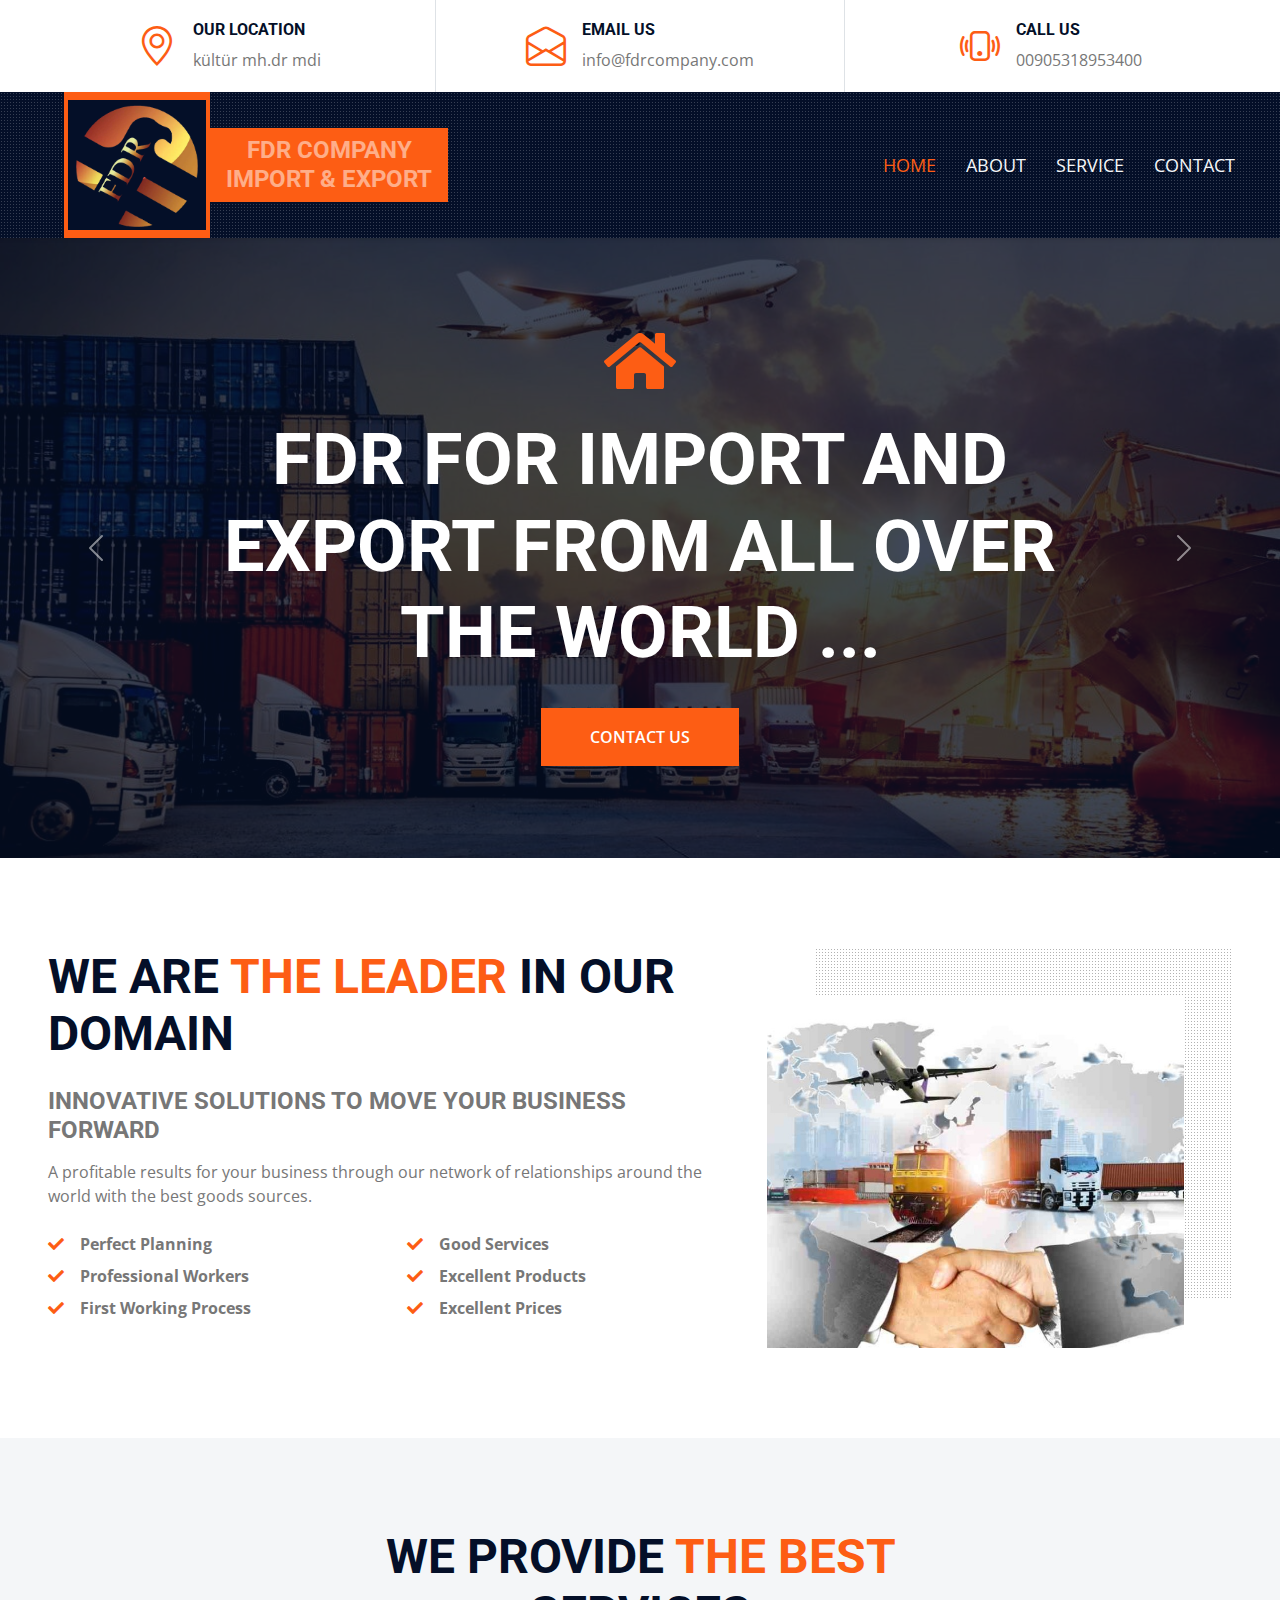
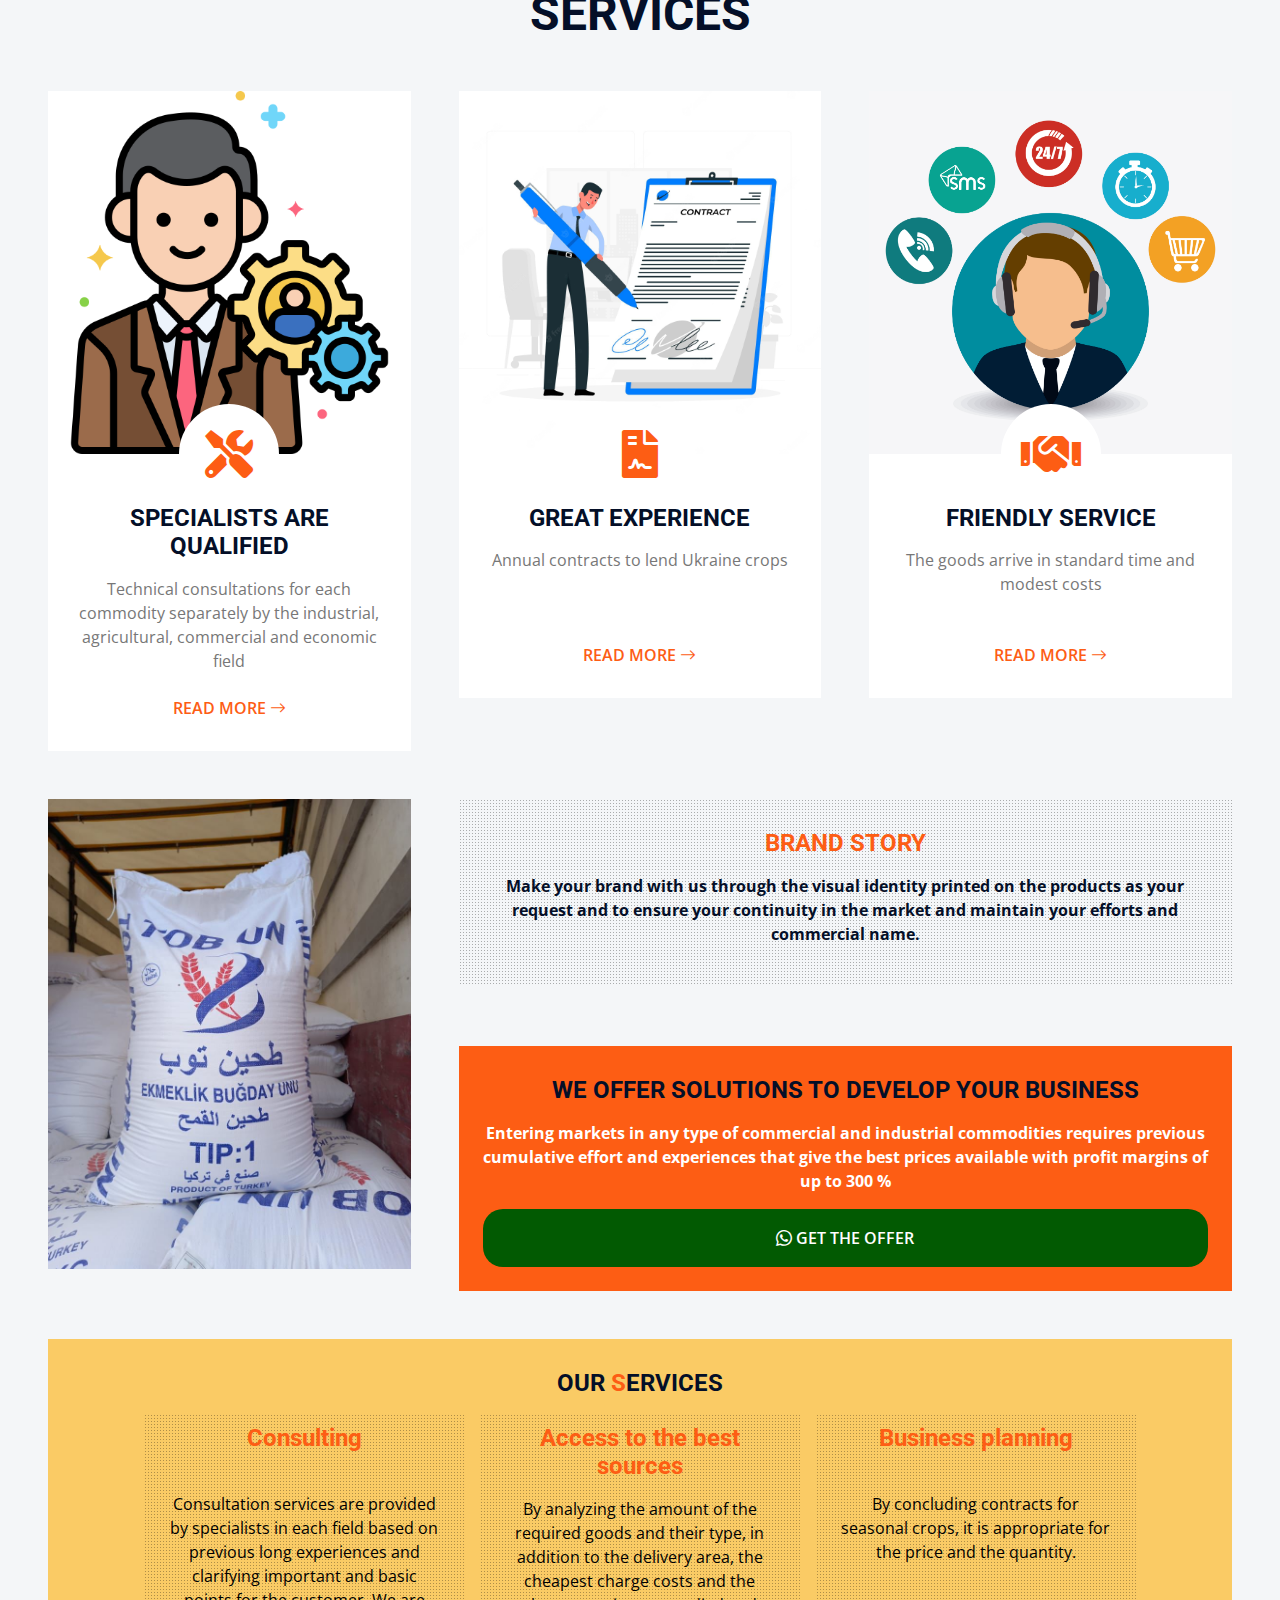
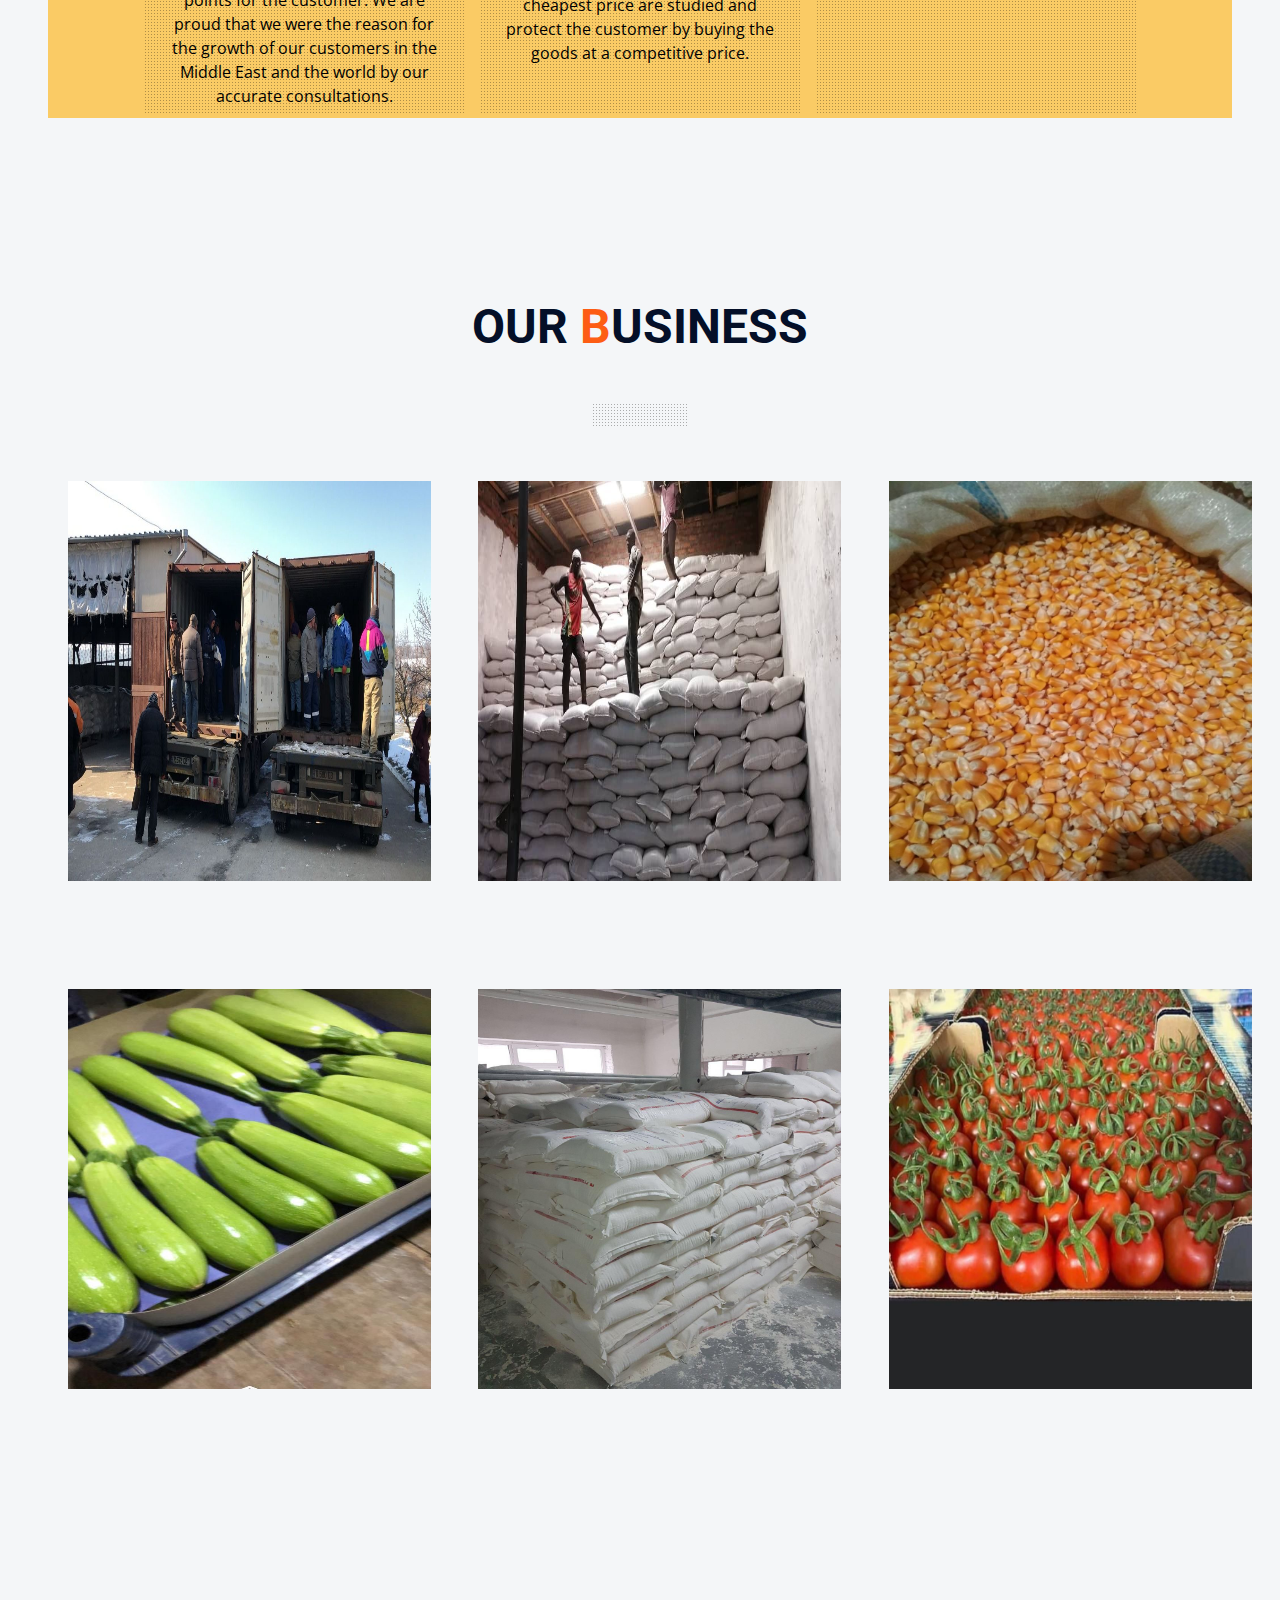
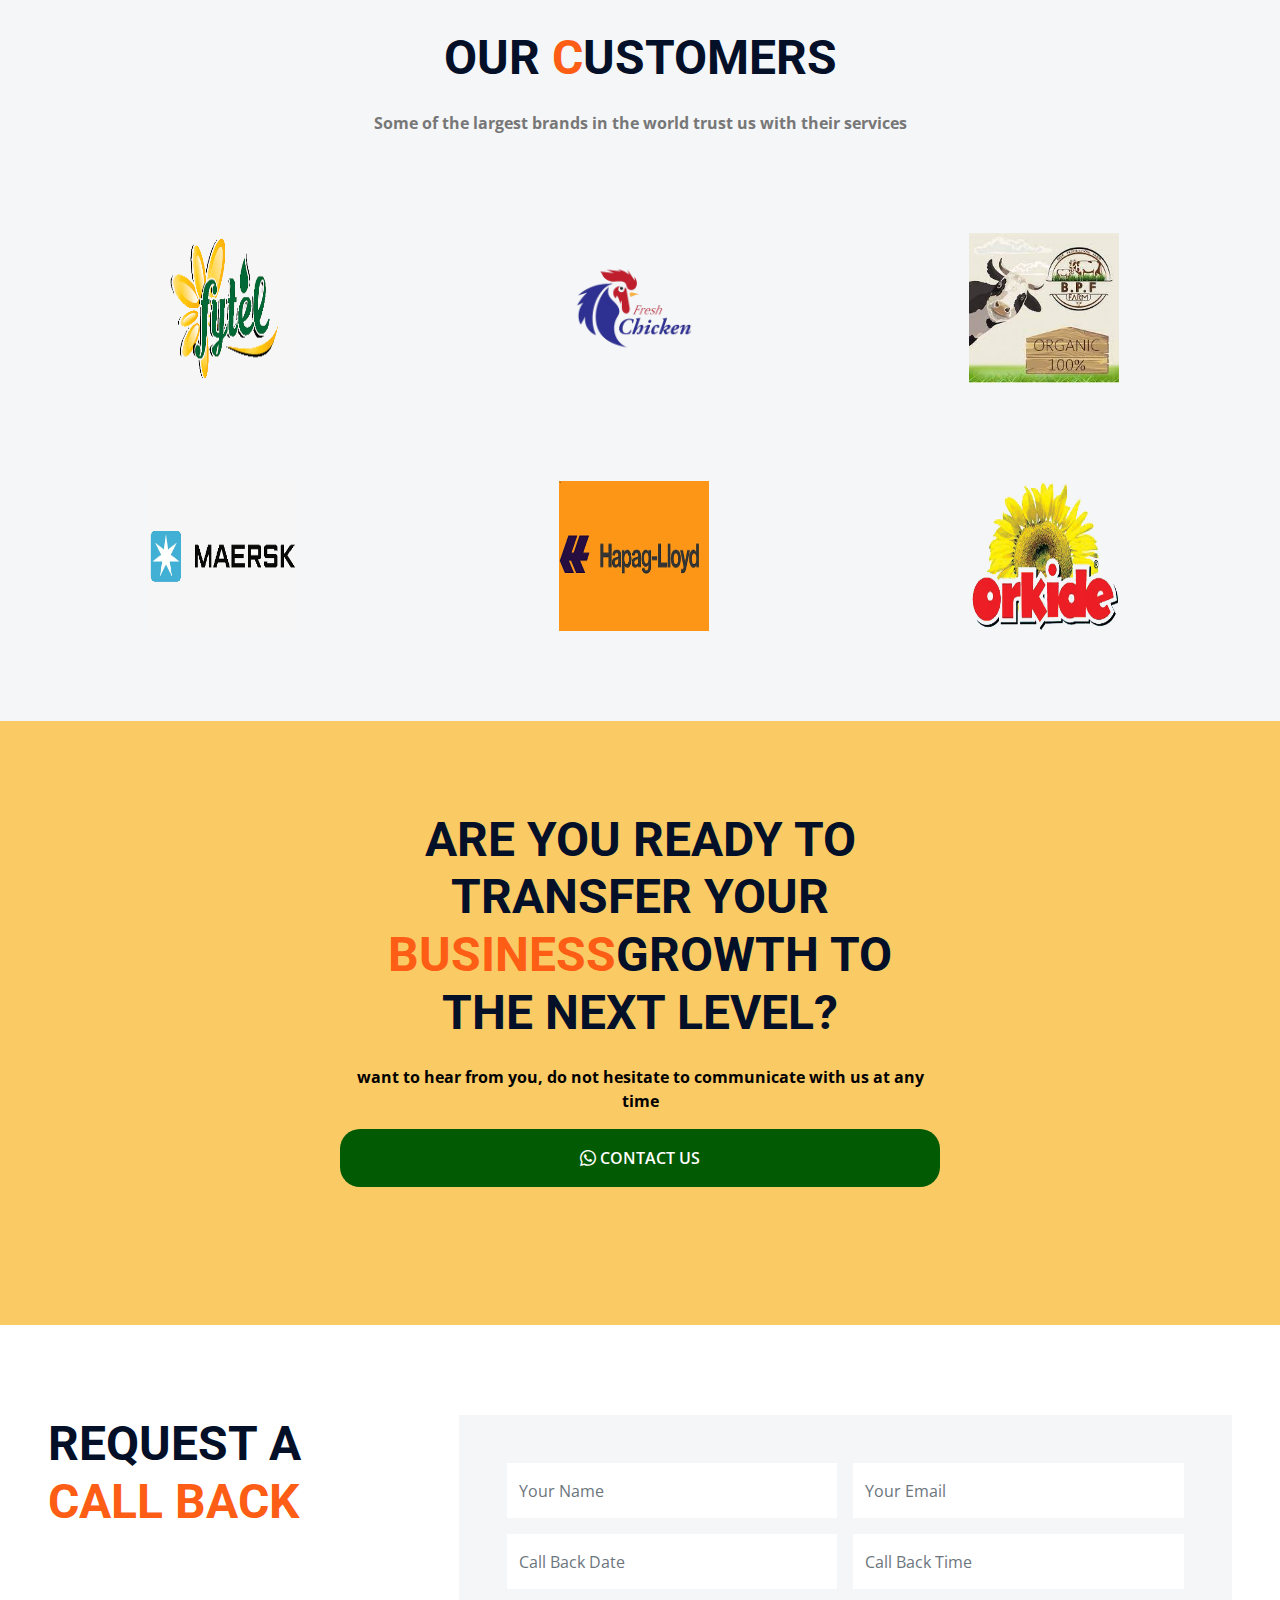
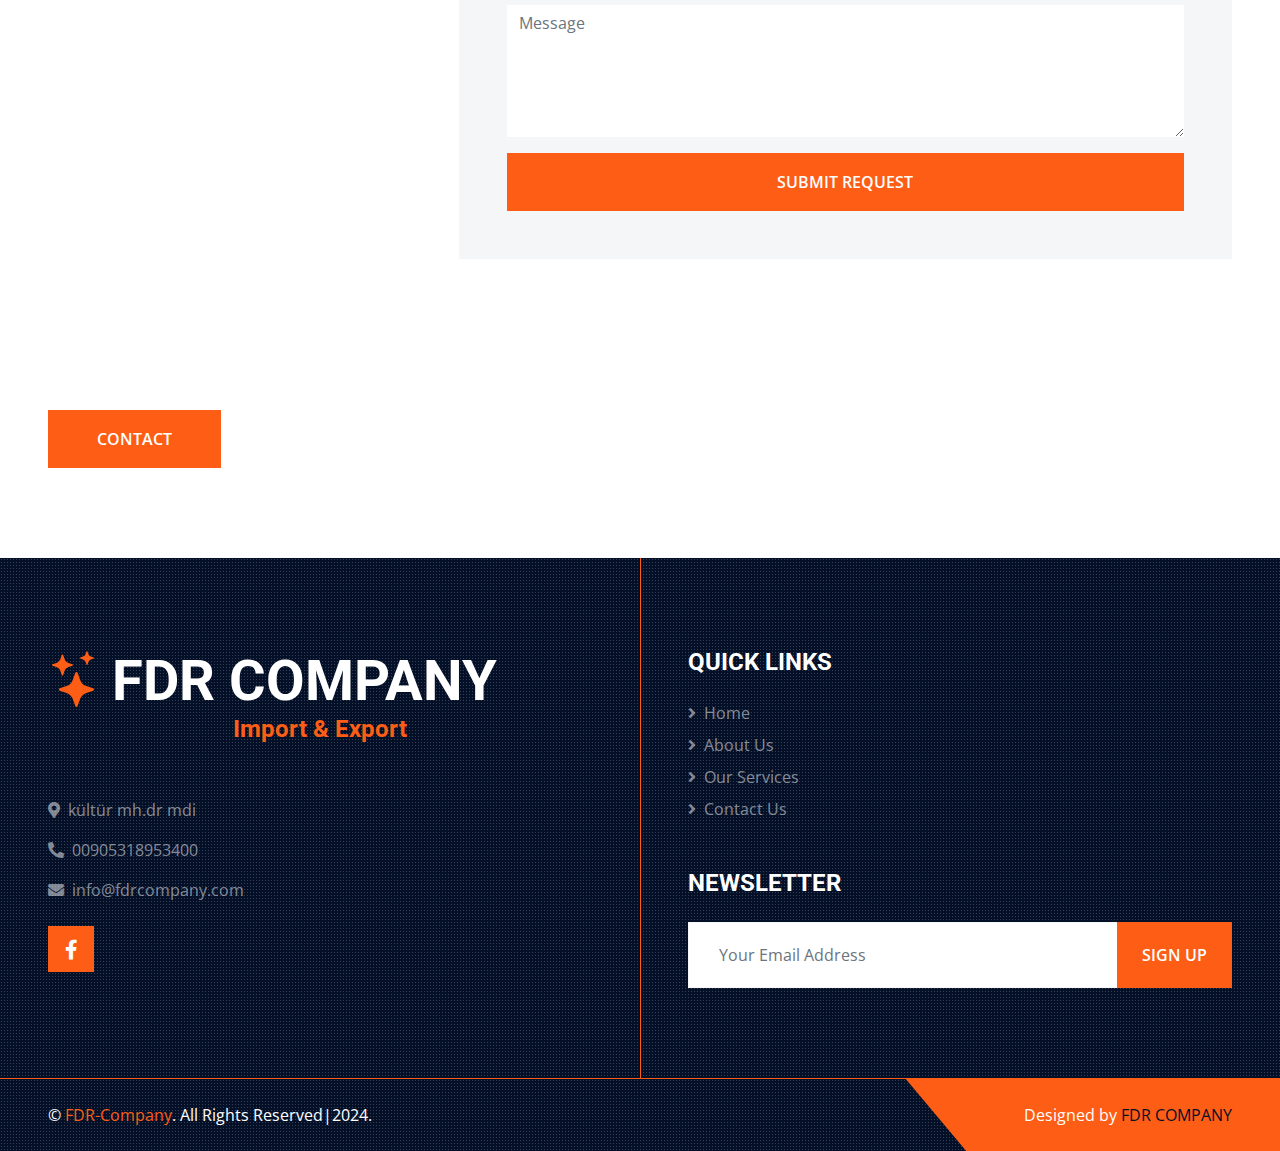
<file: index.html>
<!DOCTYPE html>
<html lang="en">

<head>
    <meta charset="utf-8">
    <title>FDR-Company</title>
    <meta content="width=device-width, initial-scale=1.0" name="viewport">
    <meta content="Free HTML Templates" name="keywords">
    <meta content="Free HTML Templates" name="description">

    <!-- Favicon -->
    <link href="img/favicon.ico" rel="icon">

    <!-- Google Web Fonts -->
    <link rel="preconnect" href="https://fonts.gstatic.com">
    <link href="https://fonts.googleapis.com/css2?family=Open+Sans:wght@400;600&family=Roboto:wght@500;700&display=swap"
        rel="stylesheet">

    <!-- Icon Font Stylesheet -->
    <link href="https://cdnjs.cloudflare.com/ajax/libs/font-awesome/5.15.0/css/all.min.css" rel="stylesheet">
    <link href="https://cdn.jsdelivr.net/npm/bootstrap-icons@1.4.1/font/bootstrap-icons.css" rel="stylesheet">

    <!-- Libraries Stylesheet -->
    <link href="lib/owlcarousel/assets/owl.carousel.min.css" rel="stylesheet">
    <link href="lib/tempusdominus/css/tempusdominus-bootstrap-4.min.css" rel="stylesheet" />
    <link href="lib/lightbox/css/lightbox.min.css" rel="stylesheet">

    <!-- Customized Bootstrap Stylesheet -->
    <link href="css/bootstrap.min.css" rel="stylesheet">

    <!-- Template Stylesheet -->
    <link href="css/style.css" rel="stylesheet">
</head>

<body>

    <!-- Topbar Start -->
    <div class="container-fluid px-5 d-none d-lg-block">
        <div class="row gx-5">
            <div class="col-lg-4 text-center py-3">
                <div class="d-inline-flex align-items-center">
                    <i class="bi bi-geo-alt fs-1 text-primary me-3"></i>
                    <div class="text-start">
                        <h6 class="text-uppercase fw-bold">Our Location</h6>
                        <span>kültür mh.dr mdi</span>
                    </div>
                </div>
            </div>
            <div class="col-lg-4 text-center border-start border-end py-3">
                <div class="d-inline-flex align-items-center">
                    <i class="bi bi-envelope-open fs-1 text-primary me-3"></i>
                    <div class="text-start">
                        <h6 class="text-uppercase fw-bold">Email Us</h6>
                        <span>info@fdrcompany.com</span>
                    </div>
                </div>
            </div>
            <div class="col-lg-4 text-center py-3">
                <div class="d-inline-flex align-items-center">
                    <i class="bi bi-phone-vibrate fs-1 text-primary me-3"></i>
                    <div class="text-start">
                        <h6 class="text-uppercase fw-bold">Call Us</h6>
                        <span>00905318953400</span>
                    </div>
                </div>
            </div>
        </div>
    </div>
    <!-- Topbar End -->


    <!-- Navbar Start -->
    <div class="container-fluid sticky-top bg-dark bg-light-radial shadow-sm px-5 pe-lg-0">
        <nav class="navbar navbar-expand-lg bg-dark bg-light-radial navbar-dark py-3 py-lg-0">
            <a class="f" href="index.html" class="navbar-brand">
                <a href="" class="nav-item nav-link bg-primary text-white px-1 ms-3  d-lg-block">
                    <img id="logos" class="w-100" src="img/logo.png" alt="Image" height="130px">
                </a>

                <h4 class="m-0 display-7 text-uppercase text-white">
                    <a href=""
                        class="nav-item nav-link bg-primary text-center text-white-50 px-3 ms-0 d-none d-lg-block ">
                        FDR Company <br>Import & Export
                    </a>
                </h4>
            </a>
            <button class="navbar-toggler" type="button" data-bs-toggle="collapse" data-bs-target="#navbarCollapse">
                <span class="navbar-toggler-icon"></span>
            </button>
            <div class="collapse navbar-collapse" id="navbarCollapse">
                <div class="navbar-nav ms-auto py-0">
                    <a href="index.html" class="nav-item nav-link active">Home</a>
                    <a href="about.html" class="nav-item nav-link">About</a>
                    <a href="service.html" class="nav-item nav-link">Service</a>
                    <a href="contact.html" class="nav-item nav-link">Contact</a>
                    <a href="#" class="nav-item nav-link"></a>
                </div>
            </div>
        </nav>
    </div>
    <!-- Navbar End -->


    <!-- Carousel Start -->
    <div class="container-fluid p-0">
        <div id="header-carousel" class="carousel slide carousel-fade" data-bs-ride="carousel">
            <div class="carousel-inner">
                <div class="carousel-item active">
                    <img class="w-100" src="img/carousel-1.jpg" alt="Image">
                    <div class="carousel-caption d-flex flex-column align-items-center justify-content-center">
                        <div class="p-3" style="max-width: 900px;">
                            <i class="fa fa-home fa-4x text-primary mb-4 d-none d-sm-block"></i>
                            <h1 class="display-2 text-uppercase text-white mb-md-4">FDR for import and export
                                From all over the world ...</h1>
                            <a href="contact.html" class="btn btn-primary py-md-3 px-md-5 mt-2">Contact Us</a>
                        </div>
                    </div>
                </div>
                <div class="carousel-item">
                    <img class="w-100" src="img/carousel-2.jpg" alt="Image">
                    <div class="carousel-caption d-flex flex-column align-items-center justify-content-center">
                        <div class="p-3" style="max-width: 900px;">
                            <i class="fa fa-tools fa-4x text-primary mb-4 d-none d-sm-block"></i>
                            <h1 class="display-2 text-uppercase text-white mb-md-4">We are a reliable company</h1>
                            <a href="" class="btn btn-primary py-md-3 px-md-5 mt-2">Contact Us</a>
                        </div>
                    </div>
                </div>
            </div>
            <button class="carousel-control-prev" type="button" data-bs-target="#header-carousel" data-bs-slide="prev">
                <span class="carousel-control-prev-icon" aria-hidden="true"></span>
                <span class="visually-hidden">Previous</span>
            </button>
            <button class="carousel-control-next" type="button" data-bs-target="#header-carousel" data-bs-slide="next">
                <span class="carousel-control-next-icon" aria-hidden="true"></span>
                <span class="visually-hidden">Next</span>
            </button>
        </div>
    </div>
    <!-- Carousel End -->


    <!-- About Start -->
    <div class="container-fluid py-6 px-5">
        <div class="row g-5">
            <div class="col-lg-7">
                <h1 class="display-5 text-uppercase mb-4">We are <span class="text-primary">the Leader</span> in our
                    domain</h1>
                <h4 class="text-uppercase mb-3 text-body">Innovative solutions to move your business forward</h4>
                <p>A profitable results for your business through our network of relationships around the world with the
                    best goods sources.</p>
                <div class="row gx-5 py-2">
                    <div class="col-sm-6 mb-2">
                        <p class="fw-bold mb-2"><i class="fa fa-check text-primary me-3"></i>Perfect Planning</p>
                        <p class="fw-bold mb-2"><i class="fa fa-check text-primary me-3"></i>Professional Workers</p>
                        <p class="fw-bold mb-2"><i class="fa fa-check text-primary me-3"></i>First Working Process</p>
                    </div>
                    <div class="col-sm-6 mb-2">
                        <p class="fw-bold mb-2"><i class="fa fa-check text-primary me-3"></i>Good Services</p>
                        <p class="fw-bold mb-2"><i class="fa fa-check text-primary me-3"></i>Excellent Products</p>
                        <p class="fw-bold mb-2"><i class="fa fa-check text-primary me-3"></i>Excellent Prices</p>
                    </div>
                </div>
                <!-- <p class="mb-4">Tempor erat elitr at rebum at at clita aliquyam consetetur. Diam dolor diam ipsum et, tempor voluptua sit consetetur sit. Aliquyam diam amet diam et eos labore</p>
                <img src="img/signature.jpg" alt=""> -->
            </div>
            <div class="col-lg-5 pb-5" style="min-height: 400px;">
                <div class="position-relative bg-dark-radial h-100 ms-5">
                    <img class="position-absolute w-100 h-100 mt-5 ms-n5" src="img/about.jpg"
                        style="object-fit: cover;">
                </div>
            </div>
        </div>
    </div>
    <!-- About End -->


    <!-- Services Start -->
    <div class="container-fluid bg-light py-6 px-5">
        <div class="text-center mx-auto mb-5" style="max-width: 600px;">
            <h1 class="display-5 text-uppercase mb-4">We Provide <span class="text-primary">The Best</span> Services
            </h1>
        </div>
        <div class="row g-5">
            <div class="col-lg-4 col-md-6">
                <div class="service-item bg-white d-flex flex-column align-items-center text-center">
                    <img id="i" class="img-fluid" src="img/service-3.png" alt="">
                    <div class="service-icon bg-white">
                        <i class="fa fa-3x fa-tools text-primary"></i>
                    </div>
                    <div class="px-4 pb-4">
                        <h4 class="text-uppercase mb-3">Specialists are qualified</h4>
                        <p>Technical consultations for each commodity separately by the industrial, agricultural,
                            commercial and economic field</p>
                        <a class="btn text-primary" href="">Read More <i class="bi bi-arrow-right"></i></a>
                    </div>
                </div>
            </div>
            <div class="col-lg-4 col-md-6">
                <div class="service-item bg-white rounded d-flex flex-column align-items-center text-center">
                    <img id="i" class="img-fluid" src="img/service-2.jpg" alt="">
                    <div class="service-icon bg-white">
                        <i class="fa fa-3x fa-file-contract text-primary"></i>

                    </div>
                    <div class="px-4 pb-4">
                        <h4 class="text-uppercase mb-3">Great Experience</h4>
                        <p>Annual contracts to lend Ukraine crops</p>
                        <br>
                        <br>
                        <a class="btn text-primary" href="">Read More <i class="bi bi-arrow-right"></i></a>
                    </div>
                </div>
            </div>
            <div class="col-lg-4 col-md-6">
                <div class="service-item bg-white rounded d-flex flex-column align-items-center text-center">
                    <img id="i" class="img-fluid" src="img/service-3.jpg" alt="">
                    <div class="service-icon bg-white">
                        <i class="fa fa-3x fa-handshake text-primary"></i>
                    </div>
                    <div class="px-4 pb-4">
                        <h4 class="text-uppercase mb-3">Friendly service</h4>
                        <p>The goods arrive in standard time and modest costs</p>
                        <br>
                        <a class="btn text-primary" href="">Read More <i class="bi bi-arrow-right"></i></a>
                    </div>
                </div>
            </div>
            <div class="col-lg-4 col-md-6">
                <div class="service-item bg-white rounded d-flex flex-column align-items-center text-center">
                    <img id="k" class="img-fluid" src="img/service-4.jpg" alt="">
                </div>
            </div>
            <div class="col-lg-8 col-md-6">
                <div class="service-item bg-dark-radial rounded d-flex flex-column align-items-center text-center">
                    <div class="px-4 pb-4">
                        <h4 id="c" class="text-uppercase mb-3 text-primary">Brand story</h4>
                        <p class=" mb-3 text-dark"> <b>Make your brand with us through the visual identity printed on
                                the products as your request and to ensure your continuity in the market and maintain
                                your efforts and commercial name.</b></p>
                    </div>
                </div>
                <div id="e" class="service-item bg-primary rounded d-flex flex-column align-items-center text-center">
                    <div class="px-4 pb-4">
                        <h4 id="c" class="text-uppercase mb-3 text-dark">We offer solutions to develop your business
                        </h4>
                        <p class=" mb-3 text-white"> <b>Entering markets in any type of commercial and industrial
                                commodities requires previous cumulative effort and experiences that give the best
                                prices available with profit margins of up to 300 %</b></p>
                        <div class="col-12">
                            <a id="btn" class="btn  w-100 py-3" href="https://wa.me/+90 531 895 34 00" target="_blank">
                                <i class="bi bi-whatsapp"></i> Get the offer</a>
                        </div>
                    </div>
                </div>
            </div>
            <div class="col-lg-12 col-md-6">
                <div id="p" class="service-item  rounded d-flex flex-column align-items-center text-center">
                    <div class="px-4 pb-1">
                        <h4 id="t" class="text-uppercase mb-3 text-dark">Our <span class="text-primary">S</span>ervices</h4>
                        <div class="row g-3">
                            <div id="a" class="col-lg-4 col-md-6">
                                <div
                                    class="service-item bg-dark-radial d-flex flex-column align-items-center text-center">
                                    <div id="ab" class="px-4 pb-4">
                                        <h4 class=" mb-3 text-primary">Consulting</h4>
                                        <p><br>Consultation services are provided by specialists in each field based on
                                            previous long experiences and clarifying important and basic points for the
                                            customer. We are proud that we were the reason for the growth of our
                                            customers in the Middle East and the world by our accurate consultations.
                                        </p>
                                    </div>
                                </div>
                            </div>
                            <div id="a" class="col-lg-4 col-md-6">
                                <div
                                    class="service-item bg-dark-radial d-flex flex-column align-items-center text-center">
                                    <div id="ab" class="px-4 pb-4">
                                        <h4 class=" mb-3 text-primary">Access to the best sources</h4>
                                        <p>By analyzing the amount of the required goods and their type, in addition to
                                            the delivery area, the cheapest charge costs and the cheapest price are
                                            studied and protect the customer by buying the goods at a competitive price.
                                        </p>
                                    </div>
                                </div>
                            </div>
                            <div id="a" class="col-lg-4 col-md-6">
                                <div
                                    class="service-item bg-dark-radial d-flex flex-column align-items-center text-center">
                                    <div id="ab" class="px-4 pb-4">
                                        <h4 class=" mb-3 text-primary">Business planning</h4>
                                        <p><br>By concluding contracts for seasonal crops, it is appropriate for the
                                            price and the quantity.</p>
                                    </div>
                                </div>
                            </div>
                        </div>
                    </div>
                </div>
            </div>
        </div>
    </div>
    <!-- Services End -->





    <!-- Portfolio Start -->
    <div class="container-fluid bg-light py-6 px-5">
        <div class="text-center mx-auto mb-5" style="max-width: 600px;">
            <h1 class="display-5 text-uppercase mb-4">Our <span class="text-primary">B</span>usiness</h1>
        </div>
        <div class="row gx-5">
            <div class="col-12 text-center">
                <div class="d-inline-block bg-dark-radial text-center pt-4 px-5 mb-5">
                </div>
            </div>
        </div>
        <div class="row g-5 portfolio-container">
            <div class="col-xl-4 col-lg-6 col-md-6 portfolio-item first">
                <div class="position-relative portfolio-box">
                    <img id="img" class="img-fluid w-100" src="img/busness1.jpg" alt="">
                    <a class="portfolio-btn" href="img/busness1.jpg" data-lightbox="portfolio">
                        <i class="bi bi-plus text-white"></i>
                    </a>
                </div>
            </div>
            <div class="col-xl-4 col-lg-6 col-md-6 portfolio-item second">
                <div class="position-relative portfolio-box">
                    <img id="img" class="img-fluid w-100" src="img/busness2.jpg" alt="">
                    <a class="portfolio-btn" href="img/busness2.jpg" data-lightbox="portfolio">
                        <i class="bi bi-plus text-white"></i>
                    </a>
                </div>
            </div>
            <div class="col-xl-4 col-lg-6 col-md-6 portfolio-item first">
                <div class="position-relative portfolio-box">
                    <img id="img" class="img-fluid w-100" src="img/busness3.jpg" alt="">
                    <a class="portfolio-btn" href="img/busness3.jpg" data-lightbox="portfolio">
                        <i class="bi bi-plus text-white"></i>
                    </a>
                </div>
            </div>
            <div class="col-xl-4 col-lg-6 col-md-6 portfolio-item second">
                <div class="position-relative portfolio-box">
                    <img id="img" class="img-fluid w-100" src="img/busness4.jpg" alt="">
                    <a class="portfolio-btn" href="img/busness4.jpg" data-lightbox="portfolio">
                        <i class="bi bi-plus text-white"></i>
                    </a>
                </div>
            </div>
            <div class="col-xl-4 col-lg-6 col-md-6 portfolio-item second">
                <div class="position-relative portfolio-box">
                    <img id="img" class="img-fluid w-100" src="img/busness5.jpg" alt="">
                    <a class="portfolio-btn" href="img/busness5.jpg" data-lightbox="portfolio">
                        <i class="bi bi-plus text-white"></i>
                    </a>
                </div>
            </div>
            <div class="col-xl-4 col-lg-6 col-md-6 portfolio-item first">
                <div class="position-relative portfolio-box">
                    <img id="img" class="img-fluid w-100" src="img/busness6.jpg" alt="">
                    <a class="portfolio-btn" href="img/busness6.jpg" data-lightbox="portfolio">
                        <i class="bi bi-plus text-white"></i>
                    </a>
                </div>
            </div>

        </div>
    </div>
    <!-- Portfolio End -->




    <!-- Testimonial Start -->
    <div class="container-fluid bg-light py-6 px-5">
        <div class="text-center mx-auto mb-5" style="max-width: 600px;">
            <h1 class="display-5 text-uppercase mb-4">Our <span class="text-primary">C</span>ustomers</h1>
            <p><b>Some of the largest brands in the world trust us with their services</b></p>
        </div>
        <div class="row g-5">
            <div class="col-lg-4 col-md-6">
                <div class="bg-light">
                    <img id="imgs" class="img-fluid" src="img/client1.png" alt="">
                </div>
            </div>
            <div class="col-lg-4 col-md-6">
                <div class="bg-light">
                    <img id="imgs" class="img-fluid" src="img/client2.jpg" alt="">
                </div>
            </div>
            <div class="col-lg-4 col-md-6">
                <div class="bg-light">
                    <img id="imgs" class="img-fluid" src="img/client3.jpg" alt="">
                </div>
            </div>
            <div class="col-lg-4 col-md-6">
                <div class="bg-light">
                    <img id="imgs" class="img-fluid" src="img/client4.png" alt="">
                </div>
            </div>
            <div class="col-lg-4 col-md-6">
                <div class="bg-light">
                    <img id="imgs" class="img-fluid" src="img/client5.png" alt="">
                </div>
            </div>
            <div class="col-lg-4 col-md-6">
                <div class="bg-light">
                    <img id="imgs" class="img-fluid" src="img/client6.jpg" alt="">
                </div>
            </div>
        </div>
    </div>
    <!-- Testimonial End -->



    <!--Ready start-->
    <div id="block" class="container-fluid  py-6 px-5">
        <div class="text-center mx-auto mb-5" style="max-width: 600px;">
            <h1 class="display-5 text-uppercase mb-4">Are you ready to transfer your <span
                    class="text-primary">Business</span>growth to the next level?</h1>
            <p><b><span id="clo"> want to hear from you, do not hesitate to communicate with us at any time</span></b>
            </p>

            <a id="btn" class="btn  w-100 py-3" href="https://wa.me/+90 531 895 34 00" target="_blank">
                <i class="bi bi-whatsapp"></i> Contact us</a>
        </div>
    </div>
    <!--Ready end-->


    <!-- Appointment Start -->
    <div class="container-fluid py-6 px-5">
        <div class="row gx-5">
            <div class="col-lg-4 mb-5 mb-lg-0">
                <div class="mb-4">
                    <h1 class="display-5 text-uppercase mb-4">Request A <span class="text-primary">Call Back</span></h1>
                </div>
                <iframe class="map"
                    src="https://www.google.com/maps/embed?pb=!1m17!1m12!1m3!1d3059.9893699784398!2d32.85781397512189!3d39.91925408576862!2m3!1f0!2f0!3f0!3m2!1i1024!2i768!4f13.1!3m2!1m1!2zMznCsDU1JzA5LjMiTiAzMsKwNTEnMzcuNCJF!5e0!3m2!1sfr!2stn!4v1717193225173!5m2!1sfr!2stn"
                    width="600" height="450" style="border:0;" allowfullscreen="" loading="lazy"
                    referrerpolicy="no-referrer-when-downgrade"></iframe>
                <a class="btn btn-primary py-3 px-5" href="contact.html">Contact</a>
            </div>
            <div class="col-lg-8">
                <div class="bg-light text-center p-5">
                    <form action="https://formsubmit.co/info@fdrcompany.com" method="post">
                        <div class="row g-3">
                            <div class="col-12 col-sm-6">
                                <input type="text" class="form-control border-0" placeholder="Your Name"
                                    style="height: 55px;">
                            </div>
                            <div class="col-12 col-sm-6">
                                <input type="email" class="form-control border-0" placeholder="Your Email"
                                    style="height: 55px;">
                            </div>
                            <div class="col-12 col-sm-6">
                                <div class="date" id="date" data-target-input="nearest">
                                    <input type="text" class="form-control border-0 datetimepicker-input"
                                        placeholder="Call Back Date" data-target="#date" data-toggle="datetimepicker"
                                        style="height: 55px;">
                                </div>
                            </div>
                            <div class="col-12 col-sm-6">
                                <div class="time" id="time" data-target-input="nearest">
                                    <input type="text" class="form-control border-0 datetimepicker-input"
                                        placeholder="Call Back Time" data-target="#time" data-toggle="datetimepicker"
                                        style="height: 55px;">
                                </div>
                            </div>
                            <div class="col-12">
                                <textarea class="form-control border-0" rows="5" placeholder="Message"></textarea>
                            </div>
                            <div class="col-12">
                                <button class="btn btn-primary w-100 py-3" type="submit">Submit Request</button>
                            </div>
                        </div>
                    </form>
                </div>
            </div>
        </div>
    </div>
    <!-- Appointment End -->



    <!-- Footer Start -->
    <div class="footer container-fluid position-relative bg-dark bg-light-radial text-white-50 py-6 px-5">
        <div class="row g-5">
            <div class="col-lg-6 pe-lg-5">
                <a href="index.html" class="navbar-brand">
                    <h1 class="m-0 display-4 text-uppercase text-white"><i class="bi bi-stars text-primary me-2"></i>FDR Company
                    </h1>
                    <h4 class="text-center text-primary">Import & Export</h4>
                </a>
                <p></p>
                <p><i class="fa fa-map-marker-alt me-2"></i>kültür mh.dr mdi</p>
                <p><i class="fa fa-phone-alt me-2"></i>00905318953400</p>
                <p><i class="fa fa-envelope me-2"></i>info@fdrcompany.com</p>
                <div class="d-flex justify-content-start mt-4">

                    <a class="btn btn-lg btn-primary btn-lg-square rounded-0 me-2"
                        href="https://www.facebook.com/profile.php?id=61557294776928" target="_blank"><i
                            class="fab fa-facebook-f"></i></a>

                </div>
            </div>
            <div class="col-lg-6 ps-lg-5">
                <div class="row g-5">
                    <div class="col-sm-6">
                        <h4 class="text-white text-uppercase mb-4">Quick Links</h4>
                        <div class="d-flex flex-column justify-content-start">
                            <a class="text-white-50 mb-2" href="index.html"><i
                                    class="fa fa-angle-right me-2"></i>Home</a>
                            <a class="text-white-50 mb-2" href="about.html"><i class="fa fa-angle-right me-2"></i>About
                                Us</a>
                            <a class="text-white-50 mb-2" href="service.html"><i class="fa fa-angle-right me-2"></i>Our
                                Services</a>
                            <a class="text-white-50" href="contact.html"><i class="fa fa-angle-right me-2"></i>Contact
                                Us</a>
                        </div>
                    </div>
                    <div class="col-sm-12">
                        <h4 class="text-white text-uppercase mb-4">Newsletter</h4>
                        <div class="w-100">
                            <div class="input-group">
                                <input type="text" class="form-control border-light" style="padding: 20px 30px;"
                                    placeholder="Your Email Address"><button class="btn btn-primary px-4">Sign
                                    Up</button>
                            </div>
                        </div>
                    </div>
                </div>
            </div>
        </div>
    </div>
    <div class="container-fluid bg-dark bg-light-radial text-white border-top border-primary px-0">
        <div class="d-flex flex-column flex-md-row justify-content-between">
            <div class="py-4 px-5 text-center text-md-start">
                <p class="mb-0">&copy; <a class="text-primary" href="#">FDR-Company</a>. All Rights Reserved|2024.</p>
            </div>
            <div class="py-4 px-5 bg-primary footer-shape position-relative text-center text-md-end">
                <p class="mb-0">Designed by <a class="text-dark" href="#">FDR COMPANY</a></p>
            </div>
        </div>
    </div>
    <!-- Footer End -->


    <!-- Back to Top -->
    <a href="#" class="btn btn-lg btn-primary btn-lg-square back-to-top"><i class="bi bi-arrow-up"></i></a>


    <!-- JavaScript Libraries -->
    <script src="https://code.jquery.com/jquery-3.4.1.min.js"></script>
    <script src="https://cdn.jsdelivr.net/npm/bootstrap@5.0.0/dist/js/bootstrap.bundle.min.js"></script>
    <script src="lib/easing/easing.min.js"></script>
    <script src="lib/waypoints/waypoints.min.js"></script>
    <script src="lib/owlcarousel/owl.carousel.min.js"></script>
    <script src="lib/tempusdominus/js/moment.min.js"></script>
    <script src="lib/tempusdominus/js/moment-timezone.min.js"></script>
    <script src="lib/tempusdominus/js/tempusdominus-bootstrap-4.min.js"></script>
    <script src="lib/isotope/isotope.pkgd.min.js"></script>
    <script src="lib/lightbox/js/lightbox.min.js"></script>

    <!-- Template Javascript -->
    <script src="js/main.js"></script>
</body>

</html>
</file>
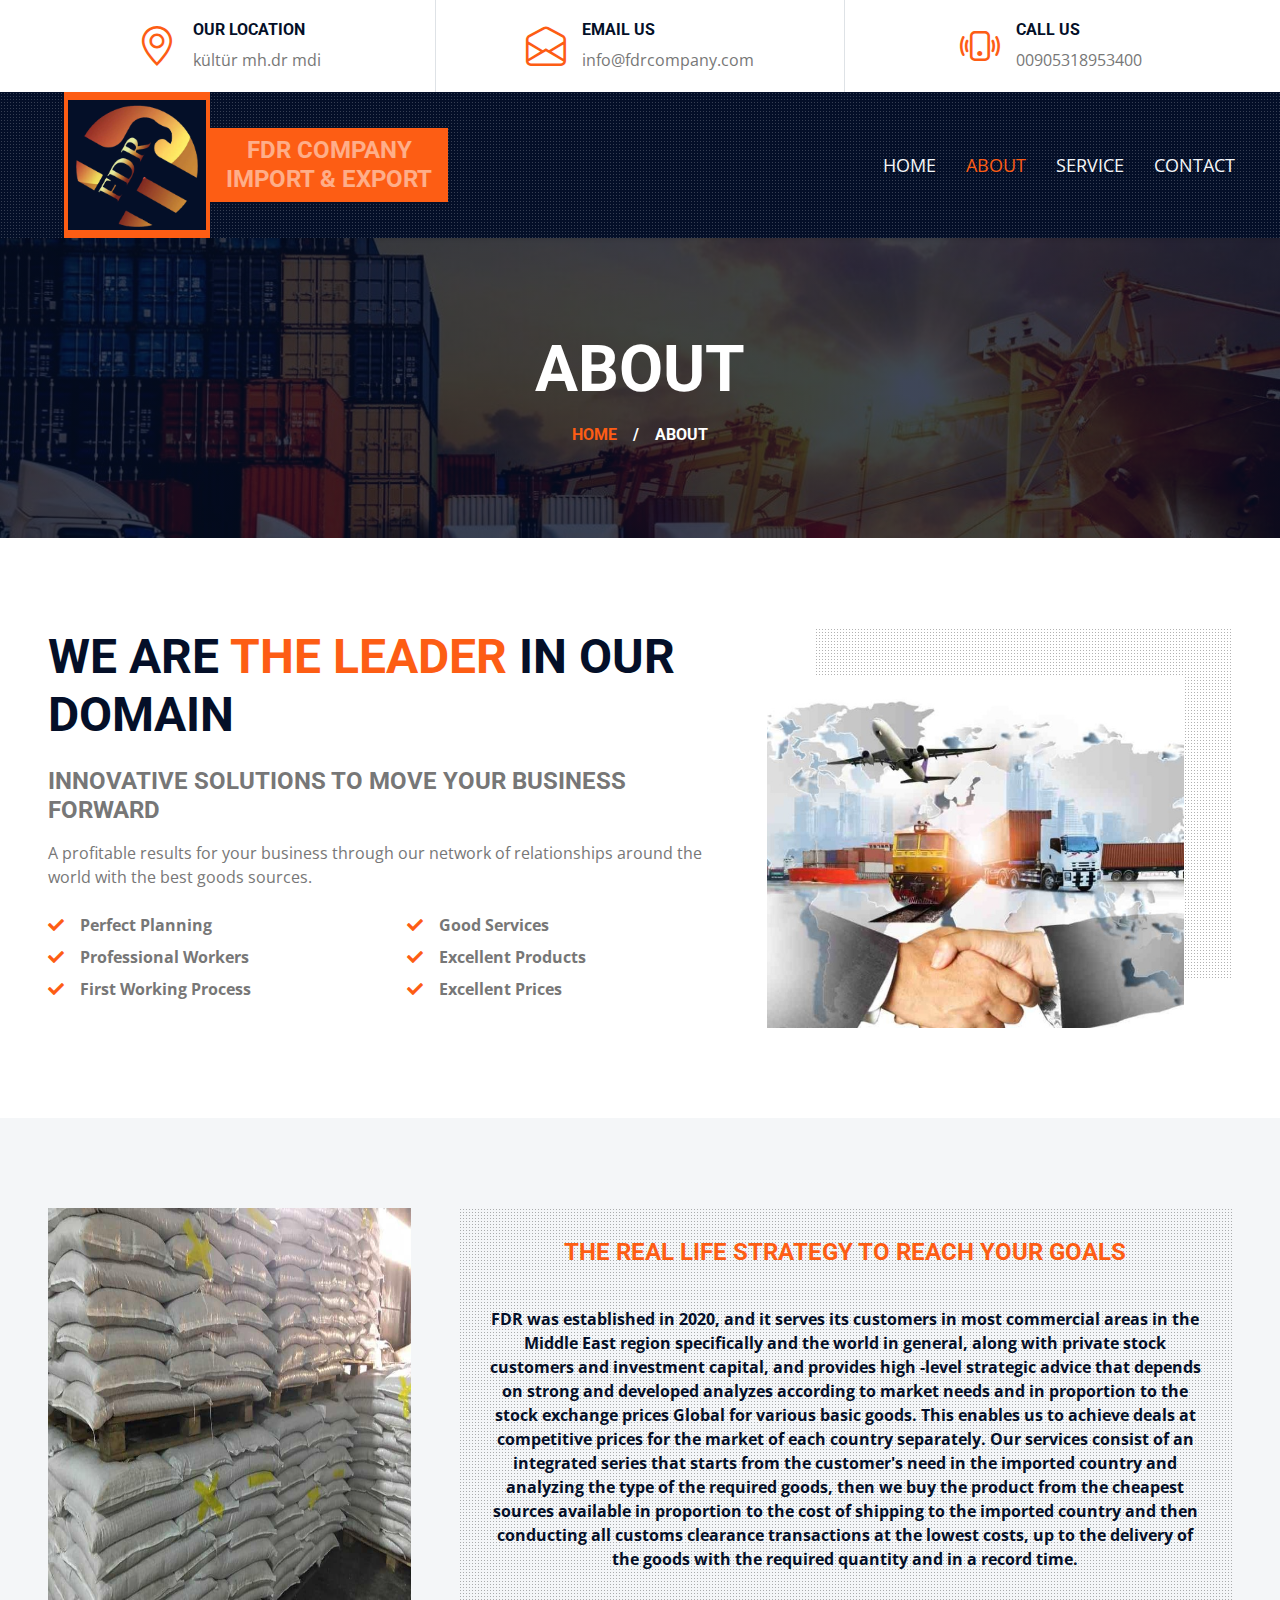
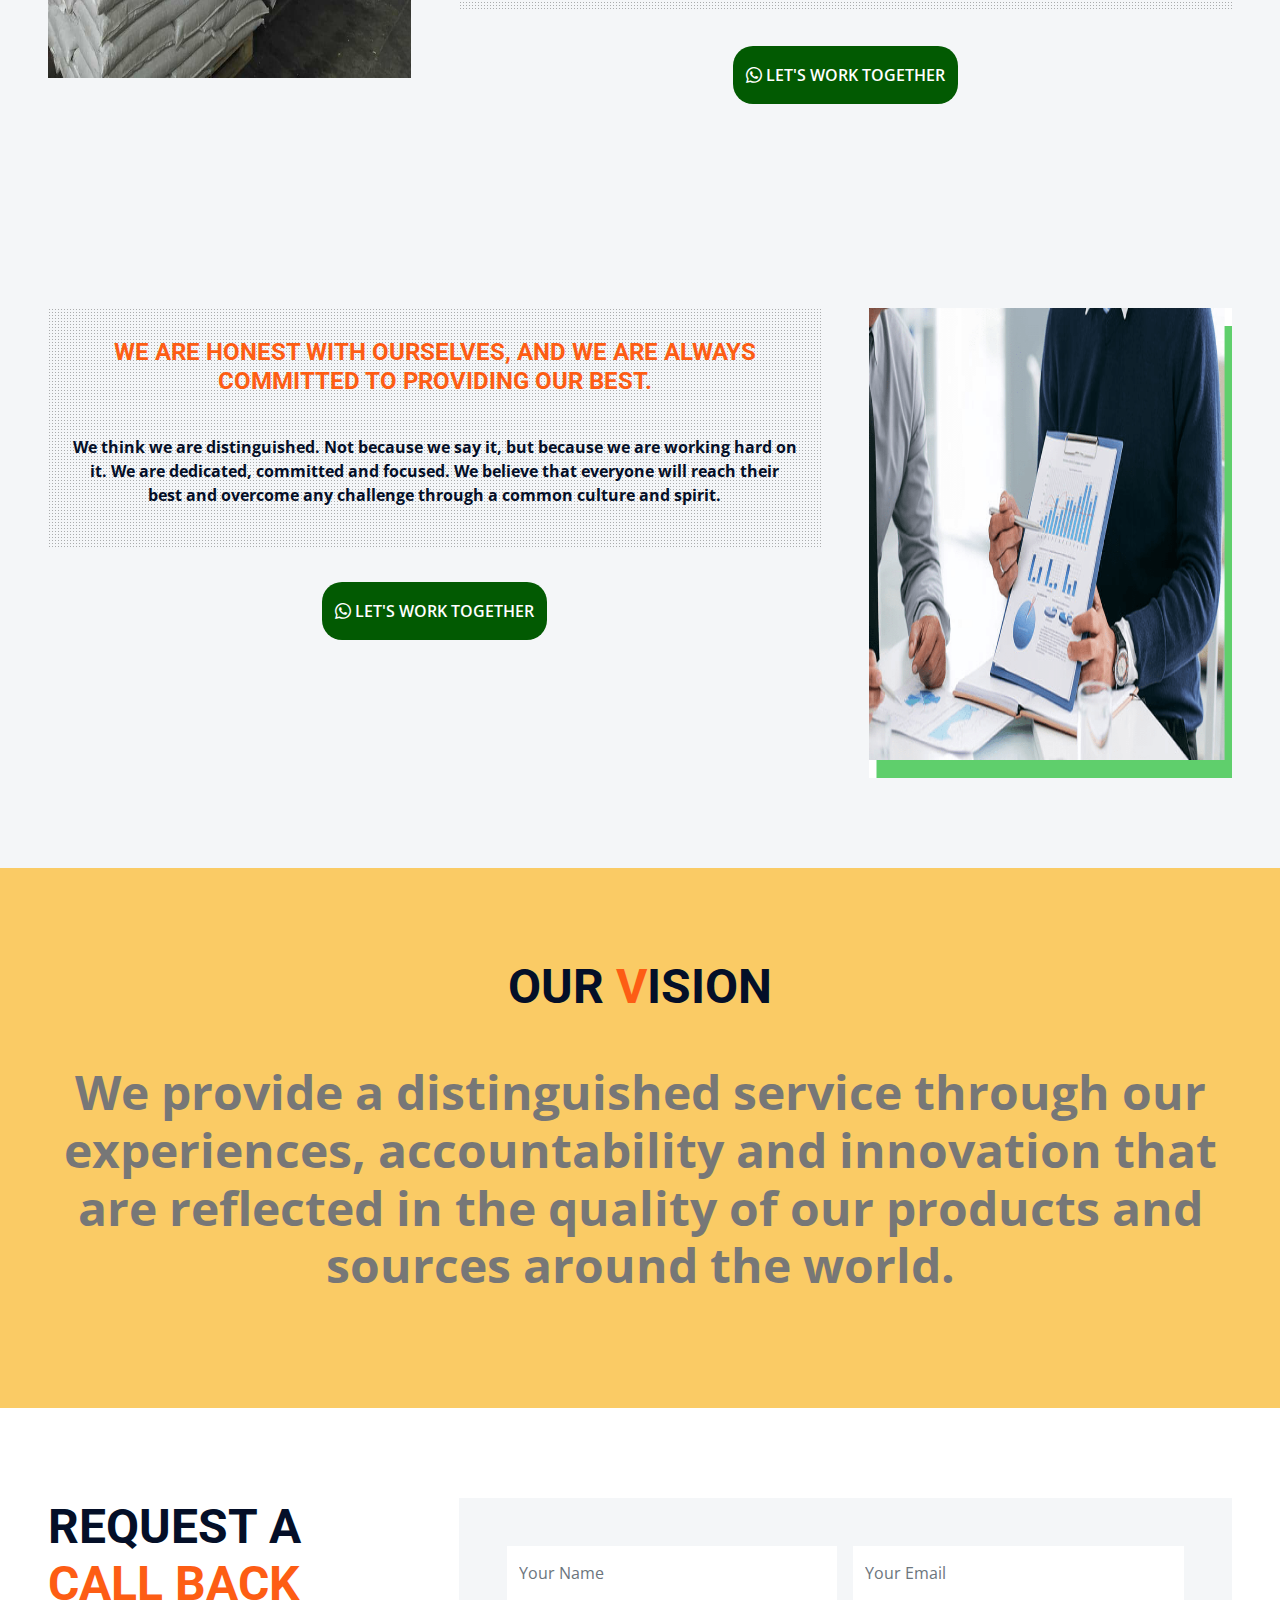
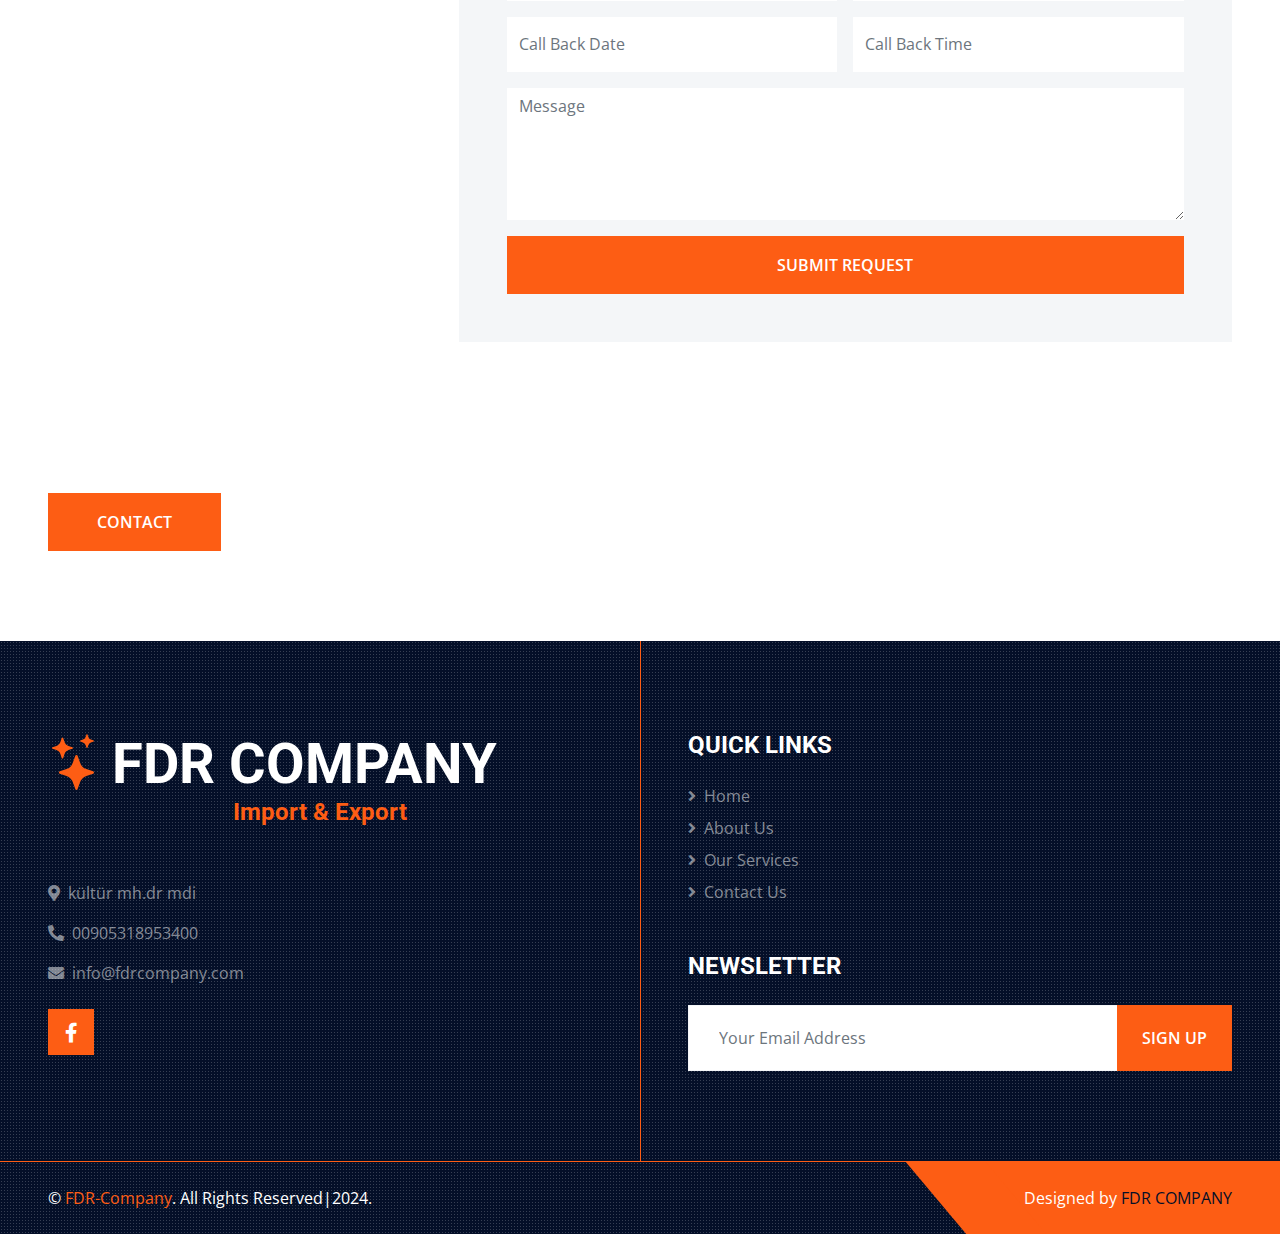
<file: about.html>
<!DOCTYPE html>
<html lang="en">

<head>
    <meta charset="utf-8">
    <title>FDR-Company</title>
    <meta content="width=device-width, initial-scale=1.0" name="viewport">
    <meta content="Free HTML Templates" name="keywords">
    <meta content="Free HTML Templates" name="description">

    <!-- Favicon -->
    <link href="img/favicon.ico" rel="icon">

    <!-- Google Web Fonts -->
    <link rel="preconnect" href="https://fonts.gstatic.com">
    <link href="https://fonts.googleapis.com/css2?family=Open+Sans:wght@400;600&family=Roboto:wght@500;700&display=swap"
        rel="stylesheet">

    <!-- Icon Font Stylesheet -->
    <link href="https://cdnjs.cloudflare.com/ajax/libs/font-awesome/5.15.0/css/all.min.css" rel="stylesheet">
    <link href="https://cdn.jsdelivr.net/npm/bootstrap-icons@1.4.1/font/bootstrap-icons.css" rel="stylesheet">

    <!-- Libraries Stylesheet -->
    <link href="lib/owlcarousel/assets/owl.carousel.min.css" rel="stylesheet">
    <link href="lib/tempusdominus/css/tempusdominus-bootstrap-4.min.css" rel="stylesheet" />
    <link href="lib/lightbox/css/lightbox.min.css" rel="stylesheet">

    <!-- Customized Bootstrap Stylesheet -->
    <link href="css/bootstrap.min.css" rel="stylesheet">

    <!-- Template Stylesheet -->
    <link href="css/style.css" rel="stylesheet">
</head>

<body>
    <!-- Topbar Start -->
    <div class="container-fluid px-5 d-none d-lg-block">
        <div class="row gx-5">
            <div class="col-lg-4 text-center py-3">
                <div class="d-inline-flex align-items-center">
                    <i class="bi bi-geo-alt fs-1 text-primary me-3"></i>
                    <div class="text-start">
                        <h6 class="text-uppercase fw-bold">Our Location</h6>
                        <span>kültür mh.dr mdi</span>
                    </div>
                </div>
            </div>
            <div class="col-lg-4 text-center border-start border-end py-3">
                <div class="d-inline-flex align-items-center">
                    <i class="bi bi-envelope-open fs-1 text-primary me-3"></i>
                    <div class="text-start">
                        <h6 class="text-uppercase fw-bold">Email Us</h6>
                        <span>info@fdrcompany.com</span>
                    </div>
                </div>
            </div>
            <div class="col-lg-4 text-center py-3">
                <div class="d-inline-flex align-items-center">
                    <i class="bi bi-phone-vibrate fs-1 text-primary me-3"></i>
                    <div class="text-start">
                        <h6 class="text-uppercase fw-bold">Call Us</h6>
                        <span>00905318953400</span>
                    </div>
                </div>
            </div>
        </div>
    </div>
    <!-- Topbar End -->


    <!-- Navbar Start -->
    <div class="container-fluid sticky-top bg-dark bg-light-radial shadow-sm px-5 pe-lg-0">
        <nav class="navbar navbar-expand-lg bg-dark bg-light-radial navbar-dark py-3 py-lg-0">
            <a class="f" href="index.html" class="navbar-brand">
                <a href="" class="nav-item nav-link bg-primary text-white px-1 ms-3  d-lg-block">
                    <img id="logos" class="w-100" src="img/logo.png" alt="Image" height="130px">
                </a>

                <h4 class=" m-0 display-7 text-uppercase text-white">
                    <a href="" class="nav-item nav-link bg-primary text-white-50 px-3 ms-0 d-none d-lg-block ">
                        <center> FDR Company <br>Import & Export</center>
                    </a>
                </h4>
            </a>
            <button class="navbar-toggler" type="button" data-bs-toggle="collapse" data-bs-target="#navbarCollapse">
                <span class="navbar-toggler-icon"></span>
            </button>
            <div class="collapse navbar-collapse" id="navbarCollapse">
                <div class="navbar-nav ms-auto py-0">
                    <a href="index.html" class="nav-item nav-link">Home</a>
                    <a href="about.html" class="nav-item nav-link active">About</a>
                    <a href="service.html" class="nav-item nav-link">Service</a>
                    <a href="contact.html" class="nav-item nav-link">Contact</a>
                    <a href="#" class="nav-item nav-link"></a>
                </div>
            </div>
        </nav>
    </div>
    <!-- Navbar End -->


    <!-- Page Header Start -->
    <div class="container-fluid page-header">
        <h1 class="display-3 text-uppercase text-white mb-3">About</h1>
        <div class="d-inline-flex text-white">
            <h6 class="text-uppercase m-0"><a href="">Home</a></h6>
            <h6 class="text-white m-0 px-3">/</h6>
            <h6 class="text-uppercase text-white m-0">About</h6>
        </div>
    </div>
    <!-- Page Header Start -->


    <!-- About Start -->
    <div class="container-fluid py-6 px-5">
        <div class="row g-5">
            <div class="col-lg-7">
                <h1 class="display-5 text-uppercase mb-4">We are <span class="text-primary">the Leader</span> in our
                    domain</h1>
                <h4 class="text-uppercase mb-3 text-body">Innovative solutions to move your business forward</h4>
                <p>A profitable results for your business through our network of relationships around the world with the
                    best goods sources.</p>
                <div class="row gx-5 py-2">
                    <div class="col-sm-6 mb-2">
                        <p class="fw-bold mb-2"><i class="fa fa-check text-primary me-3"></i>Perfect Planning</p>
                        <p class="fw-bold mb-2"><i class="fa fa-check text-primary me-3"></i>Professional Workers</p>
                        <p class="fw-bold mb-2"><i class="fa fa-check text-primary me-3"></i>First Working Process</p>
                    </div>
                    <div class="col-sm-6 mb-2">
                        <p class="fw-bold mb-2"><i class="fa fa-check text-primary me-3"></i>Good Services</p>
                        <p class="fw-bold mb-2"><i class="fa fa-check text-primary me-3"></i>Excellent Products</p>
                        <p class="fw-bold mb-2"><i class="fa fa-check text-primary me-3"></i>Excellent Prices</p>
                    </div>
                </div>
                <!--<p class="mb-4">Tempor erat elitr at rebum at at clita aliquyam consetetur. Diam dolor diam ipsum et,
                    tempor voluptua sit consetetur sit. Aliquyam diam amet diam et eos labore</p>
                <img src="img/signature.jpg" alt=""> -->
            </div>
            <div class="col-lg-5 pb-5" style="min-height: 400px;">
                <div class="position-relative bg-dark-radial h-100 ms-5">
                    <img class="position-absolute w-100 h-100 mt-5 ms-n5" src="img/about.jpg"
                        style="object-fit: cover;">
                </div>
            </div>
        </div>
    </div>
    <!-- About End -->



    <!-- who are we Start -->
    <div class="container-fluid bg-light py-6 px-5">

        <div class="row g-5">
            <div class="col-lg-4 col-md-6">
                <div class="service-item bg-white rounded d-flex flex-column align-items-center text-center">
                    <img id="k" class="img-fluid" src="img/who.jpg" alt="">
                </div>
            </div>
            <div class="col-lg-8 col-md-6">
                <div class="service-item bg-dark-radial rounded d-flex flex-column align-items-center text-center">
                    <div class="px-4 pb-4">
                        <h4 id="c" class="text-uppercase mb-3 text-primary">The real life strategy to reach your goals
                        </h4>
                        <p class=" mb-3 text-dark"> <b>
                                <br>
                                FDR was established in 2020, and it serves its customers in most commercial areas in the
                                Middle East region specifically and the world in general, along with private stock
                                customers and investment capital, and provides high -level strategic advice that depends
                                on strong and developed analyzes according to market needs and in proportion to the
                                stock exchange prices Global for various basic goods. This enables us to achieve deals
                                at competitive prices for the market of each country separately.
                                Our services consist of an integrated series that starts from the customer's need in the
                                imported country and analyzing the type of the required goods, then we buy the product
                                from the cheapest sources available in proportion to the cost of shipping to the
                                imported country and then conducting all customs clearance transactions at the lowest
                                costs, up to the delivery of the goods with the required quantity and in a record
                                time.</b></p>
                    </div>
                </div>
                <div id="es" class="service-item  rounded d-flex flex-column align-items-center text-center">
                    <div class="px-4 pb-4">
                        <div class="col-12">
                            <a id="btn" class="btn  w-100 py-3" href="https://wa.me/+90 531 895 34 00" target="_blank">
                                <i class="bi bi-whatsapp"></i>  Let's work together</a>
                        </div>
                    </div>
                </div>
            </div>
        </div>
    </div>
    <!-- who are we End -->


    <!-- who 2 are we Start -->
    <div class="container-fluid bg-light py-6 px-5">

        <div class="row g-5">
            <div class="col-lg-8 col-md-6">
                <div class="service-item bg-dark-radial rounded d-flex flex-column align-items-center text-center">
                    <div class="px-4 pb-4">
                        <h4 id="c" class="text-uppercase mb-3 text-primary">
                            We are honest with ourselves, and we are always committed to providing our best.
                        </h4>
                        <p class=" mb-3 text-dark"> <b>
                                <br>
                                We think we are distinguished. Not because we say it, but because we are working hard on
                                it. We are dedicated, committed and focused. We believe that everyone will reach their
                                best and overcome any challenge through a common culture and spirit.</b></p>
                    </div>
                </div>
                <div id="es" class="service-item  rounded d-flex flex-column align-items-center text-center">
                    <div class="px-4 pb-4">
                        <div class="col-12">
                            <a id="btn" class="btn  w-100 py-3" href="https://wa.me/+90 531 895 34 00" target="_blank">
                                <i class="bi bi-whatsapp"></i>  Let's work together</a>
                        </div>
                    </div>
                </div>
            </div>
            <div class="col-lg-4 col-md-6">
                <div class="service-item bg-white rounded d-flex flex-column align-items-center text-center">
                    <img id="k" class="img-fluid" src="img/who2.png" alt="">
                </div>
            </div>
        </div>
    </div>
    <!-- who 2 are we End -->


    <!-- Our Vision start-->
    <div id="g" class="container-fluid  py-6 px-5">
        <div class="text-center mx-auto mb-5" style="max-width: 600px;">
            <h1 class="display-5 text-uppercase mb-4">Our <span class="text-primary">V</span>ision</h1>
        </div>
        <div class="display-5 text-center mb-4">
            <p>
                We provide a distinguished service through our experiences, accountability and innovation that are reflected in the quality of our products and sources around the world.
            </p>
        </div>
    </div>
    <!-- Our Vision start-->




    <!-- Appointment Start -->
    <div class="container-fluid py-6 px-5">
        <div class="row gx-5">
            <div class="col-lg-4 mb-5 mb-lg-0">
                <div class="mb-4">
                    <h1 class="display-5 text-uppercase mb-4">Request A <span class="text-primary">Call Back</span></h1>
                </div>
                <iframe class="map"
                    src="https://www.google.com/maps/embed?pb=!1m17!1m12!1m3!1d3059.9893699784398!2d32.85781397512189!3d39.91925408576862!2m3!1f0!2f0!3f0!3m2!1i1024!2i768!4f13.1!3m2!1m1!2zMznCsDU1JzA5LjMiTiAzMsKwNTEnMzcuNCJF!5e0!3m2!1sfr!2stn!4v1717193225173!5m2!1sfr!2stn"
                    width="600" height="450" style="border:0;" allowfullscreen="" loading="lazy"
                    referrerpolicy="no-referrer-when-downgrade"></iframe>
                <a class="btn btn-primary py-3 px-5" href="contact.html">Contact</a>
            </div>
            <div class="col-lg-8">
                <div class="bg-light text-center p-5">
                    <form action="https://formsubmit.co/info@fdrcompany.com" method="post">
                        <div class="row g-3">
                            <div class="col-12 col-sm-6">
                                <input type="text" class="form-control border-0" placeholder="Your Name"
                                    style="height: 55px;">
                            </div>
                            <div class="col-12 col-sm-6">
                                <input type="email" class="form-control border-0" placeholder="Your Email"
                                    style="height: 55px;">
                            </div>
                            <div class="col-12 col-sm-6">
                                <div class="date" id="date" data-target-input="nearest">
                                    <input type="text" class="form-control border-0 datetimepicker-input"
                                        placeholder="Call Back Date" data-target="#date" data-toggle="datetimepicker"
                                        style="height: 55px;">
                                </div>
                            </div>
                            <div class="col-12 col-sm-6">
                                <div class="time" id="time" data-target-input="nearest">
                                    <input type="text" class="form-control border-0 datetimepicker-input"
                                        placeholder="Call Back Time" data-target="#time" data-toggle="datetimepicker"
                                        style="height: 55px;">
                                </div>
                            </div>
                            <div class="col-12">
                                <textarea class="form-control border-0" rows="5" placeholder="Message"></textarea>
                            </div>
                            <div class="col-12">
                                <button class="btn btn-primary w-100 py-3" type="submit">Submit Request</button>
                            </div>
                        </div>
                    </form>
                </div>
            </div>
        </div>
    </div>
    <!-- Appointment End -->


    <!-- Team Start -->
    <!--     <div class="container-fluid py-6 px-5">
        <div class="text-center mx-auto mb-5" style="max-width: 600px;">
            <h1 class="display-5 text-uppercase mb-4">We Are <span class="text-primary">Professional & Expert</span>
                Workers</h1>
        </div>
        <div class="row g-5">
            <div class="col-xl-3 col-lg-4 col-md-6">
                <div class="row g-0">
                    <div class="col-10" style="min-height: 300px;">
                        <div class="position-relative h-100">
                            <img class="position-absolute w-100 h-100" src="img/team-1.jpg" style="object-fit: cover;">
                        </div>
                    </div>
                    <div class="col-2">
                        <div class="h-100 d-flex flex-column align-items-center justify-content-between bg-light">
                            <a class="btn" href="#"><i class="fab fa-twitter"></i></a>
                            <a class="btn" href="#"><i class="fab fa-facebook-f"></i></a>
                            <a class="btn" href="#"><i class="fab fa-linkedin-in"></i></a>
                            <a class="btn" href="#"><i class="fab fa-instagram"></i></a>
                            <a class="btn" href="#"><i class="fab fa-youtube"></i></a>
                        </div>
                    </div>
                    <div class="col-12">
                        <div class="bg-light p-4">
                            <h4 class="text-uppercase">Adam Phillips</h4>
                            <span>CEO & Founder</span>
                        </div>
                    </div>
                </div>
            </div>
            <div class="col-xl-3 col-lg-4 col-md-6">
                <div class="row g-0">
                    <div class="col-10" style="min-height: 300px;">
                        <div class="position-relative h-100">
                            <img class="position-absolute w-100 h-100" src="img/team-2.jpg" style="object-fit: cover;">
                        </div>
                    </div>
                    <div class="col-2">
                        <div class="h-100 d-flex flex-column align-items-center justify-content-between bg-light">
                            <a class="btn" href="#"><i class="fab fa-twitter"></i></a>
                            <a class="btn" href="#"><i class="fab fa-facebook-f"></i></a>
                            <a class="btn" href="#"><i class="fab fa-linkedin-in"></i></a>
                            <a class="btn" href="#"><i class="fab fa-instagram"></i></a>
                            <a class="btn" href="#"><i class="fab fa-youtube"></i></a>
                        </div>
                    </div>
                    <div class="col-12">
                        <div class="bg-light p-4">
                            <h4 class="text-uppercase">Dylan Adams</h4>
                            <span>Civil Engineer</span>
                        </div>
                    </div>
                </div>
            </div>
            <div class="col-xl-3 col-lg-4 col-md-6">
                <div class="row g-0">
                    <div class="col-10" style="min-height: 300px;">
                        <div class="position-relative h-100">
                            <img class="position-absolute w-100 h-100" src="img/team-3.jpg" style="object-fit: cover;">
                        </div>
                    </div>
                    <div class="col-2">
                        <div class="h-100 d-flex flex-column align-items-center justify-content-between bg-light">
                            <a class="btn" href="#"><i class="fab fa-twitter"></i></a>
                            <a class="btn" href="#"><i class="fab fa-facebook-f"></i></a>
                            <a class="btn" href="#"><i class="fab fa-linkedin-in"></i></a>
                            <a class="btn" href="#"><i class="fab fa-instagram"></i></a>
                            <a class="btn" href="#"><i class="fab fa-youtube"></i></a>
                        </div>
                    </div>
                    <div class="col-12">
                        <div class="bg-light p-4">
                            <h4 class="text-uppercase">Jhon Doe</h4>
                            <span>Interior Designer</span>
                        </div>
                    </div>
                </div>
            </div>
            <div class="col-xl-3 col-lg-4 col-md-6">
                <div class="row g-0">
                    <div class="col-10" style="min-height: 300px;">
                        <div class="position-relative h-100">
                            <img class="position-absolute w-100 h-100" src="img/team-4.jpg" style="object-fit: cover;">
                        </div>
                    </div>
                    <div class="col-2">
                        <div class="h-100 d-flex flex-column align-items-center justify-content-between bg-light">
                            <a class="btn" href="#"><i class="fab fa-twitter"></i></a>
                            <a class="btn" href="#"><i class="fab fa-facebook-f"></i></a>
                            <a class="btn" href="#"><i class="fab fa-linkedin-in"></i></a>
                            <a class="btn" href="#"><i class="fab fa-instagram"></i></a>
                            <a class="btn" href="#"><i class="fab fa-youtube"></i></a>
                        </div>
                    </div>
                    <div class="col-12">
                        <div class="bg-light p-4">
                            <h4 class="text-uppercase">Josh Dunn</h4>
                            <span>Painter</span>
                        </div>
                    </div>
                </div>
            </div>
        </div>
    </div> -->
    <!-- Team End -->


    <!-- Footer Start -->
    <div class="footer container-fluid position-relative bg-dark bg-light-radial text-white-50 py-6 px-5">
        <div class="row g-5">
            <div class="col-lg-6 pe-lg-5">
                <a href="index.html" class="navbar-brand">
                    <h1 class="m-0 display-4 text-uppercase text-white"><i class="bi bi-stars text-primary me-2"></i>FDR COMPANY
                    </h1>
                    <h4 class="text-center text-primary">Import & Export</h4>
                </a>
                <p></p>
                <p><i class="fa fa-map-marker-alt me-2"></i>kültür mh.dr mdi</p>
                <p><i class="fa fa-phone-alt me-2"></i>00905318953400</p>
                <p><i class="fa fa-envelope me-2"></i>info@fdrcompany.com</p>
                <div class="d-flex justify-content-start mt-4">
                   
                    <a class="btn btn-lg btn-primary btn-lg-square rounded-0 me-2"
                        href="https://www.facebook.com/profile.php?id=61557294776928" target="_blank"><i class="fab fa-facebook-f"></i></a>
                 
                    
                </div>
            </div>
            <div class="col-lg-6 ps-lg-5">
                <div class="row g-5">
                    <div class="col-sm-6">
                        <h4 class="text-white text-uppercase mb-4">Quick Links</h4>
                        <div class="d-flex flex-column justify-content-start">
                            <a class="text-white-50 mb-2" href="index.html"><i class="fa fa-angle-right me-2"></i>Home</a>
                            <a class="text-white-50 mb-2" href="about.html"><i class="fa fa-angle-right me-2"></i>About Us</a>
                            <a class="text-white-50 mb-2" href="service.html"><i class="fa fa-angle-right me-2"></i>Our
                                Services</a>
                            <a class="text-white-50" href="contact.html"><i class="fa fa-angle-right me-2"></i>Contact Us</a>
                        </div>
                    </div>
<!--                     <div class="col-sm-6">
                        <h4 class="text-white text-uppercase mb-4">Popular Links</h4>
                        <div class="d-flex flex-column justify-content-start">
                            <a class="text-white-50 mb-2" href="index.html"><i class="fa fa-angle-right me-2"></i>Home</a>
                            <a class="text-white-50 mb-2" href="about.html"><i class="fa fa-angle-right me-2"></i>About Us</a>
                            <a class="text-white-50 mb-2" href="service.html"><i class="fa fa-angle-right me-2"></i>Our
                                Services</a>
                        
                            <a class="text-white-50" href="contact.html"><i class="fa fa-angle-right me-2"></i>Contact Us</a>
                        </div>
                    </div> -->
                    <div class="col-sm-12">
                        <h4 class="text-white text-uppercase mb-4">Newsletter</h4>
                        <div class="w-100">
                            <div class="input-group">
                                <input type="text" class="form-control border-light" style="padding: 20px 30px;"
                                    placeholder="Your Email Address"><button class="btn btn-primary px-4">Sign
                                    Up</button>
                            </div>
                        </div>
                    </div>
                </div>
            </div>
        </div>
    </div>
    <div class="container-fluid bg-dark bg-light-radial text-white border-top border-primary px-0">
        <div class="d-flex flex-column flex-md-row justify-content-between">
            <div class="py-4 px-5 text-center text-md-start">
                <p class="mb-0">&copy; <a class="text-primary" href="#">FDR-Company</a>. All Rights Reserved|2024.</p>
            </div>
            <div class="py-4 px-5 bg-primary footer-shape position-relative text-center text-md-end">
                <p class="mb-0">Designed by <a class="text-dark" href="#">FDR COMPANY</a></p>
            </div>
        </div>
    </div>
    <!-- Footer End -->


    <!-- Back to Top -->
    <a href="#" class="btn btn-lg btn-primary btn-lg-square back-to-top"><i class="bi bi-arrow-up"></i></a>


    <!-- JavaScript Libraries -->
    <script src="https://code.jquery.com/jquery-3.4.1.min.js"></script>
    <script src="https://cdn.jsdelivr.net/npm/bootstrap@5.0.0/dist/js/bootstrap.bundle.min.js"></script>
    <script src="lib/easing/easing.min.js"></script>
    <script src="lib/waypoints/waypoints.min.js"></script>
    <script src="lib/owlcarousel/owl.carousel.min.js"></script>
    <script src="lib/tempusdominus/js/moment.min.js"></script>
    <script src="lib/tempusdominus/js/moment-timezone.min.js"></script>
    <script src="lib/tempusdominus/js/tempusdominus-bootstrap-4.min.js"></script>
    <script src="lib/isotope/isotope.pkgd.min.js"></script>
    <script src="lib/lightbox/js/lightbox.min.js"></script>

    <!-- Template Javascript -->
    <script src="js/main.js"></script>
</body>

</html>
</file>
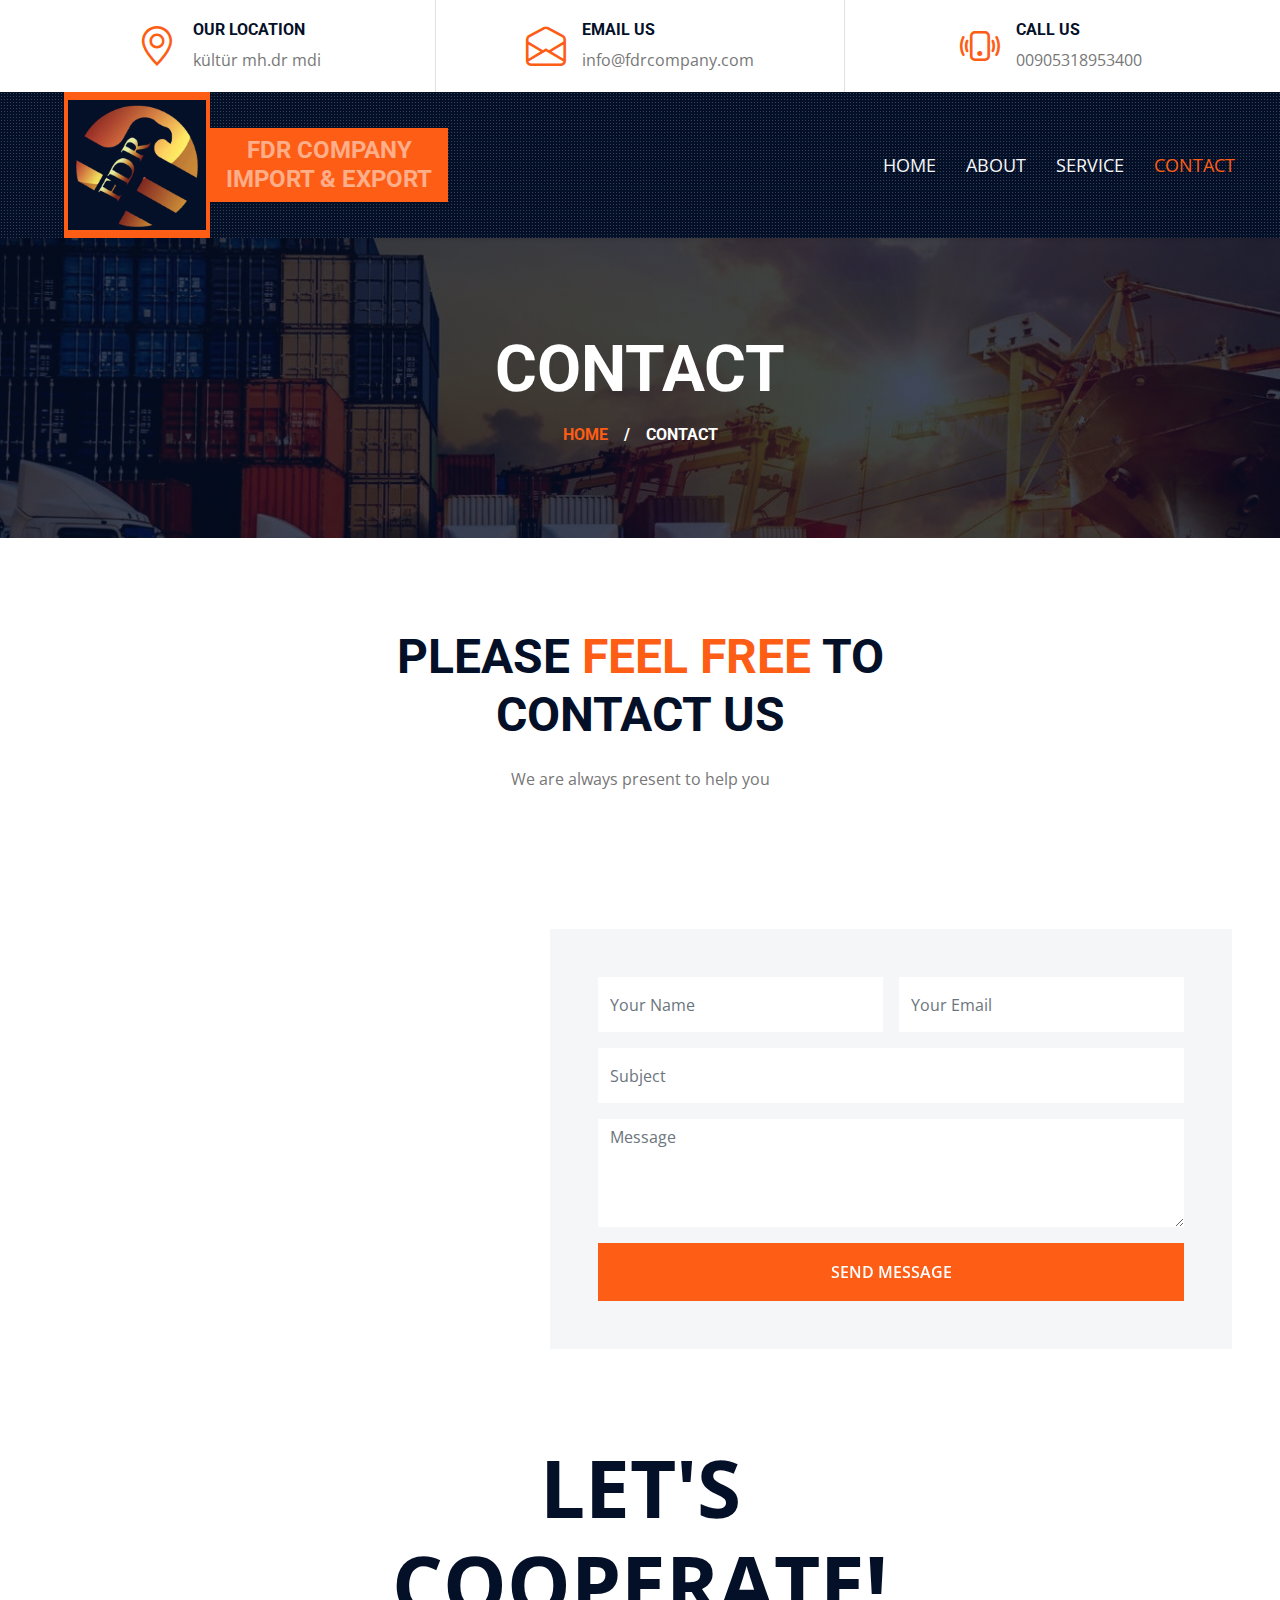
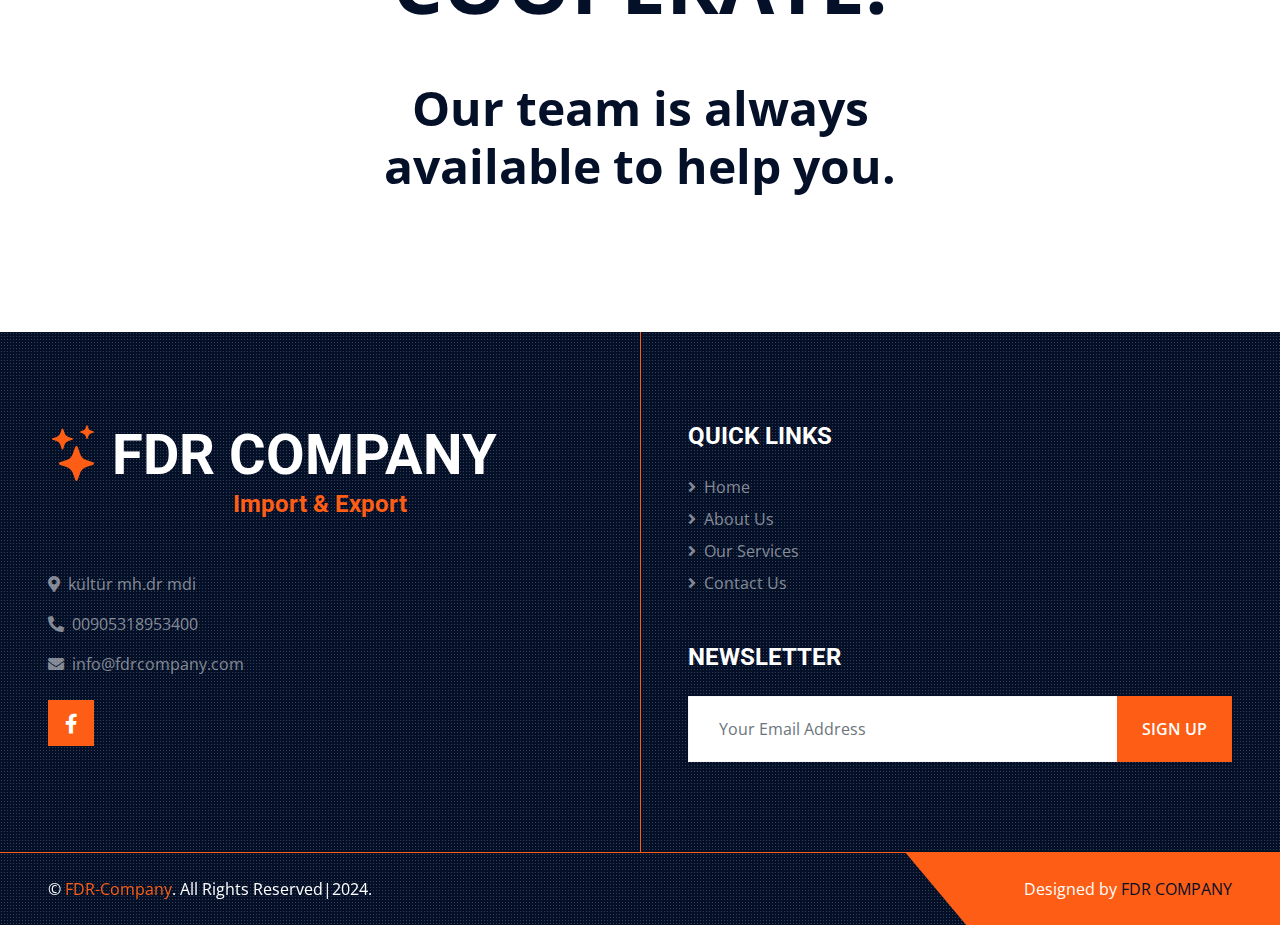
<file: contact.html>
<!DOCTYPE html>
<html lang="en">

<head>
    <meta charset="utf-8">
    <title>FDR-Company</title>
    <meta content="width=device-width, initial-scale=1.0" name="viewport">
    <meta content="Free HTML Templates" name="keywords">
    <meta content="Free HTML Templates" name="description">

    <!-- Favicon -->
    <link href="img/favicon.ico" rel="icon">

    <!-- Google Web Fonts -->
    <link rel="preconnect" href="https://fonts.gstatic.com">
    <link href="https://fonts.googleapis.com/css2?family=Open+Sans:wght@400;600&family=Roboto:wght@500;700&display=swap"
        rel="stylesheet">

    <!-- Icon Font Stylesheet -->
    <link href="https://cdnjs.cloudflare.com/ajax/libs/font-awesome/5.15.0/css/all.min.css" rel="stylesheet">
    <link href="https://cdn.jsdelivr.net/npm/bootstrap-icons@1.4.1/font/bootstrap-icons.css" rel="stylesheet">

    <!-- Libraries Stylesheet -->
    <link href="lib/owlcarousel/assets/owl.carousel.min.css" rel="stylesheet">
    <link href="lib/tempusdominus/css/tempusdominus-bootstrap-4.min.css" rel="stylesheet" />
    <link href="lib/lightbox/css/lightbox.min.css" rel="stylesheet">

    <!-- Customized Bootstrap Stylesheet -->
    <link href="css/bootstrap.min.css" rel="stylesheet">

    <!-- Template Stylesheet -->
    <link href="css/style.css" rel="stylesheet">
</head>

<body>
    <!-- Topbar Start -->
    <div class="container-fluid px-5 d-none d-lg-block">
        <div class="row gx-5">
            <div class="col-lg-4 text-center py-3">
                <div class="d-inline-flex align-items-center">
                    <i class="bi bi-geo-alt fs-1 text-primary me-3"></i>
                    <div class="text-start">
                        <h6 class="text-uppercase fw-bold">Our Location</h6>
                        <span>kültür mh.dr mdi</span>
                    </div>
                </div>
            </div>
            <div class="col-lg-4 text-center border-start border-end py-3">
                <div class="d-inline-flex align-items-center">
                    <i class="bi bi-envelope-open fs-1 text-primary me-3"></i>
                    <div class="text-start">
                        <h6 class="text-uppercase fw-bold">Email Us</h6>
                        <span>info@fdrcompany.com</span>
                    </div>
                </div>
            </div>
            <div class="col-lg-4 text-center py-3">
                <div class="d-inline-flex align-items-center">
                    <i class="bi bi-phone-vibrate fs-1 text-primary me-3"></i>
                    <div class="text-start">
                        <h6 class="text-uppercase fw-bold">Call Us</h6>
                        <span>00905318953400</span>
                    </div>
                </div>
            </div>
        </div>
    </div>
    <!-- Topbar End -->


    <!-- Navbar Start -->
    <div class="container-fluid sticky-top bg-dark bg-light-radial shadow-sm px-5 pe-lg-0">
        <nav class="navbar navbar-expand-lg bg-dark bg-light-radial navbar-dark py-3 py-lg-0">
            <a class="f" href="index.html" class="navbar-brand">
                <a href="" class="nav-item nav-link bg-primary text-white px-1 ms-3  d-lg-block">
                    <img id="logos" class="w-100" src="img/logo.png" alt="Image" height="130px">
                </a>

                <h4 class=" m-0 display-7 text-uppercase text-white">
                    <a href="" class="nav-item nav-link bg-primary text-white-50 px-3 ms-0 d-none d-lg-block ">
                        <center> FDR Company <br>Import & Export</center>
                    </a>
                </h4>
            </a>
            <button class="navbar-toggler" type="button" data-bs-toggle="collapse" data-bs-target="#navbarCollapse">
                <span class="navbar-toggler-icon"></span>
            </button>
            <div class="collapse navbar-collapse" id="navbarCollapse">
                <div class="navbar-nav ms-auto py-0">
                    <a href="index.html" class="nav-item nav-link">Home</a>
                    <a href="about.html" class="nav-item nav-link">About</a>
                    <a href="service.html" class="nav-item nav-link">Service</a>
                    <a href="contact.html" class="nav-item nav-link active">Contact</a>
                    <a href="#" class="nav-item nav-link"></a>
                </div>
            </div>
        </nav>
    </div>
    <!-- Navbar End -->


    <!-- Page Header Start -->
    <div class="container-fluid page-header">
        <h1 class="display-3 text-uppercase text-white mb-3">Contact</h1>
        <div class="d-inline-flex text-white">
            <h6 class="text-uppercase m-0"><a href="">Home</a></h6>
            <h6 class="text-white m-0 px-3">/</h6>
            <h6 class="text-uppercase text-white m-0">Contact</h6>
        </div>
    </div>
    <!-- Page Header Start -->


    <!-- Contact Start -->
    <div class="container-fluid py-6 px-5">
        <div class="text-center mx-auto mb-5" style="max-width: 600px;">
            <h1 class="display-5 text-uppercase mb-4">Please <span class="text-primary">Feel Free</span> To Contact Us
            </h1>
            <p>We are always present to help you</p>
        </div>
        <div class="row gx-0 align-items-center">
            <div class="col-lg-6 mb-5 mb-lg-0" style="height: 600px;">
                <iframe class="map"
                    src="https://www.google.com/maps/embed?pb=!1m17!1m12!1m3!1d3059.9893699784398!2d32.85781397512189!3d39.91925408576862!2m3!1f0!2f0!3f0!3m2!1i1024!2i768!4f13.1!3m2!1m1!2zMznCsDU1JzA5LjMiTiAzMsKwNTEnMzcuNCJF!5e0!3m2!1sfr!2stn!4v1717193225173!5m2!1sfr!2stn"
                    width="600" height="450" style="border:0;" allowfullscreen="" loading="lazy"
                    referrerpolicy="no-referrer-when-downgrade"></iframe>
            </div>
            <div class="col-lg-6">
                <div class="contact-form bg-light p-5">
                    <form action="https://formsubmit.co/info@fdrcompany.com" method="post">
                    <div class="row g-3">

                        <div class="col-12 col-sm-6">

                            <input type="text" class="form-control border-0" placeholder="Your Name"
                                style="height: 55px;">

                        </div>
                        <div class="col-12 col-sm-6">

                            <input type="email" class="form-control border-0" placeholder="Your Email"
                                style="height: 55px;">

                        </div>
                        <div class="col-12">

                            <input type="text" class="form-control border-0" placeholder="Subject"
                                style="height: 55px;">

                        </div>
                        <div class="col-12">

                            <textarea class="form-control border-0" rows="4" placeholder="Message"></textarea>

                        </div>
                        <div class="col-12">
                            <button class="btn btn-primary w-100 py-3" type="submit">Send Message</button>
                        </div>

                    </div>
                    </form>
                </div>
            </div>
        </div>
        <div class="text-center mx-auto mb-5" style="max-width: 600px;">
            <p class="display-1 text-uppercase mb-4 text-dark"> Let's cooperate!</p>

            <br>
            <p class="display-5  mb-4 text-dark">Our team is always available to help you.</p>
        </div>
    </div>
    <!-- Contact End -->


    <!-- Footer Start -->
    <div class="footer container-fluid position-relative bg-dark bg-light-radial text-white-50 py-6 px-5">
        <div class="row g-5">
            <div class="col-lg-6 pe-lg-5">
                <a href="index.html" class="navbar-brand">
                    <h1 class="m-0 display-4 text-uppercase text-white"><i class="bi bi-stars text-primary me-2"></i>FDR COMPANY
                    </h1>
                    <h4 class="text-center text-primary">Import & Export</h4>
                </a>
                <p></p>
                <p><i class="fa fa-map-marker-alt me-2"></i>kültür mh.dr mdi</p>
                <p><i class="fa fa-phone-alt me-2"></i>00905318953400</p>
                <p><i class="fa fa-envelope me-2"></i>info@fdrcompany.com</p>
                <div class="d-flex justify-content-start mt-4">

                    <a class="btn btn-lg btn-primary btn-lg-square rounded-0 me-2"
                        href="https://www.facebook.com/profile.php?id=61557294776928" target="_blank"><i
                            class="fab fa-facebook-f"></i></a>

                </div>
            </div>
            <div class="col-lg-6 ps-lg-5">
                <div class="row g-5">
                    <div class="col-sm-6">
                        <h4 class="text-white text-uppercase mb-4">Quick Links</h4>
                        <div class="d-flex flex-column justify-content-start">
                            <a class="text-white-50 mb-2" href="index.html"><i
                                    class="fa fa-angle-right me-2"></i>Home</a>
                            <a class="text-white-50 mb-2" href="about.html"><i class="fa fa-angle-right me-2"></i>About
                                Us</a>
                            <a class="text-white-50 mb-2" href="service.html"><i class="fa fa-angle-right me-2"></i>Our
                                Services</a>
                            <a class="text-white-50" href="contact.html"><i class="fa fa-angle-right me-2"></i>Contact
                                Us</a>
                        </div>
                    </div>
                    <div class="col-sm-12">
                        <h4 class="text-white text-uppercase mb-4">Newsletter</h4>
                        <div class="w-100">
                            <div class="input-group">
                                <input type="text" class="form-control border-light" style="padding: 20px 30px;"
                                    placeholder="Your Email Address"><button class="btn btn-primary px-4">Sign
                                    Up</button>
                            </div>
                        </div>
                    </div>
                </div>
            </div>
        </div>
    </div>
    <div class="container-fluid bg-dark bg-light-radial text-white border-top border-primary px-0">
        <div class="d-flex flex-column flex-md-row justify-content-between">
            <div class="py-4 px-5 text-center text-md-start">
                <p class="mb-0">&copy; <a class="text-primary" href="#">FDR-Company</a>. All Rights Reserved|2024.</p>
            </div>
            <div class="py-4 px-5 bg-primary footer-shape position-relative text-center text-md-end">
                <p class="mb-0">Designed by <a class="text-dark" href="#">FDR COMPANY</a></p>
            </div>
        </div>
    </div>
    <!-- Footer End -->


    <!-- Back to Top -->
    <a href="#" class="btn btn-lg btn-primary btn-lg-square back-to-top"><i class="bi bi-arrow-up"></i></a>


    <!-- JavaScript Libraries -->
    <script src="https://code.jquery.com/jquery-3.4.1.min.js"></script>
    <script src="https://cdn.jsdelivr.net/npm/bootstrap@5.0.0/dist/js/bootstrap.bundle.min.js"></script>
    <script src="lib/easing/easing.min.js"></script>
    <script src="lib/waypoints/waypoints.min.js"></script>
    <script src="lib/owlcarousel/owl.carousel.min.js"></script>
    <script src="lib/tempusdominus/js/moment.min.js"></script>
    <script src="lib/tempusdominus/js/moment-timezone.min.js"></script>
    <script src="lib/tempusdominus/js/tempusdominus-bootstrap-4.min.js"></script>
    <script src="lib/isotope/isotope.pkgd.min.js"></script>
    <script src="lib/lightbox/js/lightbox.min.js"></script>

    <!-- Template Javascript -->
    <script src="js/main.js"></script>
</body>

</html>
</file>
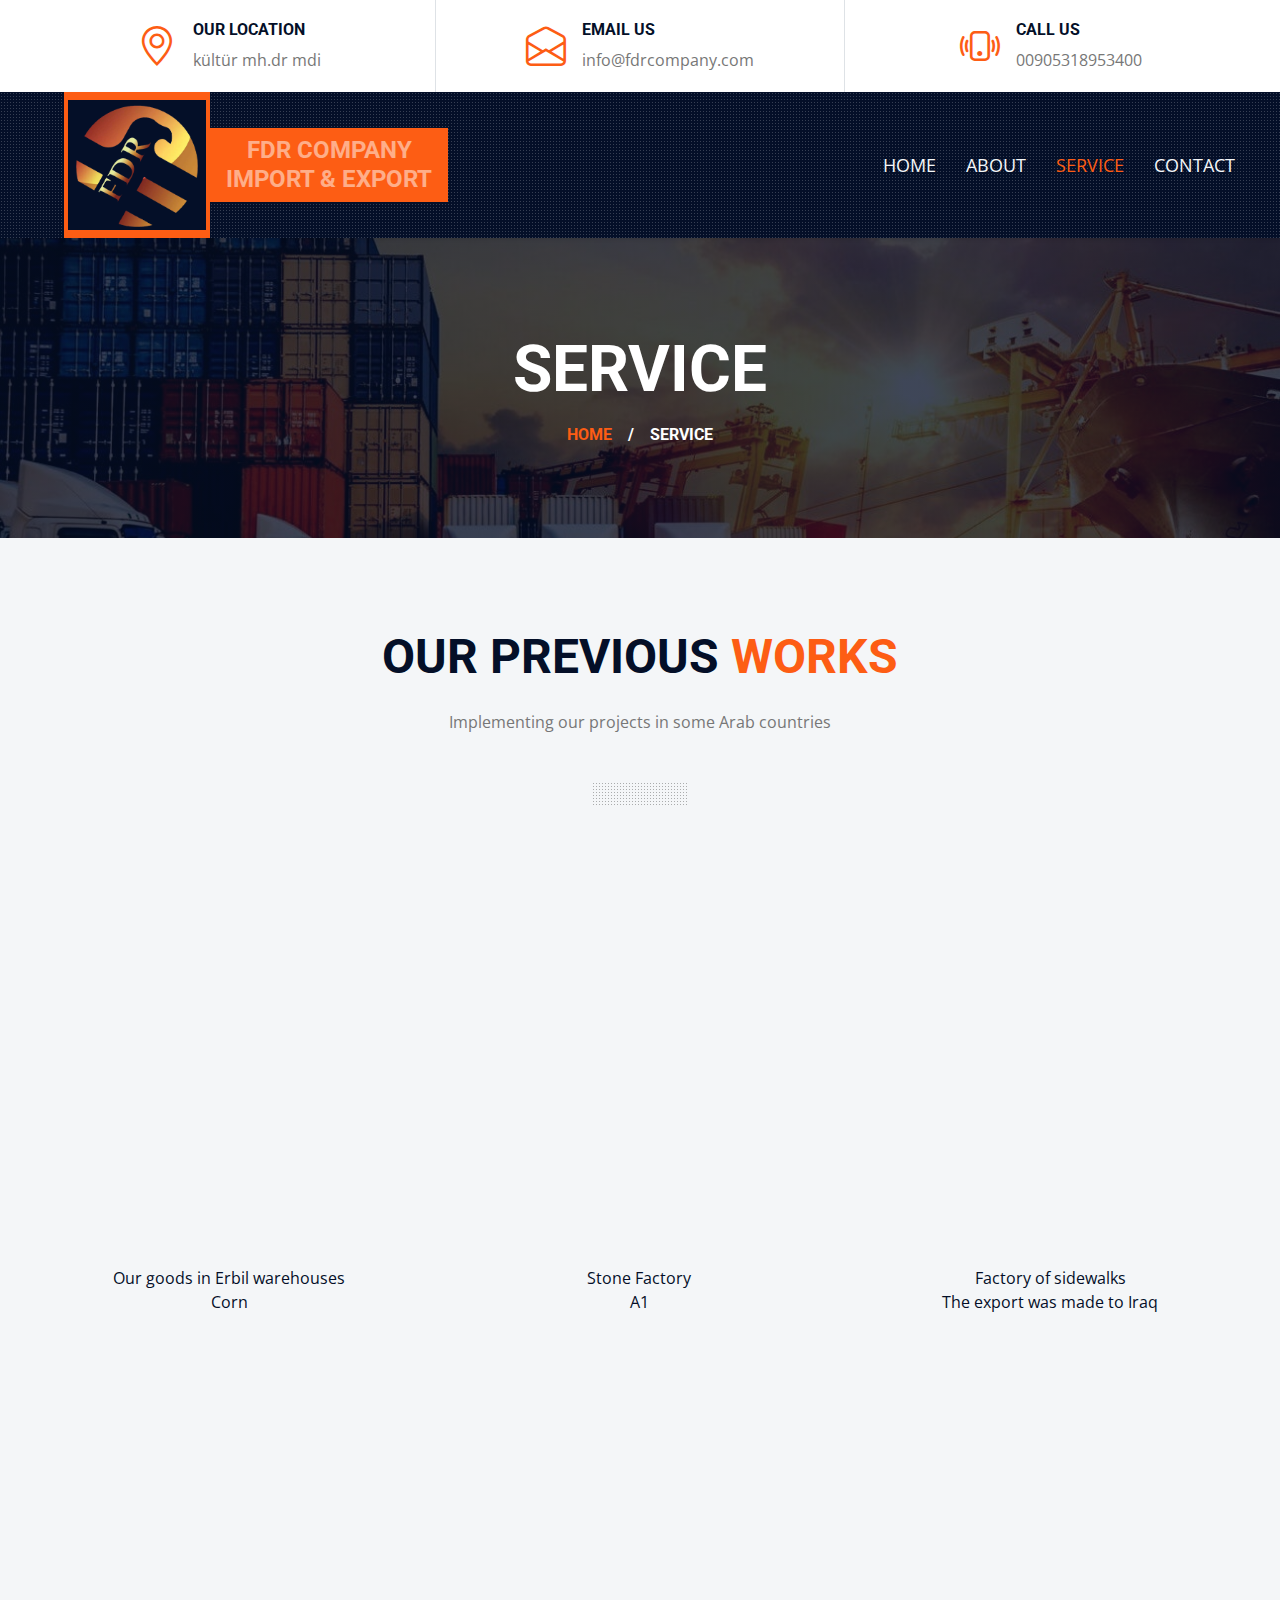
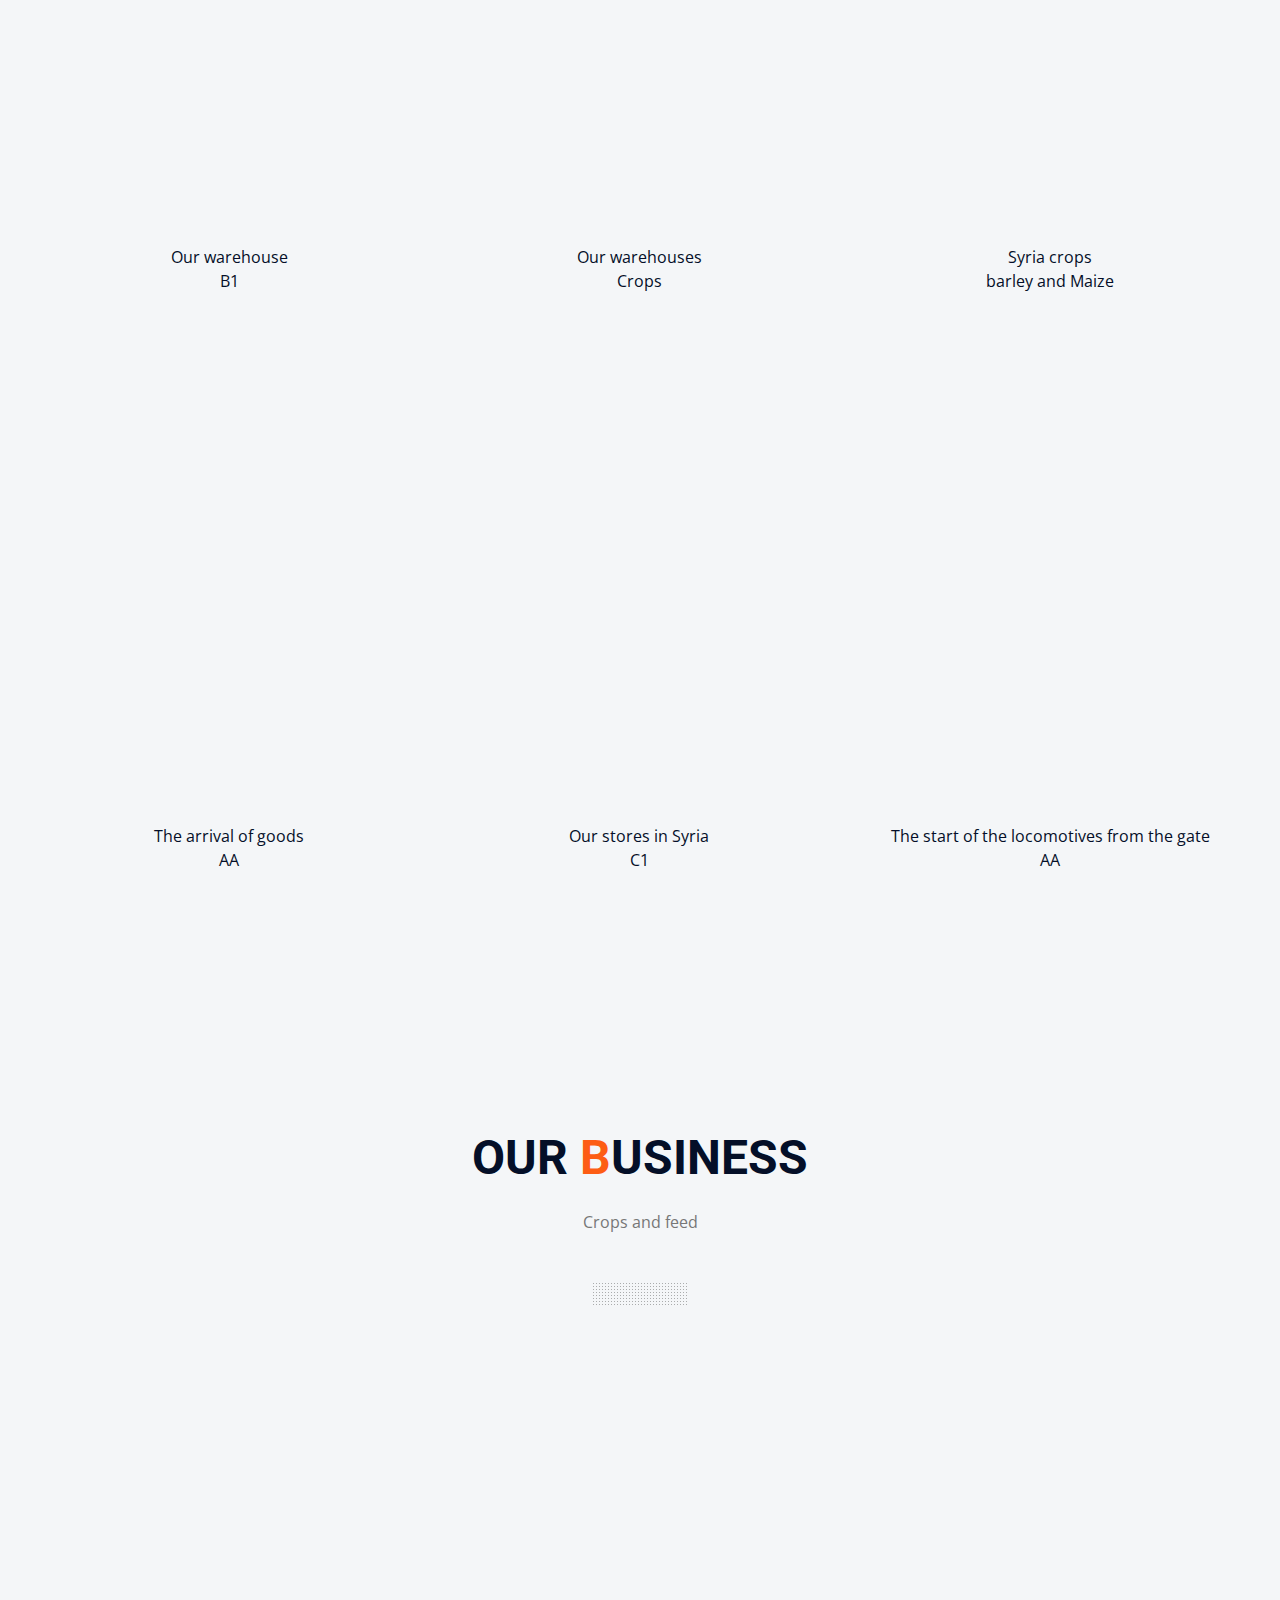
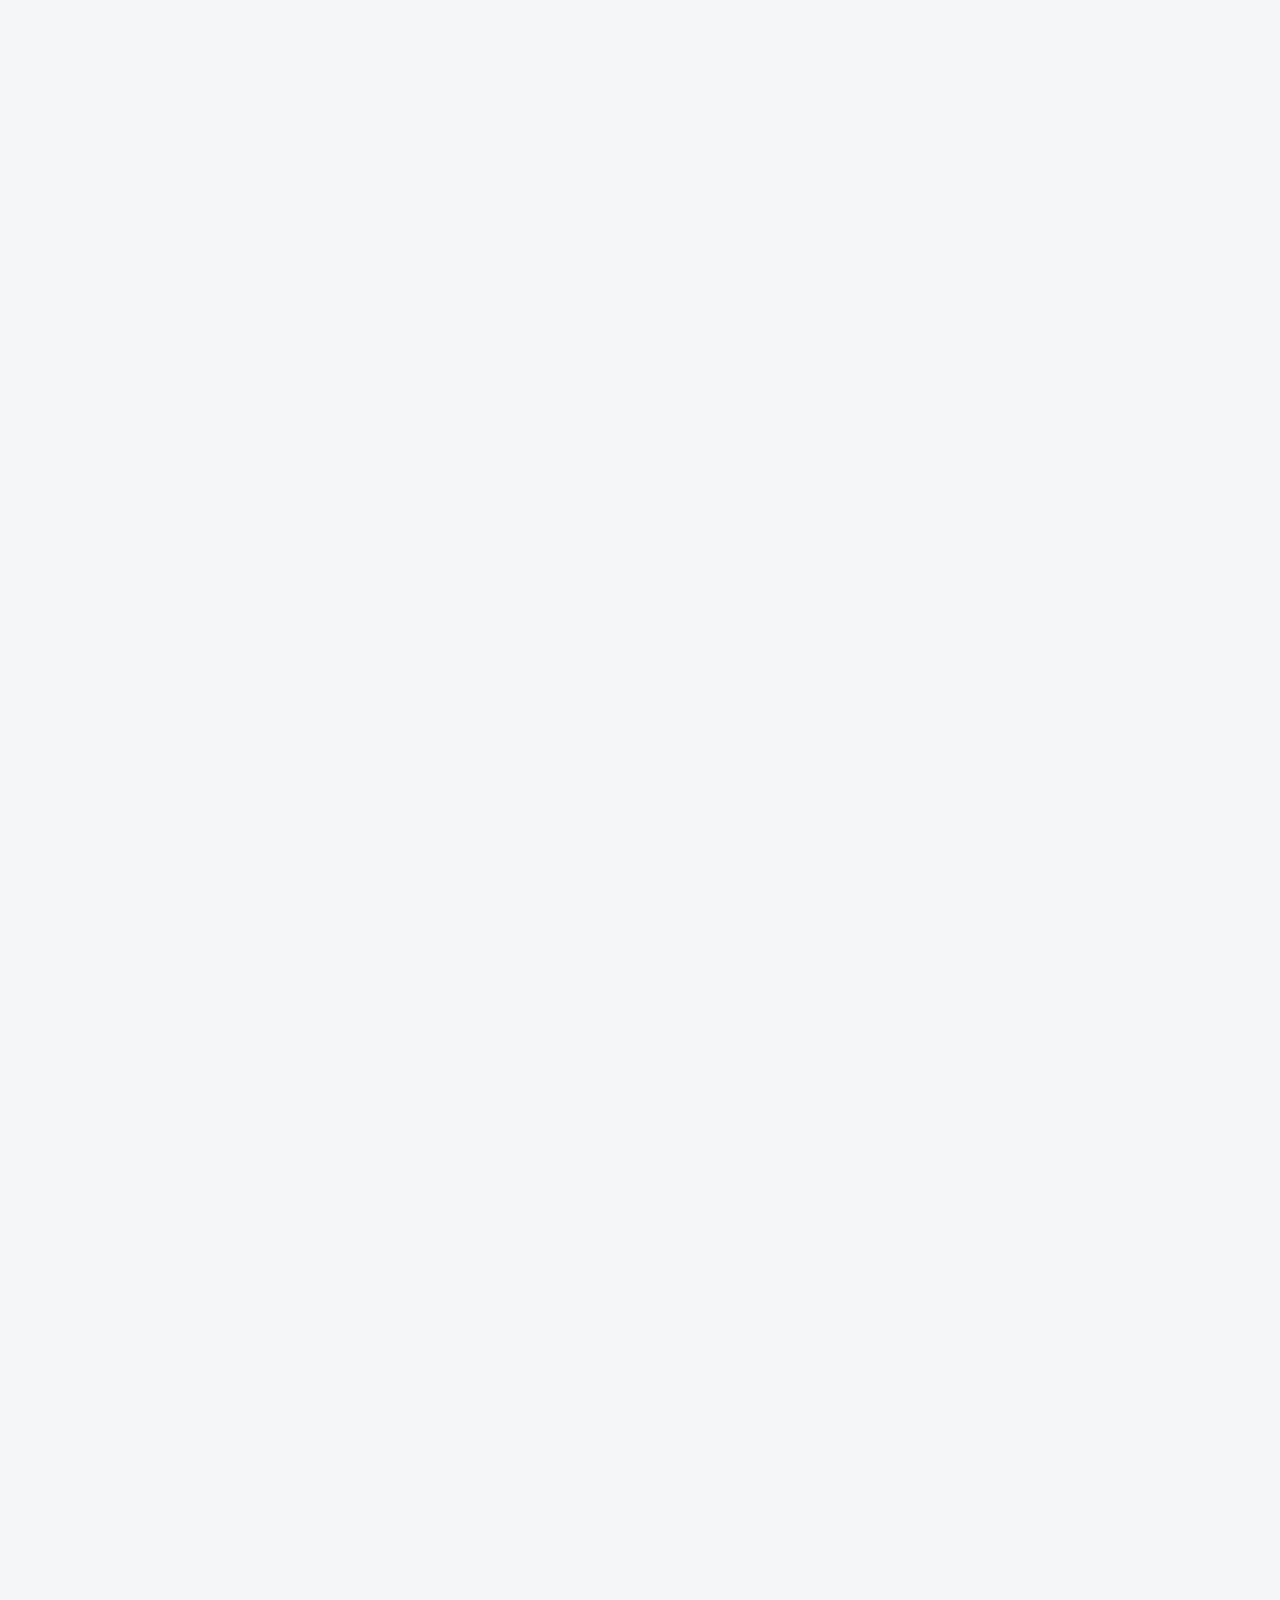
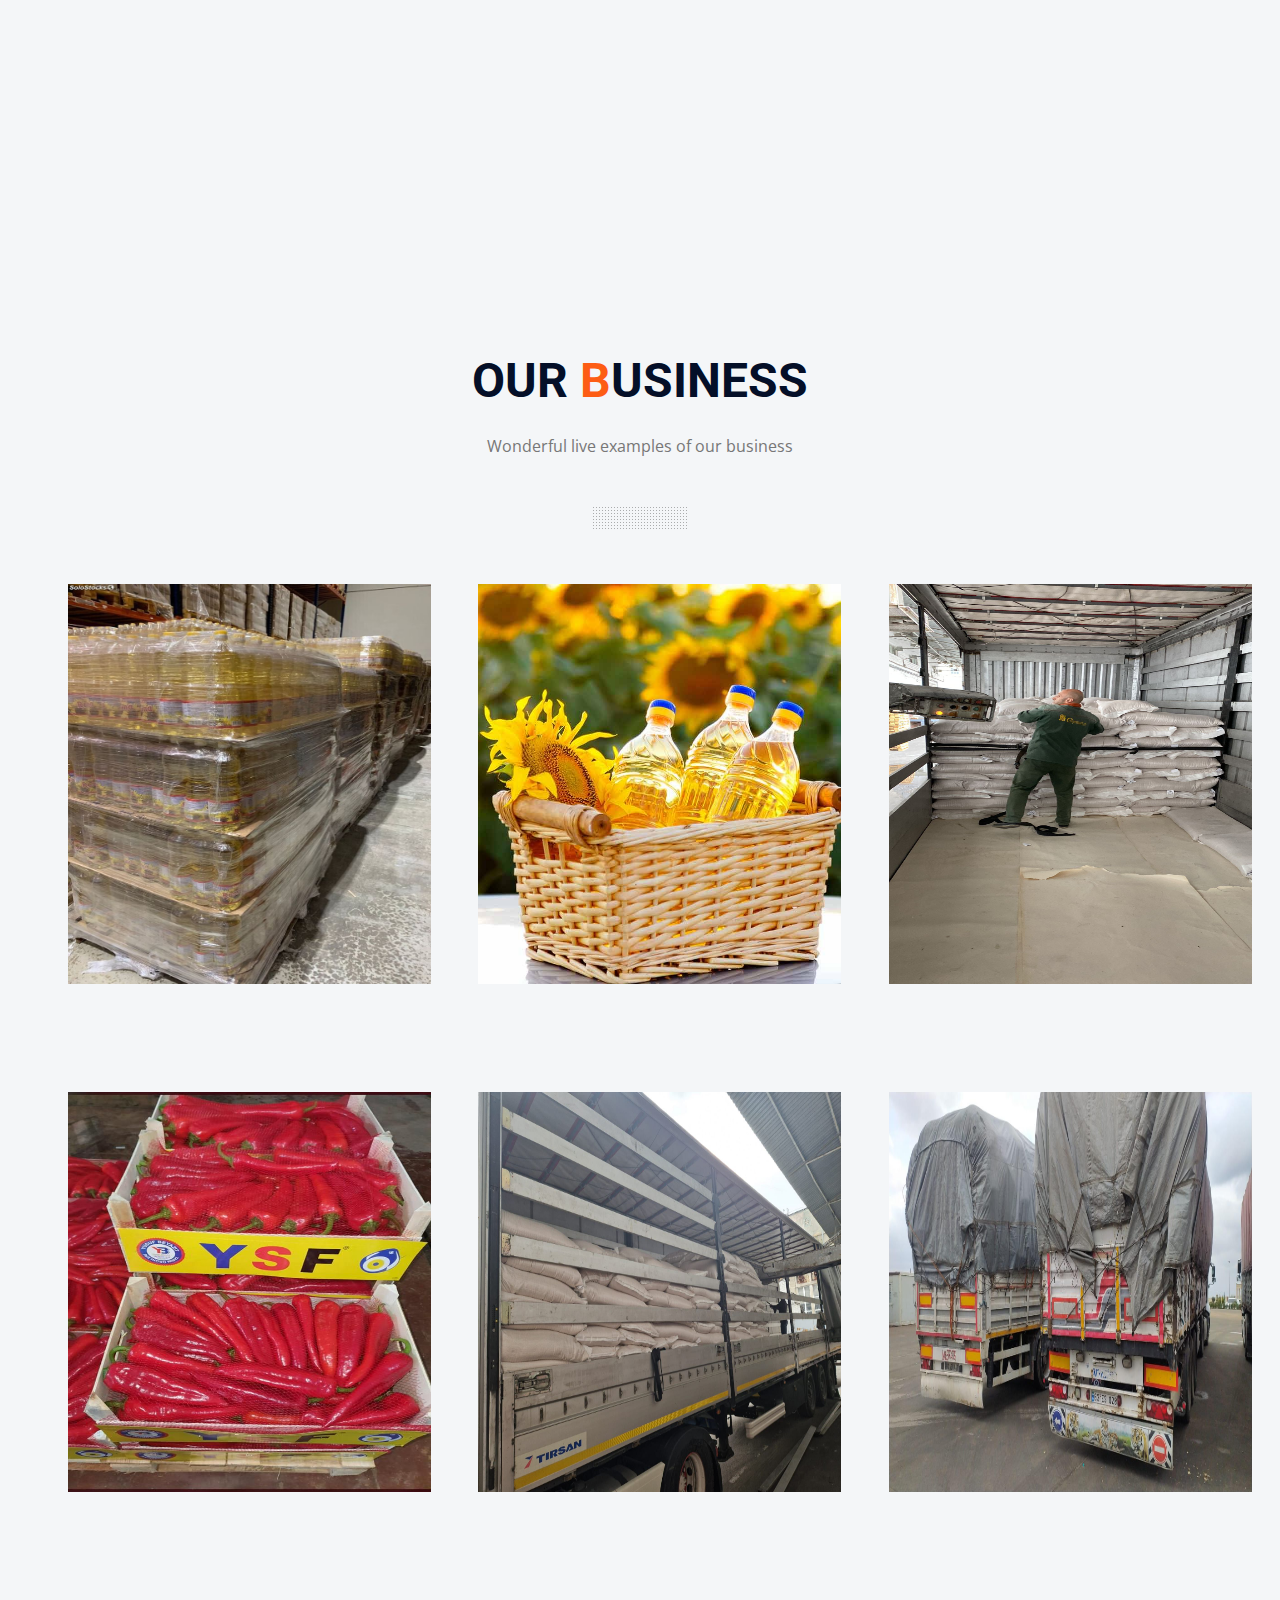
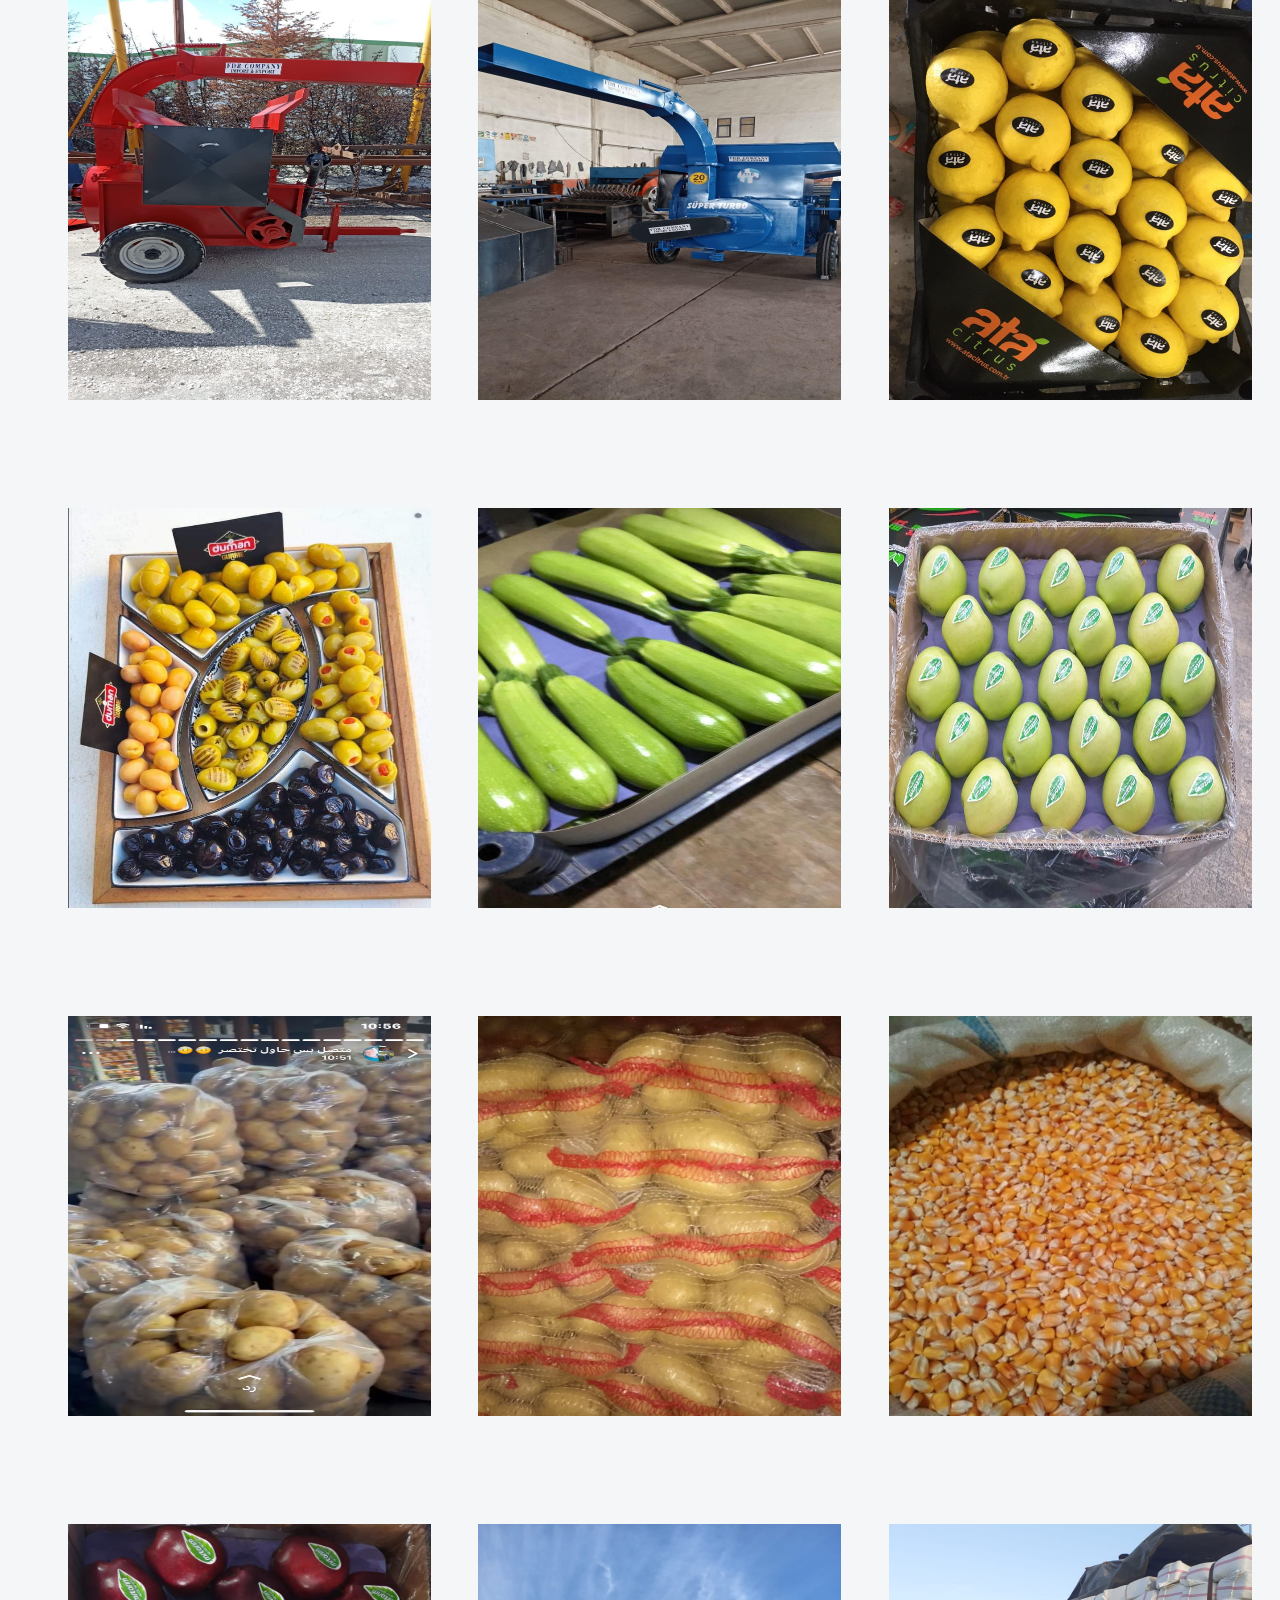
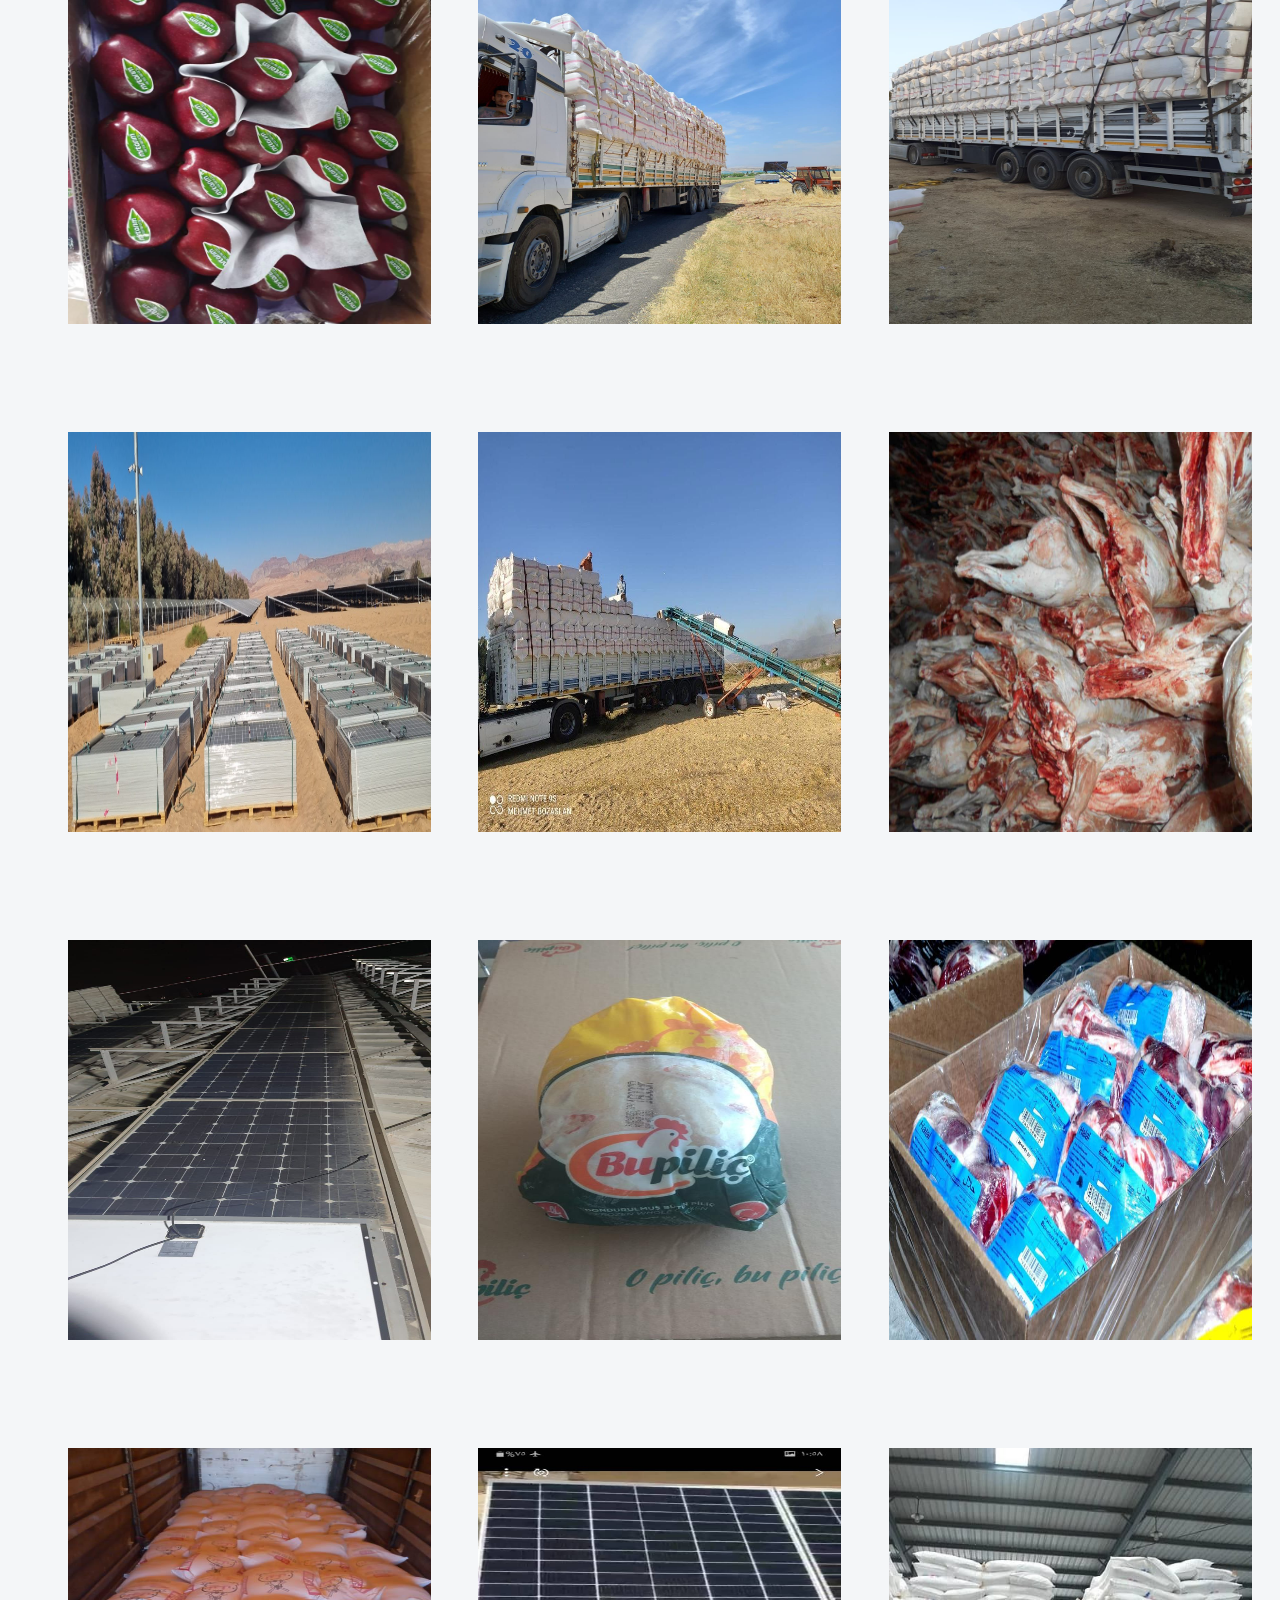
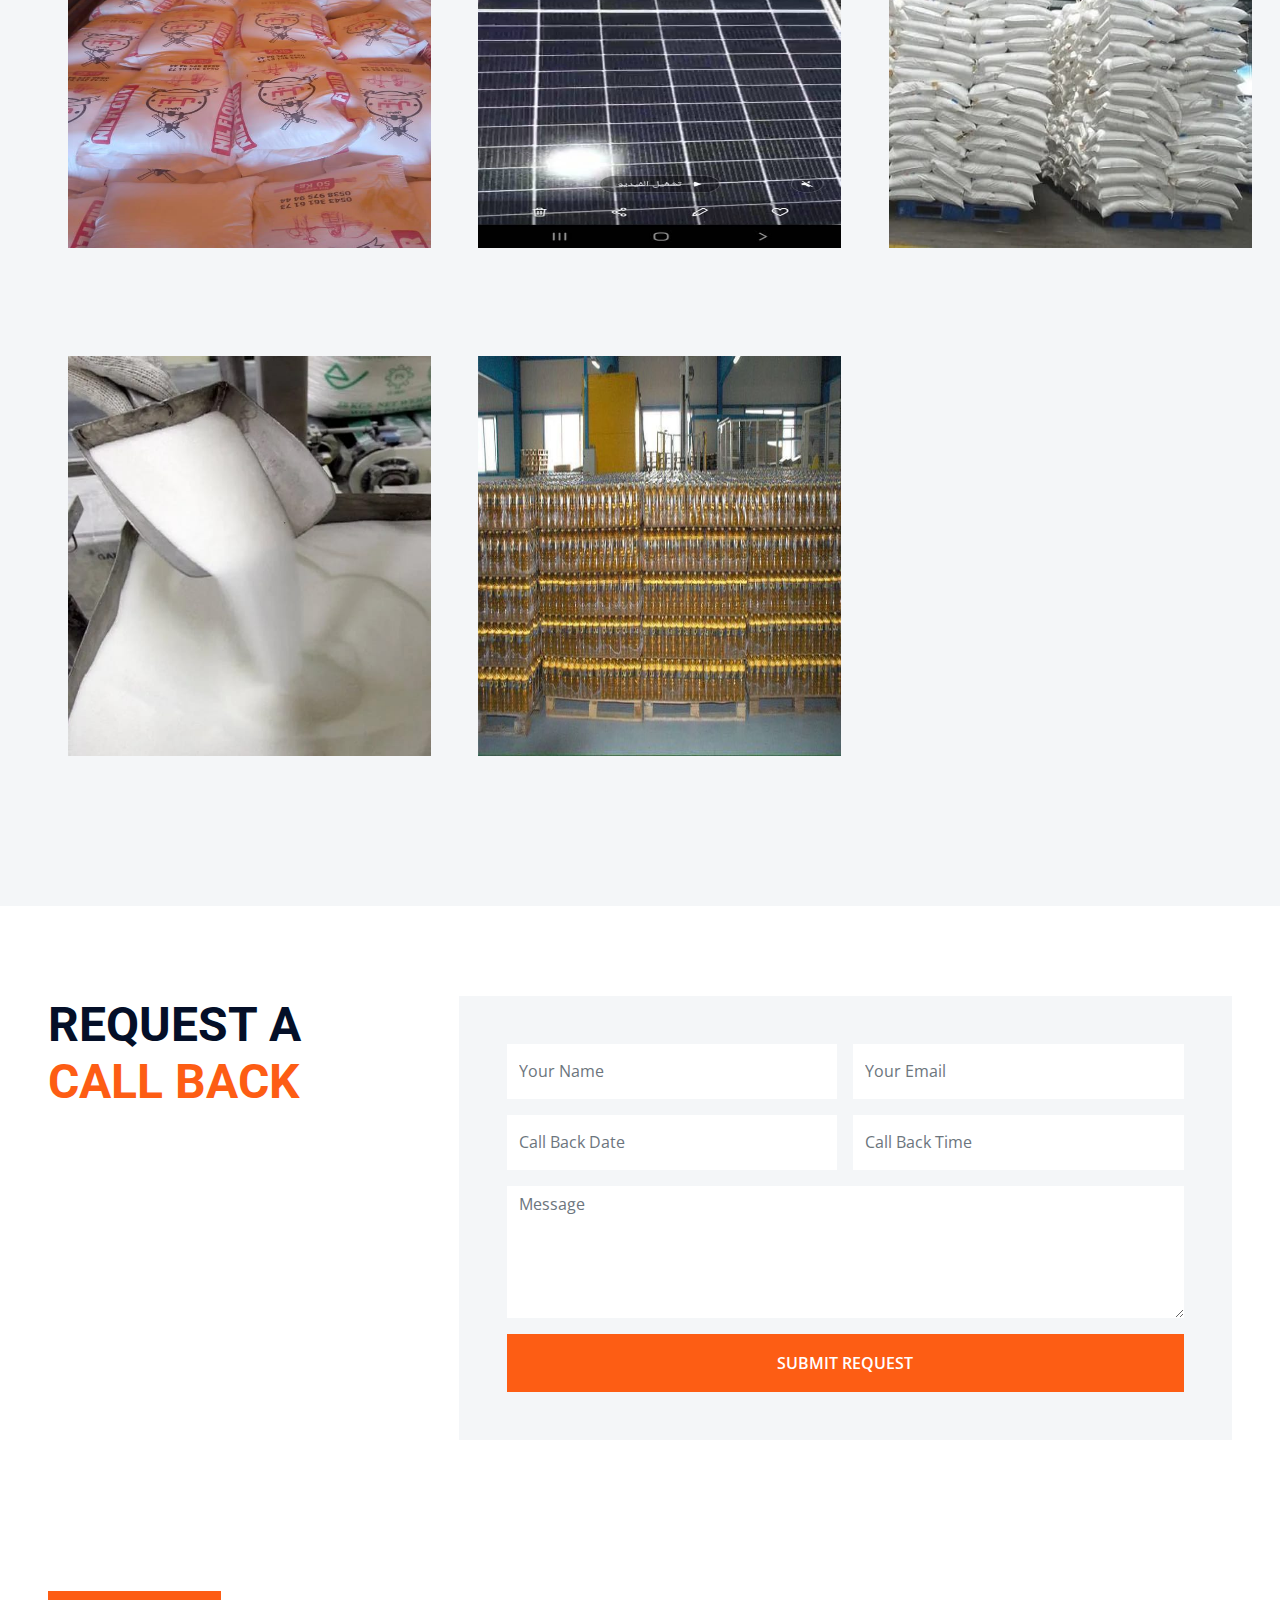
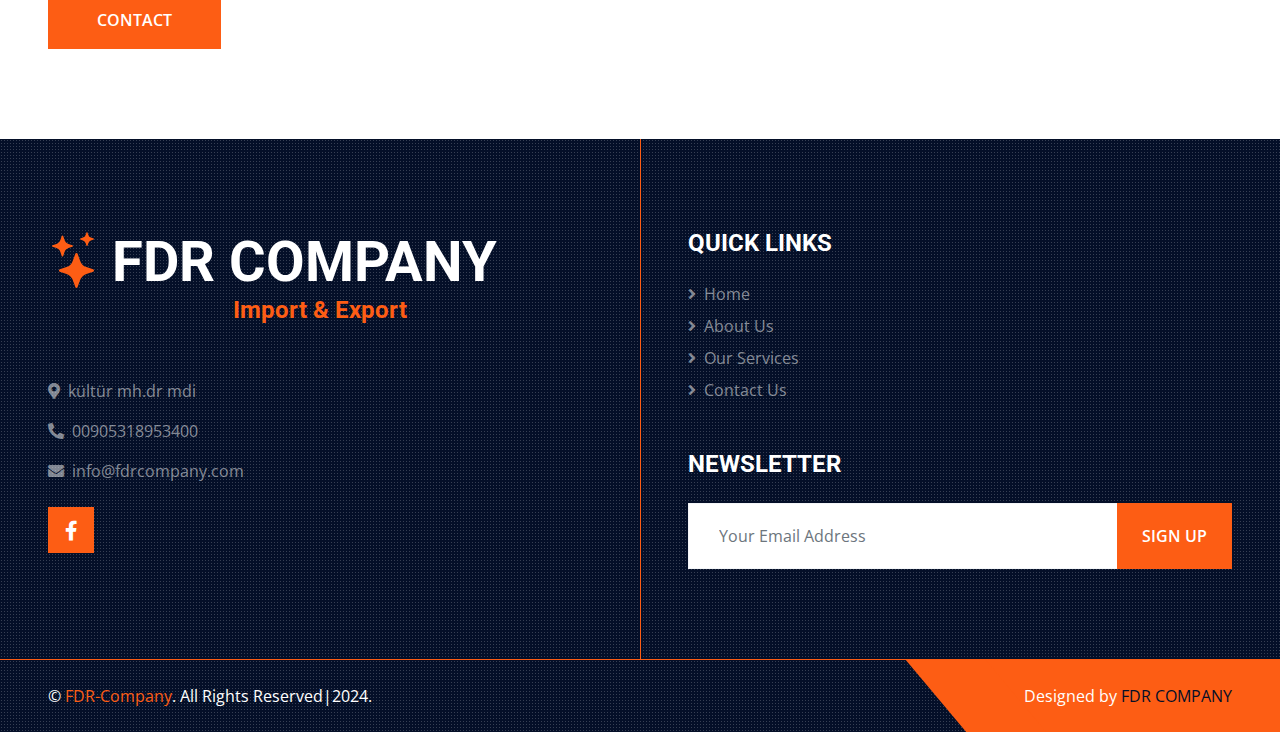
<file: service.html>
<!DOCTYPE html>
<html lang="en">

<head>
    <meta charset="utf-8">
    <title>FDR-Company</title>
    <meta content="width=device-width, initial-scale=1.0" name="viewport">
    <meta content="Free HTML Templates" name="keywords">
    <meta content="Free HTML Templates" name="description">

    <!-- Favicon -->
    <link href="img/favicon.ico" rel="icon">

    <!-- Google Web Fonts -->
    <link rel="preconnect" href="https://fonts.gstatic.com">
    <link href="https://fonts.googleapis.com/css2?family=Open+Sans:wght@400;600&family=Roboto:wght@500;700&display=swap"
        rel="stylesheet">

    <!-- Icon Font Stylesheet -->
    <link href="https://cdnjs.cloudflare.com/ajax/libs/font-awesome/5.15.0/css/all.min.css" rel="stylesheet">
    <link href="https://cdn.jsdelivr.net/npm/bootstrap-icons@1.4.1/font/bootstrap-icons.css" rel="stylesheet">

    <!-- Libraries Stylesheet -->
    <link href="lib/owlcarousel/assets/owl.carousel.min.css" rel="stylesheet">
    <link href="lib/tempusdominus/css/tempusdominus-bootstrap-4.min.css" rel="stylesheet" />
    <link href="lib/lightbox/css/lightbox.min.css" rel="stylesheet">

    <!-- Customized Bootstrap Stylesheet -->
    <link href="css/bootstrap.min.css" rel="stylesheet">

    <!-- Template Stylesheet -->
    <link href="css/style.css" rel="stylesheet">
</head>

<body>
    <!-- Topbar Start -->
    <div class="container-fluid px-5 d-none d-lg-block">
        <div class="row gx-5">
            <div class="col-lg-4 text-center py-3">
                <div class="d-inline-flex align-items-center">
                    <i class="bi bi-geo-alt fs-1 text-primary me-3"></i>
                    <div class="text-start">
                        <h6 class="text-uppercase fw-bold">Our Location</h6>
                        <span>kültür mh.dr mdi</span>
                    </div>
                </div>
            </div>
            <div class="col-lg-4 text-center border-start border-end py-3">
                <div class="d-inline-flex align-items-center">
                    <i class="bi bi-envelope-open fs-1 text-primary me-3"></i>
                    <div class="text-start">
                        <h6 class="text-uppercase fw-bold">Email Us</h6>
                        <span>info@fdrcompany.com</span>
                    </div>
                </div>
            </div>
            <div class="col-lg-4 text-center py-3">
                <div class="d-inline-flex align-items-center">
                    <i class="bi bi-phone-vibrate fs-1 text-primary me-3"></i>
                    <div class="text-start">
                        <h6 class="text-uppercase fw-bold">Call Us</h6>
                        <span>00905318953400</span>
                    </div>
                </div>
            </div>
        </div>
    </div>
    <!-- Topbar End -->


    <!-- Navbar Start -->
    <div class="container-fluid sticky-top bg-dark bg-light-radial shadow-sm px-5 pe-lg-0">
        <nav class="navbar navbar-expand-lg bg-dark bg-light-radial navbar-dark py-3 py-lg-0">
            <a class="f" href="index.html" class="navbar-brand">
                <a href="" class="nav-item nav-link bg-primary text-white px-1 ms-3  d-lg-block">
                    <img id="logos" class="w-100" src="img/logo.png" alt="Image" height="130px">
                </a>

                <h4 class=" m-0 display-7 text-uppercase text-white">
                    <a href="" class="nav-item nav-link bg-primary text-white-50 px-3 ms-0 d-none d-lg-block ">
                        <center> FDR Company <br>Import & Export</center>
                    </a>
                </h4>
            </a>
            <button class="navbar-toggler" type="button" data-bs-toggle="collapse" data-bs-target="#navbarCollapse">
                <span class="navbar-toggler-icon"></span>
            </button>
            <div class="collapse navbar-collapse" id="navbarCollapse">
                <div class="navbar-nav ms-auto py-0">
                    <a href="index.html" class="nav-item nav-link">Home</a>
                    <a href="about.html" class="nav-item nav-link">About</a>
                    <a href="service.html" class="nav-item nav-link active">Service</a>
                    <a href="contact.html" class="nav-item nav-link">Contact</a>
                    <a href="#" class="nav-item nav-link"></a>

                </div>
            </div>
        </nav>
    </div>
    <!-- Navbar End -->


    <!-- Page Header Start -->
    <div class="container-fluid page-header">
        <h1 class="display-3 text-uppercase text-white mb-3">Service</h1>
        <div class="d-inline-flex text-white">
            <h6 class="text-uppercase m-0"><a href="">Home</a></h6>
            <h6 class="text-white m-0 px-3">/</h6>
            <h6 class="text-uppercase text-white m-0">Service</h6>
        </div>
    </div>
    <!-- Page Header Start -->



    <!-- Portfolio Start -->
    <div class="container-fluid bg-light py-6 px-5">
        <div class="text-center mx-auto mb-5" style="max-width: 600px;">
            <h1 class="display-5 text-uppercase mb-4">Our previous <span class="text-primary">works</span></h1>
            <p>Implementing our projects in some Arab countries</p>
        </div>
        <div class="row gx-5">
            <div class="col-12 text-center">
                <div class="d-inline-block bg-dark-radial text-center pt-4 px-5 mb-5">
                </div>
            </div>
        </div>
        <div class="row g-5 portfolio-container">
            <div class="col-xl-4 col-lg-6 col-md-6 portfolio-item first">
                <div class="position-relative ">
                    <iframe id="img" class="img-fluid w-100"
                        src="https://www.facebook.com/plugins/video.php?height=476&href=https%3A%2F%2Fwww.facebook.com%2F61557294776928%2Fvideos%2F800814755167268%2F&show_text=false&width=261&t=0"
                        width="261" height="476" style="border:none;overflow:hidden" scrolling="no" frameborder="0"
                        allowfullscreen="true"
                        allow="autoplay; clipboard-write; encrypted-media; picture-in-picture; web-share"
                        allowFullScreen="true"></iframe>
                    <p class="text-center text-dark">Our goods in Erbil warehouses <br>Corn</p>
                </div>
            </div>
            <div class="col-xl-4 col-lg-6 col-md-6 portfolio-item second">
                <div class="position-relative ">
                    <iframe id="img" class="img-fluid w-100"
                        src="https://www.facebook.com/plugins/video.php?height=476&href=https%3A%2F%2Fwww.facebook.com%2F61557294776928%2Fvideos%2F1719059885286468%2F&show_text=false&width=269&t=0"
                        width="269" height="476" style="border:none;overflow:hidden" scrolling="no" frameborder="0"
                        allowfullscreen="true"
                        allow="autoplay; clipboard-write; encrypted-media; picture-in-picture; web-share"
                        allowFullScreen="true"></iframe>
                    <p class="text-center text-dark">Stone Factory <br> A1</p>
                </div>
            </div>
            <div class="col-xl-4 col-lg-6 col-md-6 portfolio-item first">
                <div class="position-relative ">
                    <iframe id="img" class="img-fluid w-100"
                        src="https://www.facebook.com/plugins/video.php?height=316&href=https%3A%2F%2Fwww.facebook.com%2F61557294776928%2Fvideos%2F257202097444589%2F&show_text=false&width=560&t=0"
                        width="560" height="316" style="border:none;overflow:hidden" scrolling="no" frameborder="0"
                        allowfullscreen="true"
                        allow="autoplay; clipboard-write; encrypted-media; picture-in-picture; web-share"
                        allowFullScreen="true"></iframe>
                    <p class="text-center text-dark">Factory of sidewalks <br> The export was made to Iraq</p>
                </div>
            </div>
            <div class="col-xl-4 col-lg-6 col-md-6 portfolio-item second">
                <div class="position-relative">
                    <iframe id="img" class="img-fluid w-100"
                        src="https://www.facebook.com/plugins/video.php?height=476&href=https%3A%2F%2Fwww.facebook.com%2F61557294776928%2Fvideos%2F1449634379281679%2F&show_text=false&width=357&t=0"
                        width="357" height="476" style="border:none;overflow:hidden" scrolling="no" frameborder="0"
                        allowfullscreen="true"
                        allow="autoplay; clipboard-write; encrypted-media; picture-in-picture; web-share"
                        allowFullScreen="true"></iframe>
                    <p class="text-center text-dark">Our warehouse <br> B1</p>
                </div>
            </div>
            <div class="col-xl-4 col-lg-6 col-md-6 portfolio-item second">
                <div class="position-relative">
                    <iframe id="img" class="img-fluid w-100"
                        src="https://www.facebook.com/plugins/video.php?height=476&href=https%3A%2F%2Fwww.facebook.com%2F61557294776928%2Fvideos%2F255987894148764%2F&show_text=false&width=267&t=0"
                        width="267" height="476" style="border:none;overflow:hidden" scrolling="no" frameborder="0"
                        allowfullscreen="true"
                        allow="autoplay; clipboard-write; encrypted-media; picture-in-picture; web-share"
                        allowFullScreen="true"></iframe>
                    <p class="text-center text-dark">Our warehouses <br> Crops</p>
                </div>
            </div>
            <div class="col-xl-4 col-lg-6 col-md-6 portfolio-item first">
                <div class="position-relative ">
                    <iframe id="img" class="img-fluid w-100"
                        src="https://www.facebook.com/plugins/video.php?height=476&href=https%3A%2F%2Fwww.facebook.com%2F61557294776928%2Fvideos%2F1877999722652978%2F&show_text=false&width=269&t=0"
                        width="269" height="476" style="border:none;overflow:hidden" scrolling="no" frameborder="0"
                        allowfullscreen="true"
                        allow="autoplay; clipboard-write; encrypted-media; picture-in-picture; web-share"
                        allowFullScreen="true"></iframe>
                    <p class="text-center text-dark">Syria crops <br> barley and Maize</p>
                </div>
            </div>
            <div class="col-xl-4 col-lg-6 col-md-6 portfolio-item first">
                <div class="position-relative ">
                    <iframe id="img" class="img-fluid w-100"
                        src="https://www.facebook.com/plugins/video.php?height=476&href=https%3A%2F%2Fwww.facebook.com%2F61557294776928%2Fvideos%2F421393560264554%2F&show_text=false&width=261&t=0"
                        width="261" height="476" style="border:none;overflow:hidden" scrolling="no" frameborder="0"
                        allowfullscreen="true"
                        allow="autoplay; clipboard-write; encrypted-media; picture-in-picture; web-share"
                        allowFullScreen="true"></iframe>
                    <p class="text-center text-dark">The arrival of goods <br> AA</p>
                </div>
            </div>
            <div class="col-xl-4 col-lg-6 col-md-6 portfolio-item first">
                <div class="position-relative ">
                    <iframe id="img" class="img-fluid w-100"
                        src="https://www.facebook.com/plugins/video.php?height=476&href=https%3A%2F%2Fwww.facebook.com%2F61557294776928%2Fvideos%2F1341377846574302%2F&show_text=false&width=269&t=0"
                        width="269" height="476" style="border:none;overflow:hidden" scrolling="no" frameborder="0"
                        allowfullscreen="true"
                        allow="autoplay; clipboard-write; encrypted-media; picture-in-picture; web-share"
                        allowFullScreen="true"></iframe>
                    <p class="text-center text-dark">Our stores in Syria <br> C1</p>
                </div>
            </div>
            <div class="col-xl-4 col-lg-6 col-md-6 portfolio-item first">
                <div class="position-relative ">
                    <iframe id="img" class="img-fluid w-100"
                        src="https://www.facebook.com/plugins/video.php?height=316&href=https%3A%2F%2Fwww.facebook.com%2F61557294776928%2Fvideos%2F3721989728074011%2F&show_text=false&width=560&t=0"
                        width="560" height="316" style="border:none;overflow:hidden" scrolling="no" frameborder="0"
                        allowfullscreen="true"
                        allow="autoplay; clipboard-write; encrypted-media; picture-in-picture; web-share"
                        allowFullScreen="true"></iframe>
                    <p class="text-center text-dark">The start of the locomotives from the gate <br> AA</p>
                </div>
            </div>

        </div>
    </div>
    <!-- Portfolio End -->



    <!-- Portfolio2 Start -->
    <div class="container-fluid bg-light py-6 px-5">
        <div class="text-center mx-auto mb-5" style="max-width: 600px;">
            <h1 class="display-5 text-uppercase mb-4">Our <span class="text-primary">B</span>usiness</h1>
            <p>Crops and feed</p>
        </div>
        <div class="row gx-5">
            <div class="col-12 text-center">
                <div class="d-inline-block bg-dark-radial text-center pt-4 px-5 mb-5">
                </div>
            </div>
        </div>
        <div class="row g-5 portfolio-container">
            <div class="col-xl-4 col-lg-6 col-md-6 portfolio-item first">
                <div class="position-relative ">
                    <iframe id="img" class="img-fluid w-100"
                        src="https://www.facebook.com/plugins/video.php?height=476&href=https%3A%2F%2Fwww.facebook.com%2F61557294776928%2Fvideos%2F3778385662485442%2F&show_text=false&width=261&t=0"
                        width="261" height="476" style="border:none;overflow:hidden" scrolling="no" frameborder="0"
                        allowfullscreen="true"
                        allow="autoplay; clipboard-write; encrypted-media; picture-in-picture; web-share"
                        allowFullScreen="true"></iframe>
                </div>
            </div>
            <div class="col-xl-4 col-lg-6 col-md-6 portfolio-item second">
                <div class="position-relative ">
                    <iframe id="img" class="img-fluid w-100"
                        src="https://www.facebook.com/plugins/video.php?height=476&href=https%3A%2F%2Fwww.facebook.com%2F61557294776928%2Fvideos%2F2105561159820407%2F&show_text=false&width=261&t=0"
                        width="261" height="476" style="border:none;overflow:hidden" scrolling="no" frameborder="0"
                        allowfullscreen="true"
                        allow="autoplay; clipboard-write; encrypted-media; picture-in-picture; web-share"
                        allowFullScreen="true"></iframe>
                </div>
            </div>
            <div class="col-xl-4 col-lg-6 col-md-6 portfolio-item first">
                <div class="position-relative ">
                    <iframe id="img" class="img-fluid w-100"
                        src="https://www.facebook.com/plugins/video.php?height=476&href=https%3A%2F%2Fwww.facebook.com%2F61557294776928%2Fvideos%2F768266601561880%2F&show_text=false&width=269&t=0"
                        width="269" height="476" style="border:none;overflow:hidden" scrolling="no" frameborder="0"
                        allowfullscreen="true"
                        allow="autoplay; clipboard-write; encrypted-media; picture-in-picture; web-share"
                        allowFullScreen="true"></iframe>
                </div>
            </div>
            <div class="col-xl-4 col-lg-6 col-md-6 portfolio-item second">
                <div class="position-relative">
                    <iframe id="img" class="img-fluid w-100"
                        src="https://www.facebook.com/plugins/video.php?height=476&href=https%3A%2F%2Fwww.facebook.com%2F61557294776928%2Fvideos%2F979180796967064%2F&show_text=false&width=261&t=0"
                        width="261" height="476" style="border:none;overflow:hidden" scrolling="no" frameborder="0"
                        allowfullscreen="true"
                        allow="autoplay; clipboard-write; encrypted-media; picture-in-picture; web-share"
                        allowFullScreen="true"></iframe>
                </div>
            </div>
            <div class="col-xl-4 col-lg-6 col-md-6 portfolio-item second">
                <div class="position-relative">
                    <iframe id="img" class="img-fluid w-100"
                        src="https://www.facebook.com/plugins/video.php?height=476&href=https%3A%2F%2Fwww.facebook.com%2F61557294776928%2Fvideos%2F946853620399038%2F&show_text=false&width=261&t=0"
                        width="261" height="476" style="border:none;overflow:hidden" scrolling="no" frameborder="0"
                        allowfullscreen="true"
                        allow="autoplay; clipboard-write; encrypted-media; picture-in-picture; web-share"
                        allowFullScreen="true"></iframe>
                </div>
            </div>
            <div class="col-xl-4 col-lg-6 col-md-6 portfolio-item first">
                <div class="position-relative ">
                    <iframe id="img" class="img-fluid w-100"
                        src="https://www.facebook.com/plugins/video.php?height=476&href=https%3A%2F%2Fwww.facebook.com%2F61557294776928%2Fvideos%2F1372451200105022%2F&show_text=false&width=269&t=0"
                        width="269" height="476" style="border:none;overflow:hidden" scrolling="no" frameborder="0"
                        allowfullscreen="true"
                        allow="autoplay; clipboard-write; encrypted-media; picture-in-picture; web-share"
                        allowFullScreen="true"></iframe>
                </div>
            </div>
            <div class="col-xl-4 col-lg-6 col-md-6 portfolio-item first">
                <div class="position-relative ">
                    <iframe id="img" class="img-fluid w-100"
                        src="https://www.facebook.com/plugins/video.php?height=476&href=https%3A%2F%2Fwww.facebook.com%2F61557294776928%2Fvideos%2F884496860139099%2F&show_text=false&width=269&t=0"
                        width="269" height="476" style="border:none;overflow:hidden" scrolling="no" frameborder="0"
                        allowfullscreen="true"
                        allow="autoplay; clipboard-write; encrypted-media; picture-in-picture; web-share"
                        allowFullScreen="true"></iframe>
                </div>
            </div>
            <div class="col-xl-4 col-lg-6 col-md-6 portfolio-item first">
                <div class="position-relative ">
                    <iframe id="img" class="img-fluid w-100"
                        src="https://www.facebook.com/plugins/video.php?height=476&href=https%3A%2F%2Fwww.facebook.com%2F61557294776928%2Fvideos%2F1106717053785466%2F&show_text=false&width=261&t=0"
                        width="261" height="476" style="border:none;overflow:hidden" scrolling="no" frameborder="0"
                        allowfullscreen="true"
                        allow="autoplay; clipboard-write; encrypted-media; picture-in-picture; web-share"
                        allowFullScreen="true"></iframe>
                </div>
            </div>
            <div class="col-xl-4 col-lg-6 col-md-6 portfolio-item first">
                <div class="position-relative ">
                    <iframe id="img" class="img-fluid w-100"
                        src="https://www.facebook.com/plugins/video.php?height=476&href=https%3A%2F%2Fwww.facebook.com%2F61557294776928%2Fvideos%2F1429491124359324%2F&show_text=false&width=261&t=0"
                        width="261" height="476" style="border:none;overflow:hidden" scrolling="no" frameborder="0"
                        allowfullscreen="true"
                        allow="autoplay; clipboard-write; encrypted-media; picture-in-picture; web-share"
                        allowFullScreen="true"></iframe>
                </div>
            </div>
            <div class="col-xl-4 col-lg-6 col-md-6 portfolio-item first">
                <div class="position-relative ">
                    <iframe id="img" class="img-fluid w-100"
                        src="https://www.facebook.com/plugins/video.php?height=476&href=https%3A%2F%2Fwww.facebook.com%2F61557294776928%2Fvideos%2F1095087508202459%2F&show_text=false&width=261&t=0"
                        width="261" height="476" style="border:none;overflow:hidden" scrolling="no" frameborder="0"
                        allowfullscreen="true"
                        allow="autoplay; clipboard-write; encrypted-media; picture-in-picture; web-share"
                        allowFullScreen="true"></iframe>
                </div>
            </div>

        </div>
    </div>
    <!-- Portfolio2 End -->


    <!-- Portfolio3 Start -->
    <div class="container-fluid bg-light py-6 px-5">
        <div class="text-center mx-auto mb-5" style="max-width: 600px;">
            <h1 class="display-5 text-uppercase mb-4">Our <span class="text-primary">B</span>usiness</h1>
            <p>Wonderful live examples of our business</p>
        </div>
        <div class="row gx-5">
            <div class="col-12 text-center">
                <div class="d-inline-block bg-dark-radial text-center pt-4 px-5 mb-5">
                </div>
            </div>
        </div>
        <div class="row g-5 portfolio-container">
            <div class="col-xl-4 col-lg-6 col-md-6 portfolio-item first">
                <div class="position-relative portfolio-box">
                    <img id="img" class="img-fluid w-100" src="img/serv1.jpg" alt="">
                    <a class="portfolio-btn" href="img/serv1.jpg" data-lightbox="portfolio">
                        <i class="bi bi-plus text-white"></i>
                    </a>
                </div>
            </div>
            <div class="col-xl-4 col-lg-6 col-md-6 portfolio-item second">
                <div class="position-relative portfolio-box">
                    <img id="img" class="img-fluid w-100" src="img/serv2.jpg" alt="">
                    <a class="portfolio-btn" href="img/serv2.jpg" data-lightbox="portfolio">
                        <i class="bi bi-plus text-white"></i>
                    </a>
                </div>
            </div>
            <div class="col-xl-4 col-lg-6 col-md-6 portfolio-item first">
                <div class="position-relative portfolio-box">
                    <img id="img" class="img-fluid w-100" src="img/serv3.jpg" alt="">
                    <a class="portfolio-btn" href="img/serv3.jpg" data-lightbox="portfolio">
                        <i class="bi bi-plus text-white"></i>
                    </a>
                </div>
            </div>
            <div class="col-xl-4 col-lg-6 col-md-6 portfolio-item second">
                <div class="position-relative portfolio-box">
                    <img id="img" class="img-fluid w-100" src="img/serv4.jpg" alt="">
                    <a class="portfolio-btn" href="img/serv4.jpg" data-lightbox="portfolio">
                        <i class="bi bi-plus text-white"></i>
                    </a>
                </div>
            </div>
            <div class="col-xl-4 col-lg-6 col-md-6 portfolio-item second">
                <div class="position-relative portfolio-box">
                    <img id="img" class="img-fluid w-100" src="img/serv5.jpg" alt="">
                    <a class="portfolio-btn" href="img/serv5.jpg" data-lightbox="portfolio">
                        <i class="bi bi-plus text-white"></i>
                    </a>
                </div>
            </div>
            <div class="col-xl-4 col-lg-6 col-md-6 portfolio-item first">
                <div class="position-relative portfolio-box">
                    <img id="img" class="img-fluid w-100" src="img/serv6.jpg" alt="">
                    <a class="portfolio-btn" href="img/serv6.jpg" data-lightbox="portfolio">
                        <i class="bi bi-plus text-white"></i>
                    </a>
                </div>
            </div>
            <div class="col-xl-4 col-lg-6 col-md-6 portfolio-item first">
                <div class="position-relative portfolio-box">
                    <img id="img" class="img-fluid w-100" src="img/serv7.jpg" alt="">
                    <a class="portfolio-btn" href="img/serv7.jpg" data-lightbox="portfolio">
                        <i class="bi bi-plus text-white"></i>
                    </a>
                </div>
            </div>
            <div class="col-xl-4 col-lg-6 col-md-6 portfolio-item first">
                <div class="position-relative portfolio-box">
                    <img id="img" class="img-fluid w-100" src="img/serv8.jpg" alt="">
                    <a class="portfolio-btn" href="img/serv8.jpg" data-lightbox="portfolio">
                        <i class="bi bi-plus text-white"></i>
                    </a>
                </div>
            </div>
            <div class="col-xl-4 col-lg-6 col-md-6 portfolio-item first">
                <div class="position-relative portfolio-box">
                    <img id="img" class="img-fluid w-100" src="img/serv9.jpg" alt="">
                    <a class="portfolio-btn" href="img/serv9.jpg" data-lightbox="portfolio">
                        <i class="bi bi-plus text-white"></i>
                    </a>
                </div>
            </div>
            <div class="col-xl-4 col-lg-6 col-md-6 portfolio-item first">
                <div class="position-relative portfolio-box">
                    <img id="img" class="img-fluid w-100" src="img/serv10.jpg" alt="">
                    <a class="portfolio-btn" href="img/serv10.jpg" data-lightbox="portfolio">
                        <i class="bi bi-plus text-white"></i>
                    </a>
                </div>
            </div>
            <div class="col-xl-4 col-lg-6 col-md-6 portfolio-item first">
                <div class="position-relative portfolio-box">
                    <img id="img" class="img-fluid w-100" src="img/serv11.jpg" alt="">
                    <a class="portfolio-btn" href="img/serv11.jpg" data-lightbox="portfolio">
                        <i class="bi bi-plus text-white"></i>
                    </a>
                </div>
            </div>
            <div class="col-xl-4 col-lg-6 col-md-6 portfolio-item first">
                <div class="position-relative portfolio-box">
                    <img id="img" class="img-fluid w-100" src="img/serv12.jpg" alt="">
                    <a class="portfolio-btn" href="img/serv12.jpg" data-lightbox="portfolio">
                        <i class="bi bi-plus text-white"></i>
                    </a>
                </div>
            </div>
            <div class="col-xl-4 col-lg-6 col-md-6 portfolio-item first">
                <div class="position-relative portfolio-box">
                    <img id="img" class="img-fluid w-100" src="img/serv13.jpg" alt="">
                    <a class="portfolio-btn" href="img/serv13.jpg" data-lightbox="portfolio">
                        <i class="bi bi-plus text-white"></i>
                    </a>
                </div>
            </div>
            <div class="col-xl-4 col-lg-6 col-md-6 portfolio-item first">
                <div class="position-relative portfolio-box">
                    <img id="img" class="img-fluid w-100" src="img/serv14.jpg" alt="">
                    <a class="portfolio-btn" href="img/serv14.jpg" data-lightbox="portfolio">
                        <i class="bi bi-plus text-white"></i>
                    </a>
                </div>
            </div>
            <div class="col-xl-4 col-lg-6 col-md-6 portfolio-item first">
                <div class="position-relative portfolio-box">
                    <img id="img" class="img-fluid w-100" src="img/serv15.jpg" alt="">
                    <a class="portfolio-btn" href="img/serv15.jpg" data-lightbox="portfolio">
                        <i class="bi bi-plus text-white"></i>
                    </a>
                </div>
            </div>
            <div class="col-xl-4 col-lg-6 col-md-6 portfolio-item first">
                <div class="position-relative portfolio-box">
                    <img id="img" class="img-fluid w-100" src="img/serv16.jpg" alt="">
                    <a class="portfolio-btn" href="img/serv16.jpg" data-lightbox="portfolio">
                        <i class="bi bi-plus text-white"></i>
                    </a>
                </div>
            </div>
            <div class="col-xl-4 col-lg-6 col-md-6 portfolio-item first">
                <div class="position-relative portfolio-box">
                    <img id="img" class="img-fluid w-100" src="img/serv17.jpg" alt="">
                    <a class="portfolio-btn" href="img/serv17.jpg" data-lightbox="portfolio">
                        <i class="bi bi-plus text-white"></i>
                    </a>
                </div>
            </div>
            <div class="col-xl-4 col-lg-6 col-md-6 portfolio-item first">
                <div class="position-relative portfolio-box">
                    <img id="img" class="img-fluid w-100" src="img/serv18.jpg" alt="">
                    <a class="portfolio-btn" href="img/serv18.jpg" data-lightbox="portfolio">
                        <i class="bi bi-plus text-white"></i>
                    </a>
                </div>
            </div>
            <div class="col-xl-4 col-lg-6 col-md-6 portfolio-item first">
                <div class="position-relative portfolio-box">
                    <img id="img" class="img-fluid w-100" src="img/serv19.jpg" alt="">
                    <a class="portfolio-btn" href="img/serv19.jpg" data-lightbox="portfolio">
                        <i class="bi bi-plus text-white"></i>
                    </a>
                </div>
            </div>
            <div class="col-xl-4 col-lg-6 col-md-6 portfolio-item first">
                <div class="position-relative portfolio-box">
                    <img id="img" class="img-fluid w-100" src="img/serv20.jpg" alt="">
                    <a class="portfolio-btn" href="img/serv20.jpg" data-lightbox="portfolio">
                        <i class="bi bi-plus text-white"></i>
                    </a>
                </div>
            </div>
            <div class="col-xl-4 col-lg-6 col-md-6 portfolio-item first">
                <div class="position-relative portfolio-box">
                    <img id="img" class="img-fluid w-100" src="img/serv21.jpg" alt="">
                    <a class="portfolio-btn" href="img/serv21.jpg" data-lightbox="portfolio">
                        <i class="bi bi-plus text-white"></i>
                    </a>
                </div>
            </div>
            <div class="col-xl-4 col-lg-6 col-md-6 portfolio-item first">
                <div class="position-relative portfolio-box">
                    <img id="img" class="img-fluid w-100" src="img/serv22.jpg" alt="">
                    <a class="portfolio-btn" href="img/serv22.jpg" data-lightbox="portfolio">
                        <i class="bi bi-plus text-white"></i>
                    </a>
                </div>
            </div>
            <div class="col-xl-4 col-lg-6 col-md-6 portfolio-item first">
                <div class="position-relative portfolio-box">
                    <img id="img" class="img-fluid w-100" src="img/serv23.jpg" alt="">
                    <a class="portfolio-btn" href="img/serv23.jpg" data-lightbox="portfolio">
                        <i class="bi bi-plus text-white"></i>
                    </a>
                </div>
            </div>
            <div class="col-xl-4 col-lg-6 col-md-6 portfolio-item first">
                <div class="position-relative portfolio-box">
                    <img id="img" class="img-fluid w-100" src="img/serv24.jpg" alt="">
                    <a class="portfolio-btn" href="img/serv24.jpg" data-lightbox="portfolio">
                        <i class="bi bi-plus text-white"></i>
                    </a>
                </div>
            </div>
            <div class="col-xl-4 col-lg-6 col-md-6 portfolio-item first">
                <div class="position-relative portfolio-box">
                    <img id="img" class="img-fluid w-100" src="img/serv26.jpg" alt="">
                    <a class="portfolio-btn" href="img/serv26.jpg" data-lightbox="portfolio">
                        <i class="bi bi-plus text-white"></i>
                    </a>
                </div>
            </div>
            <div class="col-xl-4 col-lg-6 col-md-6 portfolio-item first">
                <div class="position-relative portfolio-box">
                    <img id="img" class="img-fluid w-100" src="img/serv27.jpg" alt="">
                    <a class="portfolio-btn" href="img/serv27.jpg" data-lightbox="portfolio">
                        <i class="bi bi-plus text-white"></i>
                    </a>
                </div>
            </div>
            <div class="col-xl-4 col-lg-6 col-md-6 portfolio-item first">
                <div class="position-relative portfolio-box">
                    <img id="img" class="img-fluid w-100" src="img/serv28.jpg" alt="">
                    <a class="portfolio-btn" href="img/serv28.jpg" data-lightbox="portfolio">
                        <i class="bi bi-plus text-white"></i>
                    </a>
                </div>
            </div>
            <div class="col-xl-4 col-lg-6 col-md-6 portfolio-item first">
                <div class="position-relative portfolio-box">
                    <img id="img" class="img-fluid w-100" src="img/serv29.jpg" alt="">
                    <a class="portfolio-btn" href="img/serv29.jpg" data-lightbox="portfolio">
                        <i class="bi bi-plus text-white"></i>
                    </a>
                </div>
            </div>
            <div class="col-xl-4 col-lg-6 col-md-6 portfolio-item first">
                <div class="position-relative portfolio-box">
                    <img id="img" class="img-fluid w-100" src="img/serv30.jpg" alt="">
                    <a class="portfolio-btn" href="img/serv30.jpg" data-lightbox="portfolio">
                        <i class="bi bi-plus text-white"></i>
                    </a>
                </div>
            </div>

        </div>
    </div>
    <!-- Portfolio3 End -->



    <!-- Services Start -->
    <!--     <div class="container-fluid bg-light py-6 px-5">
        <div class="text-center mx-auto mb-5" style="max-width: 600px;">
            <h1 class="display-5 text-uppercase mb-4">We Provide <span class="text-primary">The Best</span> Construction
                Services</h1>
        </div>
        <div class="row g-5">
            <div class="col-lg-4 col-md-6">
                <div class="service-item bg-white d-flex flex-column align-items-center text-center">
                    <img class="img-fluid" src="img/service-1.jpg" alt="">
                    <div class="service-icon bg-white">
                        <i class="fa fa-3x fa-building text-primary"></i>
                    </div>
                    <div class="px-4 pb-4">
                        <h4 class="text-uppercase mb-3">Building Construction</h4>
                        <p>Duo dolore et diam sed ipsum stet amet duo diam. Rebum amet ut amet sed erat sed sed amet
                            magna elitr amet kasd diam duo</p>
                        <a class="btn text-primary" href="">Read More <i class="bi bi-arrow-right"></i></a>
                    </div>
                </div>
            </div>
            <div class="col-lg-4 col-md-6">
                <div class="service-item bg-white rounded d-flex flex-column align-items-center text-center">
                    <img class="img-fluid" src="img/service-2.jpg" alt="">
                    <div class="service-icon bg-white">
                        <i class="fa fa-3x fa-home text-primary"></i>
                    </div>
                    <div class="px-4 pb-4">
                        <h4 class="text-uppercase mb-3">House Renovation</h4>
                        <p>Duo dolore et diam sed ipsum stet amet duo diam. Rebum amet ut amet sed erat sed sed amet
                            magna elitr amet kasd diam duo</p>
                        <a class="btn text-primary" href="">Read More <i class="bi bi-arrow-right"></i></a>
                    </div>
                </div>
            </div>
            <div class="col-lg-4 col-md-6">
                <div class="service-item bg-white rounded d-flex flex-column align-items-center text-center">
                    <img class="img-fluid" src="img/service-3.jpg" alt="">
                    <div class="service-icon bg-white">
                        <i class="fa fa-3x fa-drafting-compass text-primary"></i>
                    </div>
                    <div class="px-4 pb-4">
                        <h4 class="text-uppercase mb-3">Architecture Design</h4>
                        <p>Duo dolore et diam sed ipsum stet amet duo diam. Rebum amet ut amet sed erat sed sed amet
                            magna elitr amet kasd diam duo</p>
                        <a class="btn text-primary" href="">Read More <i class="bi bi-arrow-right"></i></a>
                    </div>
                </div>
            </div>
            <div class="col-lg-4 col-md-6">
                <div class="service-item bg-white rounded d-flex flex-column align-items-center text-center">
                    <img class="img-fluid" src="img/service-4.jpg" alt="">
                    <div class="service-icon bg-white">
                        <i class="fa fa-3x fa-palette text-primary"></i>
                    </div>
                    <div class="px-4 pb-4">
                        <h4 class="text-uppercase mb-3">Interior Design</h4>
                        <p>Duo dolore et diam sed ipsum stet amet duo diam. Rebum amet ut amet sed erat sed sed amet
                            magna elitr amet kasd diam duo</p>
                        <a class="btn text-primary" href="">Read More <i class="bi bi-arrow-right"></i></a>
                    </div>
                </div>
            </div>
            <div class="col-lg-4 col-md-6">
                <div class="service-item bg-white rounded d-flex flex-column align-items-center text-center">
                    <img class="img-fluid" src="img/service-5.jpg" alt="">
                    <div class="service-icon bg-white">
                        <i class="fa fa-3x fa-tools text-primary"></i>
                    </div>
                    <div class="px-4 pb-4">
                        <h4 class="text-uppercase mb-3">Fixing & Support</h4>
                        <p>Duo dolore et diam sed ipsum stet amet duo diam. Rebum amet ut amet sed erat sed sed amet
                            magna elitr amet kasd diam duo</p>
                        <a class="btn text-primary" href="">Read More <i class="bi bi-arrow-right"></i></a>
                    </div>
                </div>
            </div>
            <div class="col-lg-4 col-md-6">
                <div class="service-item bg-white rounded d-flex flex-column align-items-center text-center">
                    <img class="img-fluid" src="img/service-6.jpg" alt="">
                    <div class="service-icon bg-white">
                        <i class="fa fa-3x fa-paint-brush text-primary"></i>
                    </div>
                    <div class="px-4 pb-4">
                        <h4 class="text-uppercase mb-3">Painting</h4>
                        <p>Duo dolore et diam sed ipsum stet amet duo diam. Rebum amet ut amet sed erat sed sed amet
                            magna elitr amet kasd diam duo</p>
                        <a class="btn text-primary" href="">Read More <i class="bi bi-arrow-right"></i></a>
                    </div>
                </div>
            </div>
        </div>
    </div> -->
    <!-- Services End -->


    <!-- Testimonial Start -->
    <!--     <div class="container-fluid bg-light py-6 px-5">
        <div class="text-center mx-auto mb-5" style="max-width: 600px;">
            <h1 class="display-5 text-uppercase mb-4">What Our <span class="text-primary">Happy Cleints</span> Say!!!
            </h1>
        </div>
        <div class="row gx-0 align-items-center">
            <div class="col-xl-4 col-lg-5 d-none d-lg-block">
                <img class="img-fluid w-100 h-100" src="img/testimonial.jpg">
            </div>
            <div class="col-xl-8 col-lg-7 col-md-12">
                <div class="testimonial bg-light">
                    <div class="owl-carousel testimonial-carousel">
                        <div class="row gx-4 align-items-center">
                            <div class="col-xl-4 col-lg-5 col-md-5">
                                <img class="img-fluid w-100 h-100 bg-light p-lg-3 mb-4 mb-md-0"
                                    src="img/testimonial-1.jpg" alt="">
                            </div>
                            <div class="col-xl-8 col-lg-7 col-md-7">
                                <h4 class="text-uppercase mb-0">Client Name</h4>
                                <p>Profession</p>
                                <p class="fs-5 mb-0"><i class="fa fa-2x fa-quote-left text-primary me-2"></i> Dolores
                                    sed duo
                                    clita tempor justo dolor et stet lorem kasd labore dolore lorem ipsum. At lorem
                                    lorem magna ut labore et tempor diam tempor erat. Erat dolor rebum sit
                                    ipsum.</p>
                            </div>
                        </div>
                        <div class="row gx-4 align-items-center">
                            <div class="col-xl-4 col-lg-5 col-md-5">
                                <img class="img-fluid w-100 h-100 bg-light p-lg-3 mb-4 mb-md-0"
                                    src="img/testimonial-2.jpg" alt="">
                            </div>
                            <div class="col-xl-8 col-lg-7 col-md-7">
                                <h4 class="text-uppercase mb-0">Client Name</h4>
                                <p>Profession</p>
                                <p class="fs-5 mb-0"><i class="fa fa-2x fa-quote-left text-primary me-2"></i> Dolores
                                    sed duo
                                    clita tempor justo dolor et stet lorem kasd labore dolore lorem ipsum. At lorem
                                    lorem magna ut labore et tempor diam tempor erat. Erat dolor rebum sit
                                    ipsum.</p>
                            </div>
                        </div>
                    </div>
                </div>
            </div>
        </div>
    </div> -->
    <!-- Testimonial End -->

    <!-- Appointment Start -->
    <div class="container-fluid py-6 px-5">
        <div class="row gx-5">
            <div class="col-lg-4 mb-5 mb-lg-0">
                <div class="mb-4">
                    <h1 class="display-5 text-uppercase mb-4">Request A <span class="text-primary">Call Back</span></h1>
                </div>
                <iframe class="map"
                    src="https://www.google.com/maps/embed?pb=!1m17!1m12!1m3!1d3059.9893699784398!2d32.85781397512189!3d39.91925408576862!2m3!1f0!2f0!3f0!3m2!1i1024!2i768!4f13.1!3m2!1m1!2zMznCsDU1JzA5LjMiTiAzMsKwNTEnMzcuNCJF!5e0!3m2!1sfr!2stn!4v1717193225173!5m2!1sfr!2stn"
                    width="600" height="450" style="border:0;" allowfullscreen="" loading="lazy"
                    referrerpolicy="no-referrer-when-downgrade"></iframe>
                <a class="btn btn-primary py-3 px-5" href="contact.html">Contact</a>
            </div>
            <div class="col-lg-8">
                <div class="bg-light text-center p-5">
                    <form action="https://formsubmit.co/info@fdrcompany.com" method="post"> 
                        <div class="row g-3">
                            <div class="col-12 col-sm-6">
                                <input type="text" class="form-control border-0" placeholder="Your Name"
                                    style="height: 55px;">
                            </div>
                            <div class="col-12 col-sm-6">
                                <input type="email" class="form-control border-0" placeholder="Your Email"
                                    style="height: 55px;">
                            </div>
                            <div class="col-12 col-sm-6">
                                <div class="date" id="date" data-target-input="nearest">
                                    <input type="text" class="form-control border-0 datetimepicker-input"
                                        placeholder="Call Back Date" data-target="#date" data-toggle="datetimepicker"
                                        style="height: 55px;">
                                </div>
                            </div>
                            <div class="col-12 col-sm-6">
                                <div class="time" id="time" data-target-input="nearest">
                                    <input type="text" class="form-control border-0 datetimepicker-input"
                                        placeholder="Call Back Time" data-target="#time" data-toggle="datetimepicker"
                                        style="height: 55px;">
                                </div>
                            </div>
                            <div class="col-12">
                                <textarea class="form-control border-0" rows="5" placeholder="Message"></textarea>
                            </div>
                            <div class="col-12">
                                <button class="btn btn-primary w-100 py-3" type="submit">Submit Request</button>
                            </div>
                        </div>
                    </form>
                </div>
            </div>
        </div>
    </div>
    <!-- Appointment End -->


    <!-- Footer Start -->
    <div class="footer container-fluid position-relative bg-dark bg-light-radial text-white-50 py-6 px-5">
        <div class="row g-5">
            <div class="col-lg-6 pe-lg-5">
                <a href="index.html" class="navbar-brand">
                    <h1 class="m-0 display-4 text-uppercase text-white"><i class="bi bi-stars text-primary me-2"></i>FDR COMPANY
                    </h1>
                    <h4 class="text-center text-primary">Import & Export</h4>
                </a>
                <p></p>
                <p><i class="fa fa-map-marker-alt me-2"></i>kültür mh.dr mdi</p>
                <p><i class="fa fa-phone-alt me-2"></i>00905318953400</p>
                <p><i class="fa fa-envelope me-2"></i>info@fdrcompany.com</p>
                <div class="d-flex justify-content-start mt-4">
                    
                    <a class="btn btn-lg btn-primary btn-lg-square rounded-0 me-2"
                        href="https://www.facebook.com/profile.php?id=61557294776928" target="_blank"><i class="fab fa-facebook-f"></i></a>
                    
                </div>
            </div>
            <div class="col-lg-6 ps-lg-5">
                <div class="row g-5">
                    <div class="col-sm-6">
                        <h4 class="text-white text-uppercase mb-4">Quick Links</h4>
                        <div class="d-flex flex-column justify-content-start">
                            <a class="text-white-50 mb-2" href="index.html"><i class="fa fa-angle-right me-2"></i>Home</a>
                            <a class="text-white-50 mb-2" href="about.html"><i class="fa fa-angle-right me-2"></i>About Us</a>
                            <a class="text-white-50 mb-2" href="service.html"><i class="fa fa-angle-right me-2"></i>Our
                                Services</a>
                            <a class="text-white-50" href="contact.html"><i class="fa fa-angle-right me-2"></i>Contact Us</a>
                        </div>
                    </div>
                    <div class="col-sm-12">
                        <h4 class="text-white text-uppercase mb-4">Newsletter</h4>
                        <div class="w-100">
                            <div class="input-group">
                                <input type="text" class="form-control border-light" style="padding: 20px 30px;"
                                    placeholder="Your Email Address"><button class="btn btn-primary px-4">Sign
                                    Up</button>
                            </div>
                        </div>
                    </div>
                </div>
            </div>
        </div>
    </div>
    <div class="container-fluid bg-dark bg-light-radial text-white border-top border-primary px-0">
        <div class="d-flex flex-column flex-md-row justify-content-between">
            <div class="py-4 px-5 text-center text-md-start">
                <p class="mb-0">&copy; <a class="text-primary" href="#">FDR-Company</a>. All Rights Reserved|2024.</p>
            </div>
            <div class="py-4 px-5 bg-primary footer-shape position-relative text-center text-md-end">
                <p class="mb-0">Designed by <a class="text-dark" href="#">FDR COMPANY</a></p>
            </div>
        </div>
    </div>
    <!-- Footer End -->


    <!-- Back to Top -->
    <a href="#" class="btn btn-lg btn-primary btn-lg-square back-to-top"><i class="bi bi-arrow-up"></i></a>


    <!-- JavaScript Libraries -->
    <script src="https://code.jquery.com/jquery-3.4.1.min.js"></script>
    <script src="https://cdn.jsdelivr.net/npm/bootstrap@5.0.0/dist/js/bootstrap.bundle.min.js"></script>
    <script src="lib/easing/easing.min.js"></script>
    <script src="lib/waypoints/waypoints.min.js"></script>
    <script src="lib/owlcarousel/owl.carousel.min.js"></script>
    <script src="lib/tempusdominus/js/moment.min.js"></script>
    <script src="lib/tempusdominus/js/moment-timezone.min.js"></script>
    <script src="lib/tempusdominus/js/tempusdominus-bootstrap-4.min.js"></script>
    <script src="lib/isotope/isotope.pkgd.min.js"></script>
    <script src="lib/lightbox/js/lightbox.min.js"></script>

    <!-- Template Javascript -->
    <script src="js/main.js"></script>
</body>

</html>
</file>
<file: css/style.css>
/********** Template CSS **********/
:root {
    --primary: #FD5D14;
    --secondary: #FDBE33;
    --light: #F4F6F8;
    --dark: #040F28;
    

}

.pt-6 {
    padding-top: 90px;
}

.pb-6 {
    padding-bottom: 90px;
}

.py-6 {
    padding-top: 90px;
    padding-bottom: 90px;
}

.btn {
    position: relative;
    font-weight: 600;
    text-transform: uppercase;
    transition: .5s;
}

.btn::after {
    position: absolute;
    content: "";
    width: 0;
    height: 5px;
    bottom: -1px;
    left: 50%;
    background: var(--primary);
    transition: .5s;
}

.btn.btn-primary::after {
    background: var(--dark);
}

.btn:hover::after,
.btn.active::after {
    width: 50%;
    left: 25%;
}

.btn-primary {
    color: #FFFFFF;
}

.btn-square {
    width: 36px;
    height: 36px;
}

.btn-sm-square {
    width: 28px;
    height: 28px;
}

.btn-lg-square {
    width: 46px;
    height: 46px;
}

.btn-square,
.btn-sm-square,
.btn-lg-square {
    padding-left: 0;
    padding-right: 0;
    text-align: center;
}

.back-to-top {
    position: fixed;
    display: none;
    left: 50%;
    bottom: 0;
    margin-left: -22px;
    border-radius: 0;
    z-index: 99;
}

.bg-dark-radial {
    background-image: -webkit-repeating-radial-gradient(center center, rgba(0, 0, 0, 0.3), rgba(0, 0, 0, 0.3) 1px, transparent 1px, transparent 100%);
    background-image: -moz-repeating-radial-gradient(center center, rgba(0, 0, 0, 0.3), rgba(0, 0, 0, 0.3) 1px, transparent 1px, transparent 100%);
    background-image: -ms-repeating-radial-gradient(center center, rgba(0, 0, 0, 0.3), rgba(0, 0, 0, 0.3) 1px, transparent 1px, transparent 100%);
    background-image: -o-repeating-radial-gradient(center center, rgba(0, 0, 0, 0.3), rgba(0, 0, 0, 0.3) 1px, transparent 1px, transparent 100%);
    background-image: repeating-radial-gradient(center center, rgba(0, 0, 0, 0.3), rgba(0, 0, 0, 0.3) 1px, transparent 1px, transparent 100%);
    background-size: 3px 3px;
}

.bg-light-radial {
    background-image: -webkit-repeating-radial-gradient(center center, rgba(256, 256, 256, 0.2), rgba(256, 256, 256, 0.2) 1px, transparent 1px, transparent 100%);
    background-image: -moz-repeating-radial-gradient(center center, rgba(256, 256, 256, 0.2), rgba(256, 256, 256, 0.2) 1px, transparent 1px, transparent 100%);
    background-image: -ms-repeating-radial-gradient(center center, rgba(256, 256, 256, 0.2), rgba(256, 256, 256, 0.2) 1px, transparent 1px, transparent 100%);
    background-image: -o-repeating-radial-gradient(center center, rgba(256, 256, 256, 0.2), rgba(256, 256, 256, 0.2) 1px, transparent 1px, transparent 100%);
    background-image: repeating-radial-gradient(center center, rgba(256, 256, 256, 0.2), rgba(256, 256, 256, 0.2) 1px, transparent 1px, transparent 100%);
    background-size: 3px 3px;
}

.navbar-dark .navbar-nav .nav-link {
    position: relative;
    padding: 35px 15px;
    font-size: 18px;
    text-transform: uppercase;
    color: var(--light);
    outline: none;
    transition: .5s;
}

.navbar-dark .navbar-nav .nav-link:hover,
.navbar-dark .navbar-nav .nav-link.active {
    color: var(--primary);
}

@media (max-width: 991.98px) {
    .navbar-dark .navbar-nav .nav-link  {
        margin-left: 0;
        padding: 10px 0;
    }
}

.carousel-caption {
    top: 0;
    left: 0;
    right: 0;
    bottom: 0;
    background: rgba(4, 15, 40, .7);
    z-index: 1;
}

@media (max-width: 576px) {
    .carousel-caption h4 {
        font-size: 18px;
        font-weight: 500 !important;
    }

    .carousel-caption h1 {
        font-size: 30px;
        font-weight: 600 !important;
    }
}

.page-header {
    height: 300px;
    display: flex;
    flex-direction: column;
    align-items: center;
    justify-content: center;
    background: linear-gradient(rgba(4, 15, 40, .7), rgba(4, 15, 40, .7)), url(../img/carousel-1.jpg) center center no-repeat;
    background-size: cover;
}

.service-item .service-icon {
    margin-top: -50px;
    width: 100px;
    height: 100px;
    display: flex;
    align-items: center;
    justify-content: center;
    border-radius: 100px;
}

.service-item .service-icon i {
    transition: .2s;
}

.service-item:hover .service-icon i {
    font-size: 60px;
}

.portfolio-item {
    margin-bottom: 60px;
}

.portfolio-title {
    position: absolute;
    display: flex;
    flex-direction: column;
    justify-content: center;
    height: 120px;
    padding: 0 30px;
    right: 30px;
    left: 30px;
    bottom: -60px;
    background: #FFFFFF;
    z-index: 3;
}

.portfolio-btn {
    position: absolute;
    display: inline-block;
    top: 50%;
    left: 50%;
    margin-top: -60px;
    margin-left: -60px;
    font-size: 120px;
    line-height: 0;
    transition: .1s;
    transition-delay: .3s;
    z-index: 2;
    opacity: 0;
}

.portfolio-item:hover .portfolio-btn {
    opacity: 1;
}

.portfolio-box::before,
.portfolio-box::after {
    position: absolute;
    content: "";
    width: 0;
    height: 100%;
    top: 0;
    transition: .5s;
    z-index: 1;
    background: rgba(4, 15, 40, .7);
}

.portfolio-box::before {
    left: 0;
}

.portfolio-box::after {
    right: 0;
}

.portfolio-item:hover .portfolio-box::before {
    left: 0;
    width: 50%;
}

.portfolio-item:hover .portfolio-box::after {
    right: 0;
    width: 50%;
}

@media (min-width: 992px) {
    .testimonial,
    .contact-form{
        margin-left: -90px;
    }
}



@media (min-width: 992px) {
    .footer::after{
        position: absolute;
        content: "";
        width: 1px;
        height: 100%;
        top: 0;
        left: 50%;
        background: var(--primary)
    }
}

.footer-shape::before {
    position: absolute;
    content: "";
    width: 80px;
    height: 100%;
    top: 0;
    left: -40px;
    background: var(--primary);
    transform: skew(40deg);
}

#img{
    width: 300px;
    height: 400px;
    margin-left: 20px;
}
#imgs{
    width: 150px;
    height: 150px;
    margin-left: 100px;
    margin-top: 50px;
}
#block{
    background-color: #facb65;
}
#box{
    margin-top: 50px;
}
#clo{
    color: black;
    
}
#t{
    margin-top: 30px;
    
}

#a div{
    width: 320px;
    height: 300px;
}
#ab{
    color: white;
    margin-top: 10px;
}
 
#v div{
    width: 320px;
    height: 300px;
}

#i img{
    width: 320px;
    height: 300px;
}
#c{
    margin-top: 30px;
}
#e{
    margin-top: 60px;
}
#k{
    width: 400px;
    height: 470px;
}
#p{
    background-color: #facb65;
}
#a p{
    color: black;
   
    
}
#es{
    margin-top: 35px; 
}
#g{
    background-color: #facb65;
}

#btn{
    background-color: rgb(2, 90, 2);
    color: white;
    border-radius: 20px;

}

#b{
    size-adjust: 100px;
}

@media screen and (max-width: 600px) {
    .map{
        width: 300px;
    }
}

@media screen and (max-width: 600px) {
    #logos{
       
        height: 70px;
       
    }
    .f{
        margin-right: -130px;
    }
}
</file>
